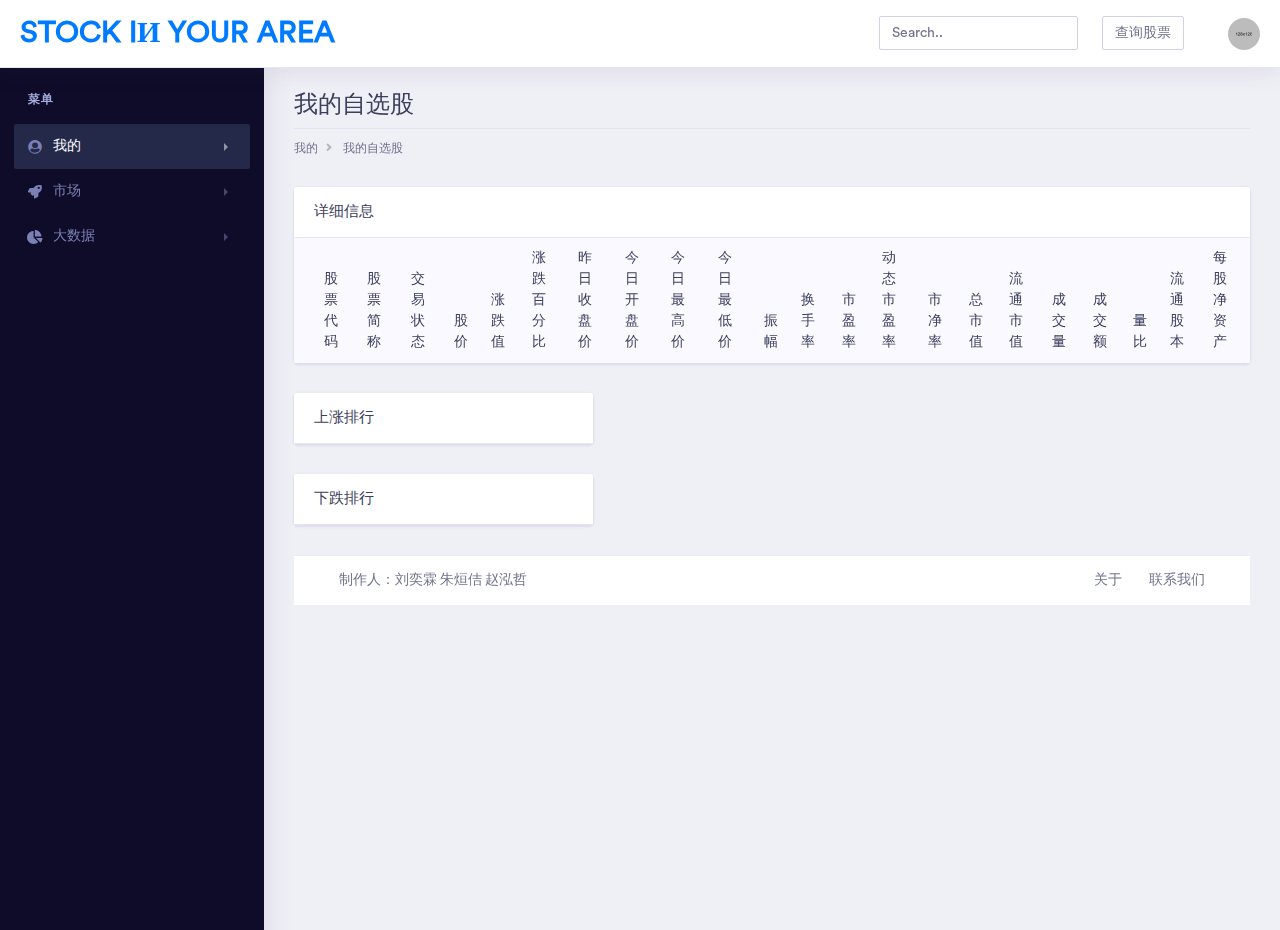
<file: templates/home.html>
<!doctype html>
<html lang="en">

<head>
    <!-- Required meta tags -->
    <meta charset="utf-8">
    <meta name="viewport" content="width=device-width, initial-scale=1, shrink-to-fit=no">
    <!-- Bootstrap CSS -->
    <link rel="stylesheet" href="../static/assets_main/vendor/bootstrap/css/bootstrap.min.css">
    <link href="../static/assets_main/vendor/fonts/circular-std/style.css" rel="stylesheet">
    <link rel="stylesheet" href="../static/assets_main/libs/css/style.css">
    <link rel="stylesheet" href="../static/assets_main/vendor/fonts/fontawesome/css/fontawesome-all.css">
    <link rel="stylesheet" href="../static/assets_main/vendor/charts/chartist-bundle/chartist.css">
    <link rel="stylesheet" href="../static/assets_main/vendor/charts/morris-bundle/morris.css">
    <link rel="stylesheet"
          href="../static/assets_main/vendor/fonts/material-design-iconic-font/css/materialdesignicons.min.css">
    <link rel="stylesheet" href="../static/assets_main/vendor/charts/c3charts/c3.css">
    <link rel="stylesheet" href="../static/assets_main/vendor/fonts/flag-icon-css/flag-icon.min.css">
    <script src="../static/assets_main/vendor/jquery/jquery-3.3.1.min.js"></script>
    <title>STOCK IИ YOUR AREA</title>
</head>

<body>
<!-- ============================================================== -->
<!-- main wrapper -->
<!-- ============================================================== -->
<div class="dashboard-main-wrapper">
    <!-- ============================================================== -->
    <!-- navbar -->
    <!-- ============================================================== -->
    <div class="dashboard-header">
        <nav class="navbar navbar-expand-lg bg-white fixed-top">
            <a class="navbar-brand" href="home.html">STOCK IИ YOUR AREA</a>
            <button class="navbar-toggler" type="button" data-toggle="collapse" data-target="#navbarSupportedContent"
                    aria-controls="navbarSupportedContent" aria-expanded="false" aria-label="Toggle navigation">
                <span class="navbar-toggler-icon"></span>
            </button>
            <div class="collapse navbar-collapse " id="navbarSupportedContent">
                <ul class="navbar-nav ml-auto navbar-right-top">
                    <!--                    <li class="nav-item">-->
                    <div id="custom-search" class="top-search-bar">
                        <input id="search_text" class="form-control" type="text" placeholder="Search..">
                    </div>
                    <!--                    </li>-->
                    <!--                                        <li class="nav-item" style="text-align: center">-->
                    <div class="top-search-bar">
                        <input id="search_btn" class="form-control" type="button" value="查询股票" onclick="search()">
                    </div>


                    <li class="nav-item dropdown nav-user">
                        <a class="nav-link nav-user-img" href="#" id="navbarDropdownMenuLink2" data-toggle="dropdown"
                           aria-haspopup="true" aria-expanded="false"><img
                                src="../static/assets_main/images/avatar-1.jpg" alt=""
                                class="user-avatar-md rounded-circle"></a>
                        <div class="dropdown-menu dropdown-menu-right nav-user-dropdown"
                             aria-labelledby="navbarDropdownMenuLink2">
                            <div class="nav-user-info">
                                <h5 class="mb-0 text-white nav-user-name" id="user_name">用户名</h5>
                            </div>

                            <a class="dropdown-item" href="/"><i class="fas fa-power-off mr-2"></i>退出登录</a>
                        </div>
                    </li>
                </ul>
            </div>
        </nav>
    </div>

    <div class="nav-left-sidebar sidebar-dark">
        <div class="menu-list">
            <nav class="navbar navbar-expand-lg navbar-light">
                <a class="d-xl-none d-lg-none" href="#">Dashboard</a>
                <button class="navbar-toggler" type="button" data-toggle="collapse" data-target="#navbarNav"
                        aria-controls="navbarNav" aria-expanded="false" aria-label="Toggle navigation">
                    <span class="navbar-toggler-icon"></span>
                </button>
                <div class="collapse navbar-collapse" id="navbarNav">
                    <ul class="navbar-nav flex-column">
                        <li class="nav-divider">
                            菜单
                        </li>
                        <!--                        我的版块-->
                        <li class="nav-item ">
                            <a class="nav-link active" href="#" data-toggle="collapse" aria-expanded="false"
                               data-target="#submenu-1" aria-controls="submenu-1"><i
                                    class="fa fa-fw fa-user-circle"></i>我的<span
                                    class="badge badge-success">6</span></a>
                            <div id="submenu-1" class="collapse submenu" style="">
                                <ul class="nav flex-column">

                                    <li class="nav-item">
                                        <a class="nav-link" href="home">我的自选</a>
                                    </li>

                                    <li class="nav-item">
                                        <a class="nav-link" href="#" data-toggle="collapse" aria-expanded="false"
                                           data-target="#submenu-1-1" aria-controls="submenu-1-1">数据</a>
                                        <div id="submenu-1-1" class="collapse submenu" style="">
                                            <ul class="nav flex-column">
                                                <li class="nav-item">
                                                    <a class="nav-link" href="dashboard-influencer.html">上涨榜</a>
                                                </li>
                                                <li class="nav-item">
                                                    <a class="nav-link" href="influencer-finder.html">下跌榜</a>
                                                </li>
                                                <li class="nav-item">
                                                    <a class="nav-link" href="influencer-profile.html">预留</a>
                                                </li>
                                            </ul>
                                        </div>
                                    </li>
                                </ul>
                            </div>
                        </li>
                        <!--                        大数据版块-->
                        <li class="nav-item">
                            <a class="nav-link" href="#" data-toggle="collapse" aria-expanded="false"
                               data-target="#submenu-2" aria-controls="submenu-2"><i
                                    class="fa fa-fw fa-rocket"></i>市场</a>
                            <div id="submenu-2" class="collapse submenu" style="">
                                <ul class="nav flex-column">
                                    <li class="nav-item">
                                        <a class="nav-link" href="pages/general.html">股票查询</a>
                                    </li>
                                    <li class="nav-item">
                                        <a class="nav-link" href="/plate_up">热门上涨版块</a>
                                    </li>
                                    <li class="nav-item">
                                        <a class="nav-link" href="/plate_down">热门下跌版块</a>
                                    </li>

                                </ul>
                            </div>
                        </li>
                        <li class="nav-item">
                            <a class="nav-link" href="#" data-toggle="collapse" aria-expanded="false"
                               data-target="#submenu-3" aria-controls="submenu-3"><i class="fas fa-fw fa-chart-pie"></i>大数据</a>
                            <div id="submenu-3" class="collapse submenu" style="">
                                <ul class="nav flex-column">
                                    <li class="nav-item">
                                        <a class="nav-link" href="pages/chart-c3.html">预留</a>
                                    </li>

                                </ul>
                            </div>
                        </li>

                        <!---->
                    </ul>
                </div>
            </nav>
        </div>
    </div>


    <div class="dashboard-wrapper">
        <div class="dashboard-ecommerce">
            <div class="container-fluid dashboard-content ">

                <div class="row">
                    <div class="col-xl-12 col-lg-12 col-md-12 col-sm-12 col-12">
                        <div class="page-header">
                            <h2 class="pageheader-title">我的自选股</h2>
                            <p class="pageheader-text">Nulla euismod urna eros, sit amet scelerisque torton lectus vel
                                mauris facilisis faucibus at enim quis massa lobortis rutrum.</p>
                            <div class="page-breadcrumb">
                                <nav aria-label="breadcrumb">
                                    <ol class="breadcrumb">
                                        <li class="breadcrumb-item">
                                            我的
                                        </li>
                                        <li class="breadcrumb-item active" aria-current="page">
                                            我的自选股
                                        </li>
                                    </ol>
                                </nav>
                            </div>
                        </div>
                    </div>
                </div>


                <div class="ecommerce-widget">

                    <div class="row">

                        <div class="col-xl-12 col-lg-12 col-md-12 col-sm-12 col-12">
                            <div class="card">

                                <h5 class="card-header">详细信息</h5>
                                <div class="card-body p-0">
                                    <div class="table-responsive">
                                        <table class="table" style="width: 1365px; word-break:break-all">
                                            <!--                                        <table>-->

                                            <thead class="bg-light">
                                            <tr class="border-0">
                                                <th class="border-0"></th>
                                                <th class="border-0">股票代码</th>

                                                <th class="border-0">股票简称</th>
                                                <th class="border-0">交易状态</th>
                                                <!--                                                <th class="border-0">更新时间</th>-->
                                                <th class="border-0">股价</th>
                                                <th class="border-0">涨跌值</th>
                                                <th class="border-0">涨跌百分比</th>
                                                <th class="border-0">昨日收盘价</th>
                                                <th class="border-0">今日开盘价</th>
                                                <th class="border-0">今日最高价</th>
                                                <th class="border-0">今日最低价</th>
                                                <th class="border-0">振幅</th>
                                                <th class="border-0">换手率</th>
                                                <th class="border-0">市盈率</th>
                                                <th class="border-0">动态市盈率</th>
                                                <th class="border-0">市净率</th>
                                                <th class="border-0">总市值</th>
                                                <th class="border-0">流通市值</th>
                                                <th class="border-0">成交量</th>
                                                <th class="border-0">成交额</th>
                                                <th class="border-0">量比</th>
                                                <th class="border-0">流通股本</th>

                                                <th class="border-0">每股净资产</th>


                                            </tr>
                                            </thead>
                                            <tbody id="detail">
                                            <tr>
                                                <!--                                                <td>1</td>-->

                                                <!--                                                <td>平安银行</td>-->
                                                <!--                                                <td>已休市</td>-->
                                                <!--                                                <td>2020-12-23 23:28:08</td>-->

                                                <!--                                                <td>0.10</td>-->
                                                <!--                                                <td>17.90</td>-->


                                                <!--                                                <td>17.79</td>-->
                                                <!--                                                <td>1.56%</td>-->
                                                <!--                                                <td>0.39%</td>-->
                                                <!--                                                <td>12.95</td>-->
                                                <!--                                                <td>11.70</td>-->
                                                <!--                                                <td>1.21</td>-->
                                                <!--                                                <td>3493.1亿</td>-->
                                                <!--                                                <td>3493.0亿</td>-->

                                                <!--                                                <td>13.46亿</td>-->
                                                <!--                                                <td>0.86</td>-->
                                                <!--                                                <td>194.06亿</td>-->
                                                <!--                                                <td>194.06亿</td>-->
                                                <!--                                                <td>14.88</td>-->
                                            </tr>


                                            </tbody>
                                        </table>
                                    </div>
                                </div>
                            </div>
                        </div>

                    </div>


                    <!--                    涨跌排行-->
                    <div class="row">


                        <div class="col-xl-4 col-lg-6 col-md-6 col-sm-12 col-12">

                            <div class="card">
                                <h5 class="card-header">上涨排行</h5>
                                <div class="card-body p-0">
                                    <ul class="traffic-sales list-group list-group-flush" id="list">
                                        <!--                                        <li class="traffic-sales-content list-group-item "><span-->
                                        <!--                                                class="traffic-sales-name">Direct</span><span-->
                                        <!--                                                class="traffic-sales-amount">$4000.00  <span-->
                                        <!--                                                class="icon-circle-small icon-box-xs text-success ml-4 bg-success-light"><i-->
                                        <!--                                                class="fa fa-fw fa-arrow-up"></i></span><span-->
                                        <!--                                                class="ml-1 text-success">5.86%</span></span>-->
                                        <!--                                        </li>-->
                                        <!--                                        <li class="traffic-sales-content list-group-item"><span-->
                                        <!--                                                class="traffic-sales-name">Search<span class="traffic-sales-amount">$3123.00  <span-->
                                        <!--                                                class="icon-circle-small icon-box-xs text-success ml-4 bg-success-light"><i-->
                                        <!--                                                class="fa fa-fw fa-arrow-up"></i></span><span-->
                                        <!--                                                class="ml-1 text-success">5.86%</span></span>-->
                                        <!--                                                </span>-->
                                        <!--                                        </li>-->
                                        <!--                                        <li class="traffic-sales-content list-group-item"><span-->
                                        <!--                                                class="traffic-sales-name">Social<span-->
                                        <!--                                                class="traffic-sales-amount ">$3099.00  <span-->
                                        <!--                                                class="icon-circle-small icon-box-xs text-success ml-4 bg-success-light"><i-->
                                        <!--                                                class="fa fa-fw fa-arrow-up"></i></span><span-->
                                        <!--                                                class="ml-1 text-success">5.86%</span></span>-->
                                        <!--                                                </span>-->
                                        <!--                                        </li>-->
                                        <!--                                        <li class="traffic-sales-content list-group-item"><span-->
                                        <!--                                                class="traffic-sales-name">Referrals<span-->
                                        <!--                                                class="traffic-sales-amount ">$2220.00   <span-->
                                        <!--                                                class="icon-circle-small icon-box-xs text-danger ml-4 bg-danger-light"><i-->
                                        <!--                                                class="fa fa-fw fa-arrow-down"></i></span><span-->
                                        <!--                                                class="ml-1 text-danger">4.02%</span></span>-->
                                        <!--                                                </span>-->
                                        <!--                                        </li>-->
                                        <!--                                        <li class="traffic-sales-content list-group-item "><span-->
                                        <!--                                                class="traffic-sales-name">Email<span class="traffic-sales-amount">$1567.00   <span-->
                                        <!--                                                class="icon-circle-small icon-box-xs text-danger ml-4 bg-danger-light"><i-->
                                        <!--                                                class="fa fa-fw fa-arrow-down"></i></span><span-->
                                        <!--                                                class="ml-1 text-danger">3.86%</span></span>-->
                                        <!--                                                </span>-->
                                        <!--                                        </li>-->
                                    </ul>
                                </div>
                            </div>
                        </div>
                        <div class="col-xl-8 col-lg-6 col-md-6 col-sm-12 col-12">

                        </div>

                    </div>

                    <div class="row">


                        <div class="col-xl-4 col-lg-6 col-md-6 col-sm-12 col-12">

                            <div class="card">
                                <h5 class="card-header">下跌排行</h5>
                                <div class="card-body p-0">
                                    <ul class="traffic-sales list-group list-group-flush" id="list2">
                                        <!--                                        <li class="traffic-sales-content list-group-item "><span-->
                                        <!--                                                class="traffic-sales-name">Direct</span><span-->
                                        <!--                                                class="traffic-sales-amount">$4000.00  <span-->
                                        <!--                                                class="icon-circle-small icon-box-xs text-success ml-4 bg-success-light"><i-->
                                        <!--                                                class="fa fa-fw fa-arrow-up"></i></span><span-->
                                        <!--                                                class="ml-1 text-success">5.86%</span></span>-->
                                        <!--                                        </li>-->
                                        <!--                                        <li class="traffic-sales-content list-group-item"><span-->
                                        <!--                                                class="traffic-sales-name">Search<span class="traffic-sales-amount">$3123.00  <span-->
                                        <!--                                                class="icon-circle-small icon-box-xs text-success ml-4 bg-success-light"><i-->
                                        <!--                                                class="fa fa-fw fa-arrow-up"></i></span><span-->
                                        <!--                                                class="ml-1 text-success">5.86%</span></span>-->
                                        <!--                                                </span>-->
                                        <!--                                        </li>-->
                                        <!--                                        <li class="traffic-sales-content list-group-item"><span-->
                                        <!--                                                class="traffic-sales-name">Social<span-->
                                        <!--                                                class="traffic-sales-amount ">$3099.00  <span-->
                                        <!--                                                class="icon-circle-small icon-box-xs text-success ml-4 bg-success-light"><i-->
                                        <!--                                                class="fa fa-fw fa-arrow-up"></i></span><span-->
                                        <!--                                                class="ml-1 text-success">5.86%</span></span>-->
                                        <!--                                                </span>-->
                                        <!--                                        </li>-->
                                        <!--                                        <li class="traffic-sales-content list-group-item"><span-->
                                        <!--                                                class="traffic-sales-name">Referrals<span-->
                                        <!--                                                class="traffic-sales-amount ">$2220.00   <span-->
                                        <!--                                                class="icon-circle-small icon-box-xs text-danger ml-4 bg-danger-light"><i-->
                                        <!--                                                class="fa fa-fw fa-arrow-down"></i></span><span-->
                                        <!--                                                class="ml-1 text-danger">4.02%</span></span>-->
                                        <!--                                                </span>-->
                                        <!--                                        </li>-->
                                        <!--                                        <li class="traffic-sales-content list-group-item "><span-->
                                        <!--                                                class="traffic-sales-name">Email<span class="traffic-sales-amount">$1567.00   <span-->
                                        <!--                                                class="icon-circle-small icon-box-xs text-danger ml-4 bg-danger-light"><i-->
                                        <!--                                                class="fa fa-fw fa-arrow-down"></i></span><span-->
                                        <!--                                                class="ml-1 text-danger">3.86%</span></span>-->
                                        <!--                                                </span>-->
                                        <!--                                        </li>-->
                                    </ul>
                                </div>
                            </div>
                        </div>
                        <div class="col-xl-8 col-lg-6 col-md-6 col-sm-12 col-12">

                        </div>

                    </div>

                </div>
                <!-- footer -->
                <div class="footer">
                    <div class="container-fluid">
                        <div class="row">

                            <div class="col-xl-6 col-lg-6 col-md-6 col-sm-12 col-12">
                                制作人：刘奕霖 朱烜佶 赵泓哲
                            </div>
                            <div class="col-xl-6 col-lg-6 col-md-6 col-sm-12 col-12">
                                <div class="text-md-right footer-links d-none d-sm-block">
                                    <a href="javascript: void(0);">关于</a>

                                    <a href="javascript: void(0);">联系我们</a>
                                </div>
                            </div>
                        </div>
                    </div>
                </div>

            </div>
        </div>
    </div>


</div>


<script type="text/javascript">
    var user_name = "";

    var id = "";
    var simple_name = "";


    var trade_status = "";
    var update_time = "";
    var change_ = "";
    var closing_price = "";
    var lowest = "";
    var PER = "";
    var dynamic_PER = "";
    var PBR = "";
    var market_value = "";
    var circulation_market_value = "";
    var turnover_valu = "";
    var volume_ratio = "";
    var circulation_shares = "";
    var total_shares = "";
    var BPS = "";


    var change_percent = "";
    var opening_price = "";
    var highest = "";
    var turnover_volume = "";
    var price_tem = "";
    var amplitude = "";
    var turnover_ratio = "";
    var counter = 0;
    var html = "";
    var html2 = "";

    $.ajax({
        type: "GET",
        url: "http://127.0.0.1:5000/my_select",
        dataType: 'json',
        success: function (result) {
            user_name = result['user_name'];
            $("#user_name").html(user_name);
            data = result['data'];
            var length = data.length;

            //改写网页内容
            html = "";
            html2 = "";
            html3 = "";
            for (var i = 0; i < length; i++) {
                id = data[i][0];
                simple_name = data[i][1];
                trade_status = data[i][2];
                update_time = data[i][3];
                price_tem = data[i][4];
                change_ = data[i][5];
                change_percent = data[i][6];
                closing_price = data[i][7];
                opening_price = data[i][8];
                highest = data[i][9];
                lowest = data[i][10];
                amplitude = data[i][11];
                turnover_ratio = data[i][12];
                PER = data[i][13];
                dynamic_PER = data[i][14];
                PBR = data[i][15];
                market_value = data[i][16];
                circulation_market_value = data[i][17];
                turnover_volume = data[i][18];
                turnover_value = data[i][19];
                volume_ratio = data[i][20];
                circulation_shares = data[i][21];
                total_shares = data[i][22];
                BPS = data[i][23];

                counter = i + 1;

                html = html +
                    "<tr>\n" +

                    "<td>" + counter + "</td>\n" +
                    "<td>" + id + "</td>\n" +
                    "<td>" + simple_name + "</td>\n" +
                    "<td>" + trade_status + "</td>\n" +
                    "<td>" + price_tem + "</td>\n" +
                    "<td>" + change_ + "</td>\n" +
                    "<td>" + change_percent + "</td>\n" +
                    "<td>" + closing_price + "</td>\n" +
                    "<td>" + opening_price + "</td>\n" +
                    "<td>" + highest + "</td>\n" +
                    "<td>" + lowest + "</td>\n" +
                    "<td>" + amplitude + "</td>\n" +
                    "<td>" + turnover_ratio + "</td>\n" +
                    "<td>" + PER + "</td>\n" +
                    "<td>" + dynamic_PER + "</td>\n" +
                    "<td>" + PBR + "</td>\n" +
                    "<td>" + market_value + "</td>\n" +
                    "<td>" + circulation_market_value + "</td>\n" +
                    "<td>" + turnover_value + "</td>\n" +
                    "<td>" + volume_ratio + "</td>\n" +
                    "<td>" + circulation_shares + "</td>\n" +
                    "<td>" + total_shares + "</td>\n" +
                    "<td>" + BPS + "</td>\n" +
                    "</tr>\n";

                // alert(total_shares);

                if (change_percent[0] != "-") {
                    html2 = html2 + "<li class=\"traffic-sales-content list-group-item \"><span\n" +
                        "class=\"traffic-sales-name\">" + simple_name + "</span><span\n" +
                        "class=\"traffic-sales-amount\">¥" + price_tem + "  " + "<span\n" +
                        "class=\"icon-circle-small icon-box-xs text-success ml-4 bg-success-light\"><i\n" +
                        "class=\"fa fa-fw fa-arrow-up\"></i></span><span\n" +
                        "class=\"ml-1 text-success\">" + change_percent + "</span></span>\n" +
                        "</li>";
                } else {
                    html2 = html2 + "<li class=\"traffic-sales-content list-group-item \"><span\n" +
                        "class=\"traffic-sales-name\">" + simple_name + "<span class=\"traffic-sales-amount\">¥" + price_tem + "  " + "<span\n" +
                        "class=\"icon-circle-small icon-box-xs text-danger ml-4 bg-danger-light\"><i\n" +
                        "class=\"fa fa-fw fa-arrow-down\"></i></span><span\n" +
                        "class=\"ml-1 text-danger\">" + change_percent + "</span></span>\n" +
                        "</span>\n" +
                        "</li>";
                }


            }


            for (var i = length - 1; i > -1; i--) {

                simple_name = data[i][1];
                price_tem = data[i][4];
                change_percent = data[i][6];

                if (change_percent[0] != "-") {
                    html3 = html3 + "<li class=\"traffic-sales-content list-group-item \"><span\n" +
                        "class=\"traffic-sales-name\">" + simple_name + "</span><span\n" +
                        "class=\"traffic-sales-amount\">¥" + price_tem + "  " + "<span\n" +
                        "class=\"icon-circle-small icon-box-xs text-success ml-4 bg-success-light\"><i\n" +
                        "class=\"fa fa-fw fa-arrow-up\"></i></span><span\n" +
                        "class=\"ml-1 text-success\">" + change_percent + "</span></span>\n" +
                        "</li>";
                } else {
                    html3 = html3 + "<li class=\"traffic-sales-content list-group-item \"><span\n" +
                        "class=\"traffic-sales-name\">" + simple_name + "<span class=\"traffic-sales-amount\">¥" + price_tem + "  " + "<span\n" +
                        "class=\"icon-circle-small icon-box-xs text-danger ml-4 bg-danger-light\"><i\n" +
                        "class=\"fa fa-fw fa-arrow-down\"></i></span><span\n" +
                        "class=\"ml-1 text-danger\">" + change_percent + "</span></span>\n" +
                        "</span>\n" +
                        "</li>";
                }


            }


            $("#detail").empty();
            $("#detail").html(html);

            $("#list").empty();
            $("#list").html(html2);

            $("#list2").empty();
            $("#list2").html(html3);


            setInterval(function () {

                $.ajax({
                    type: "GET",
                    url: "http://127.0.0.1:5000/my_select",
                    dataType: 'json',
                    success: function (result) {
                        data = result['data'];
                        var length = data.length;

                        //改写网页内容
                        html = "";
                        html2 = "";
                        html3 = "";
                        for (var i = 0; i < length; i++) {
                            id = data[i][0];
                            simple_name = data[i][1];
                            trade_status = data[i][2];
                            update_time = data[i][3];
                            price_tem = data[i][4];
                            change_ = data[i][5];
                            change_percent = data[i][6];
                            closing_price = data[i][7];
                            opening_price = data[i][8];
                            highest = data[i][9];
                            lowest = data[i][10];
                            amplitude = data[i][11];
                            turnover_ratio = data[i][12];
                            PER = data[i][13];
                            dynamic_PER = data[i][14];
                            PBR = data[i][15];
                            market_value = data[i][16];
                            circulation_market_value = data[i][17];
                            turnover_volume = data[i][18];
                            turnover_value = data[i][19];
                            volume_ratio = data[i][20];
                            circulation_shares = data[i][21];
                            total_shares = data[i][22];
                            BPS = data[i][23];

                            counter = i + 1;

                            html = html +
                                "<tr>\n" +

                                "<td>" + counter + "</td>\n" +
                                "<td>" + id + "</td>\n" +
                                "<td>" + simple_name + "</td>\n" +
                                "<td>" + trade_status + "</td>\n" +
                                "<td>" + price_tem + "</td>\n" +
                                "<td>" + change_ + "</td>\n" +
                                "<td>" + change_percent + "</td>\n" +
                                "<td>" + closing_price + "</td>\n" +
                                "<td>" + opening_price + "</td>\n" +
                                "<td>" + highest + "</td>\n" +
                                "<td>" + lowest + "</td>\n" +
                                "<td>" + amplitude + "</td>\n" +
                                "<td>" + turnover_ratio + "</td>\n" +
                                "<td>" + PER + "</td>\n" +
                                "<td>" + dynamic_PER + "</td>\n" +
                                "<td>" + PBR + "</td>\n" +
                                "<td>" + market_value + "</td>\n" +
                                "<td>" + circulation_market_value + "</td>\n" +
                                "<td>" + turnover_value + "</td>\n" +
                                "<td>" + volume_ratio + "</td>\n" +
                                "<td>" + circulation_shares + "</td>\n" +
                                "<td>" + total_shares + "</td>\n" +
                                "<td>" + BPS + "</td>\n" +
                                "</tr>\n";

                            if (change_percent[0] != "-") {
                                html2 = html2 + "<li class=\"traffic-sales-content list-group-item \"><span\n" +
                                    "class=\"traffic-sales-name\">" + simple_name + "</span><span\n" +
                                    "class=\"traffic-sales-amount\">¥" + price_tem + "  " + "<span\n" +
                                    "class=\"icon-circle-small icon-box-xs text-success ml-4 bg-success-light\"><i\n" +
                                    "class=\"fa fa-fw fa-arrow-up\"></i></span><span\n" +
                                    "class=\"ml-1 text-success\">" + change_percent + "</span></span>\n" +
                                    "</li>";
                            } else {
                                html2 = html2 + "<li class=\"traffic-sales-content list-group-item \"><span\n" +
                                    "class=\"traffic-sales-name\">" + simple_name + "<span class=\"traffic-sales-amount\">¥" + price_tem + "  " + "<span\n" +
                                    "class=\"icon-circle-small icon-box-xs text-danger ml-4 bg-danger-light\"><i\n" +
                                    "class=\"fa fa-fw fa-arrow-down\"></i></span><span\n" +
                                    "class=\"ml-1 text-danger\">" + change_percent + "</span></span>\n" +
                                    "</span>\n" +
                                    "</li>";
                            }


                        }

                        for (var i = length - 1; i > -1; i--) {

                            simple_name = data[i][1];
                            price_tem = data[i][4];
                            change_percent = data[i][6];

                            if (change_percent[0] != "-") {
                                html3 = html3 + "<li class=\"traffic-sales-content list-group-item \"><span\n" +
                                    "class=\"traffic-sales-name\">" + simple_name + "</span><span\n" +
                                    "class=\"traffic-sales-amount\">¥" + price_tem + "  " + "<span\n" +
                                    "class=\"icon-circle-small icon-box-xs text-success ml-4 bg-success-light\"><i\n" +
                                    "class=\"fa fa-fw fa-arrow-up\"></i></span><span\n" +
                                    "class=\"ml-1 text-success\">" + change_percent + "</span></span>\n" +
                                    "</li>";
                            } else {
                                html3 = html3 + "<li class=\"traffic-sales-content list-group-item \"><span\n" +
                                    "class=\"traffic-sales-name\">" + simple_name + "<span class=\"traffic-sales-amount\">¥" + price_tem + "  " + "<span\n" +
                                    "class=\"icon-circle-small icon-box-xs text-danger ml-4 bg-danger-light\"><i\n" +
                                    "class=\"fa fa-fw fa-arrow-down\"></i></span><span\n" +
                                    "class=\"ml-1 text-danger\">" + change_percent + "</span></span>\n" +
                                    "</span>\n" +
                                    "</li>";
                            }


                        }

                        $("#detail").empty();
                        $("#detail").html(html);

                        $("#list").empty();
                        $("#list").html(html2);

                        $("#list2").empty();
                        $("#list2").html(html3);

                    }
                });


            }, 5000);

        }
    });


</script>


<script type="text/javascript">


    function IsNum(num) {
        var reNum = /^\d*$/;
        return (reNum.test(num));
    }

    function IsAlphabet(alp) {
        var reAlp = /[a-z]/i;
        return (reAlp.test(alp));
    }

    function search() {
        var text = document.getElementById("search_text");
        // alert(typeof (text.value));

        var temp = document.createElement("form");
        temp.action = "/search_data";
        temp.method = "post";
        // temp.style.display = "none";
        //


        var user_name_ = document.createElement("textarea");
        user_name_.name = "user_name_";
        user_name_.value = user_name;
        temp.appendChild(user_name_);

        var content = document.createElement("textarea");
        content.name = "content";
        content.value = text.value;
        temp.appendChild(content);

        if (IsNum(content.value)) {
            if (content.value.length != 6) {
                alert("格式不符合")
                return 0;
            }
            var kind = document.createElement("textarea");
            kind.name = "kind";
            //数字代码
            kind.value = "1";
            temp.appendChild(kind);
        } else if (IsAlphabet(content.value)) {
            if (content.value.length != 4) {
                alert("格式不符合")
                return 0;
            }
            var kind = document.createElement("textarea");
            kind.name = "kind";
            //字母代码
            kind.value = "2";
            temp.appendChild(kind);
        } else {
            var kind = document.createElement("textarea");
            kind.name = "kind";
            //中文代码
            kind.value = "3";
            temp.appendChild(kind);
        }


        document.body.appendChild(temp);
        temp.submit();
        document.body.removeChild(temp);

        // temp.submit();
        // alert(temp);


    }

    function select() {
        var temp = document.createElement("form");
        temp.action = "/select_stock";
        temp.method = "post";

        var user_name_ = document.createElement("textarea");
        user_name_.name = "user_name_";
        user_name_.value = user_name;
        temp.appendChild(user_name_);

        var select_id = document.createElement("textarea");
        select_id.name = "select_id";
        select_id.value = id;
        temp.appendChild(select_id);

        document.body.appendChild(temp);
        temp.submit();
        document.body.removeChild(temp);
    }

</script>

<script src="../static/assets_main/vendor/bootstrap/js/bootstrap.bundle.js"></script>
</body>

</html>
</file>
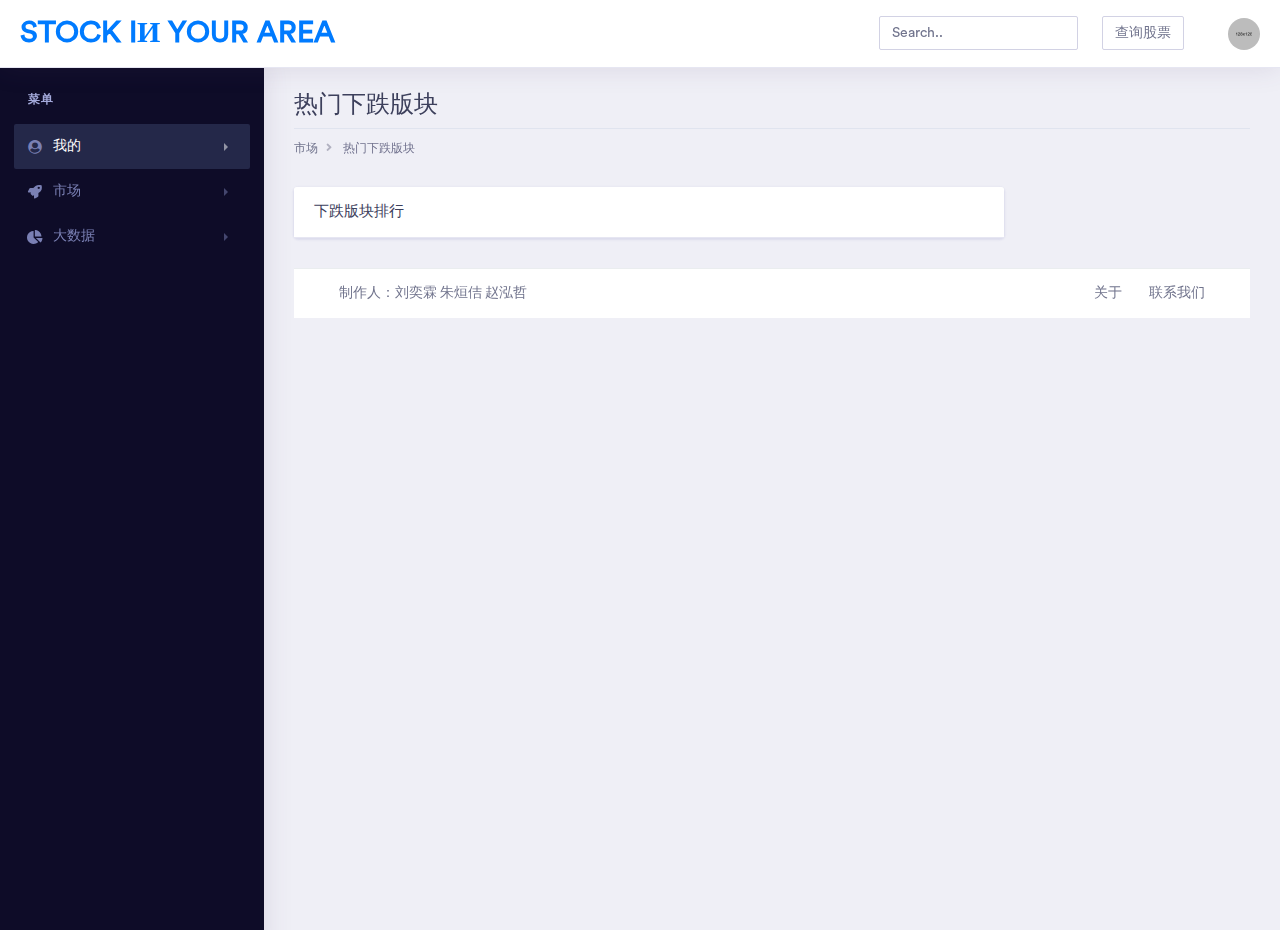
<file: templates/plate_down.html>
<!doctype html>
<html lang="en">

<head>
    <!-- Required meta tags -->
    <meta charset="utf-8">
    <meta name="viewport" content="width=device-width, initial-scale=1, shrink-to-fit=no">
    <!-- Bootstrap CSS -->
    <link rel="stylesheet" href="../static/assets_main/vendor/bootstrap/css/bootstrap.min.css">
    <link href="../static/assets_main/vendor/fonts/circular-std/style.css" rel="stylesheet">
    <link rel="stylesheet" href="../static/assets_main/libs/css/style.css">
    <link rel="stylesheet" href="../static/assets_main/vendor/fonts/fontawesome/css/fontawesome-all.css">
    <link rel="stylesheet" href="../static/assets_main/vendor/charts/chartist-bundle/chartist.css">
    <link rel="stylesheet" href="../static/assets_main/vendor/charts/morris-bundle/morris.css">
    <link rel="stylesheet"
          href="../static/assets_main/vendor/fonts/material-design-iconic-font/css/materialdesignicons.min.css">
    <link rel="stylesheet" href="../static/assets_main/vendor/charts/c3charts/c3.css">
    <link rel="stylesheet" href="../static/assets_main/vendor/fonts/flag-icon-css/flag-icon.min.css">
    <script src="../static/assets_main/vendor/jquery/jquery-3.3.1.min.js"></script>
    <title>STOCK IИ YOUR AREA</title>
</head>

<body>
<!-- ============================================================== -->
<!-- main wrapper -->
<!-- ============================================================== -->
<div class="dashboard-main-wrapper">
    <!-- ============================================================== -->
    <!-- navbar -->
    <!-- ============================================================== -->
    <div class="dashboard-header">
        <nav class="navbar navbar-expand-lg bg-white fixed-top">
            <a class="navbar-brand" href="home.html">STOCK IИ YOUR AREA</a>
            <button class="navbar-toggler" type="button" data-toggle="collapse" data-target="#navbarSupportedContent"
                    aria-controls="navbarSupportedContent" aria-expanded="false" aria-label="Toggle navigation">
                <span class="navbar-toggler-icon"></span>
            </button>
            <div class="collapse navbar-collapse " id="navbarSupportedContent">
                <ul class="navbar-nav ml-auto navbar-right-top">
                    <!--                    <li class="nav-item">-->
                    <div id="custom-search" class="top-search-bar">
                        <input id="search_text" class="form-control" type="text" placeholder="Search..">
                    </div>
                    <!--                    </li>-->
                    <!--                                        <li class="nav-item" style="text-align: center">-->
                    <div class="top-search-bar">
                        <input id="search_btn" class="form-control" type="button" value="查询股票" onclick="search()">
                    </div>


                    <li class="nav-item dropdown nav-user">
                        <a class="nav-link nav-user-img" href="#" id="navbarDropdownMenuLink2" data-toggle="dropdown"
                           aria-haspopup="true" aria-expanded="false"><img
                                src="../static/assets_main/images/avatar-1.jpg" alt=""
                                class="user-avatar-md rounded-circle"></a>
                        <div class="dropdown-menu dropdown-menu-right nav-user-dropdown"
                             aria-labelledby="navbarDropdownMenuLink2">
                            <div class="nav-user-info">
                                <h5 class="mb-0 text-white nav-user-name" id="user_name">用户名</h5>
                            </div>

                            <a class="dropdown-item" href="/"><i class="fas fa-power-off mr-2"></i>退出登录</a>
                        </div>
                    </li>
                </ul>
            </div>
        </nav>
    </div>

    <div class="nav-left-sidebar sidebar-dark">
        <div class="menu-list">
            <nav class="navbar navbar-expand-lg navbar-light">
                <a class="d-xl-none d-lg-none" href="#">Dashboard</a>
                <button class="navbar-toggler" type="button" data-toggle="collapse" data-target="#navbarNav"
                        aria-controls="navbarNav" aria-expanded="false" aria-label="Toggle navigation">
                    <span class="navbar-toggler-icon"></span>
                </button>
                <div class="collapse navbar-collapse" id="navbarNav">
                    <ul class="navbar-nav flex-column">
                        <li class="nav-divider">
                            菜单
                        </li>
                        <!--                        我的版块-->
                        <li class="nav-item ">
                            <a class="nav-link active" href="#" data-toggle="collapse" aria-expanded="false"
                               data-target="#submenu-1" aria-controls="submenu-1"><i
                                    class="fa fa-fw fa-user-circle"></i>我的<span
                                    class="badge badge-success">6</span></a>
                            <div id="submenu-1" class="collapse submenu" style="">
                                <ul class="nav flex-column">

                                    <li class="nav-item">
                                        <a class="nav-link" href="home">我的自选</a>
                                    </li>

                                    <li class="nav-item">
                                        <a class="nav-link" href="#" data-toggle="collapse" aria-expanded="false"
                                           data-target="#submenu-1-1" aria-controls="submenu-1-1">数据</a>
                                        <div id="submenu-1-1" class="collapse submenu" style="">
                                            <ul class="nav flex-column">
                                                <li class="nav-item">
                                                    <a class="nav-link" href="dashboard-influencer.html">上涨榜</a>
                                                </li>
                                                <li class="nav-item">
                                                    <a class="nav-link" href="influencer-finder.html">下跌榜</a>
                                                </li>
                                                <li class="nav-item">
                                                    <a class="nav-link" href="influencer-profile.html">预留</a>
                                                </li>
                                            </ul>
                                        </div>
                                    </li>
                                </ul>
                            </div>
                        </li>
                        <!--                        大数据版块-->
                        <li class="nav-item">
                            <a class="nav-link" href="#" data-toggle="collapse" aria-expanded="false"
                               data-target="#submenu-2" aria-controls="submenu-2"><i
                                    class="fa fa-fw fa-rocket"></i>市场</a>
                            <div id="submenu-2" class="collapse submenu" style="">
                                <ul class="nav flex-column">
                                    <li class="nav-item">
                                        <a class="nav-link" href="pages/general.html">股票查询</a>
                                    </li>
                                    <li class="nav-item">
                                        <a class="nav-link" href="plate_up">热门上涨版块</a>
                                    </li>
                                    <li class="nav-item">
                                        <a class="nav-link" href="plate_down">热门下跌版块</a>
                                    </li>

                                </ul>
                            </div>
                        </li>
                        <li class="nav-item">
                            <a class="nav-link" href="#" data-toggle="collapse" aria-expanded="false"
                               data-target="#submenu-3" aria-controls="submenu-3"><i class="fas fa-fw fa-chart-pie"></i>大数据</a>
                            <div id="submenu-3" class="collapse submenu" style="">
                                <ul class="nav flex-column">
                                    <li class="nav-item">
                                        <a class="nav-link" href="pages/chart-c3.html">预留</a>
                                    </li>

                                </ul>
                            </div>
                        </li>

                        <!---->
                    </ul>
                </div>
            </nav>
        </div>
    </div>


    <div class="dashboard-wrapper">
        <div class="dashboard-ecommerce">
            <div class="container-fluid dashboard-content ">

                <div class="row">
                    <div class="col-xl-12 col-lg-12 col-md-12 col-sm-12 col-12">
                        <div class="page-header">
                            <h2 class="pageheader-title">热门下跌版块</h2>
                            <p class="pageheader-text">Nulla euismod urna eros, sit amet scelerisque torton lectus vel
                                mauris facilisis faucibus at enim quis massa lobortis rutrum.</p>
                            <div class="page-breadcrumb">
                                <nav aria-label="breadcrumb">
                                    <ol class="breadcrumb">
                                        <li class="breadcrumb-item">
                                            市场
                                        </li>
                                        <li class="breadcrumb-item active" aria-current="page">
                                            热门下跌版块
                                        </li>
                                    </ol>
                                </nav>
                            </div>
                        </div>
                    </div>
                </div>


                <div class="ecommerce-widget">




                    <!--                    涨跌排行-->
                    <div class="row">


                        <div class="col-xl-9 col-lg-6 col-md-6 col-sm-12 col-12">

                            <div class="card">
                                <h5 class="card-header">下跌版块排行</h5>
                                <div class="card-body p-0">
                                    <ul class="traffic-sales list-group list-group-flush" id="list">
<!--                                        <li class="traffic-sales-content list-group-item "><span-->
<!--                                                class="traffic-sales-name">xxx版块 &nbsp</span><span-->
<!--                                                class="traffic-sales-name">   xxx版块   </span><span-->
<!--                                                class="traffic-sales-amount">$4000.00  <span-->
<!--                                                class="icon-circle-small icon-box-xs text-success ml-4 bg-success-light"><i-->
<!--                                                class="fa fa-fw fa-arrow-up"></i></span><span-->
<!--                                                class="ml-1 text-success">5.86%</span></span>-->
<!--                                        </li>-->
<!--                                        <li class="traffic-sales-content list-group-item"><span-->
<!--                                                class="traffic-sales-name">Search<span class="traffic-sales-amount">$3123.00  <span-->
<!--                                                class="icon-circle-small icon-box-xs text-success ml-4 bg-success-light"><i-->
<!--                                                class="fa fa-fw fa-arrow-up"></i></span><span-->
<!--                                                class="ml-1 text-success">5.86%</span></span>-->
<!--                                                </span>-->
<!--                                        </li>-->
<!--                                        <li class="traffic-sales-content list-group-item"><span-->
<!--                                                class="traffic-sales-name">Social<span-->
<!--                                                class="traffic-sales-amount ">$3099.00  <span-->
<!--                                                class="icon-circle-small icon-box-xs text-success ml-4 bg-success-light"><i-->
<!--                                                class="fa fa-fw fa-arrow-up"></i></span><span-->
<!--                                                class="ml-1 text-success">5.86%</span></span>-->
<!--                                                </span>-->
<!--                                        </li>-->
<!--                                        <li class="traffic-sales-content list-group-item"><span-->
<!--                                                class="traffic-sales-name">Referrals<span-->
<!--                                                class="traffic-sales-amount ">$2220.00   <span-->
<!--                                                class="icon-circle-small icon-box-xs text-danger ml-4 bg-danger-light"><i-->
<!--                                                class="fa fa-fw fa-arrow-down"></i></span><span-->
<!--                                                class="ml-1 text-danger">4.02%</span></span>-->
<!--                                                </span>-->
<!--                                        </li>-->
<!--                                        <li class="traffic-sales-content list-group-item "><span-->
<!--                                                class="traffic-sales-name">Email<span class="traffic-sales-amount">$1567.00   <span-->
<!--                                                class="icon-circle-small icon-box-xs text-danger ml-4 bg-danger-light"><i-->
<!--                                                class="fa fa-fw fa-arrow-down"></i></span><span-->
<!--                                                class="ml-1 text-danger">3.86%</span></span>-->
<!--                                                </span>-->
<!--                                        </li>-->
                                    </ul>
                                </div>
                            </div>
                        </div>
                        <div class="col-xl-3 col-lg-6 col-md-6 col-sm-12 col-12">

                        </div>

                    </div>
                </div>
                <!-- footer -->
                <div class="footer">
                    <div class="container-fluid">
                        <div class="row">

                            <div class="col-xl-6 col-lg-6 col-md-6 col-sm-12 col-12">
                                制作人：刘奕霖 朱烜佶 赵泓哲
                            </div>
                            <div class="col-xl-6 col-lg-6 col-md-6 col-sm-12 col-12">
                                <div class="text-md-right footer-links d-none d-sm-block">
                                    <a href="javascript: void(0);">关于</a>

                                    <a href="javascript: void(0);">联系我们</a>
                                </div>
                            </div>
                        </div>
                    </div>
                </div>

            </div>
        </div>
    </div>


</div>


<script type="text/javascript">
    var user_name = "";

    var id = "";
    var simple_name = "";
    var plate_name = "";
    var company_id = "";
    var plate_change_percent = "";
    var company_change_percent = "";


    var html = "";


    $.ajax({
        type: "GET",
        url: "http://127.0.0.1:5000/plate_data",
        dataType: 'json',
        success: function (result) {
            user_name = result['user_name'];
            $("#user_name").html(user_name);
            data = result['plate_down'];
            var length = data.length;

            //改写网页内容
            html = "";

            for (var i = 0; i < length; i++) {
                id = data[i][0];
                plate_name = data[i][1];
                company_id = data[i][2];
                simple_name = data[i][3];
                plate_change_percent = data[i][4];
                company_change_percent = data[i][5];


                html = html + "<li class=\"traffic-sales-content list-group-item \"><span\n" +
                                "class=\"traffic-sales-name\">" + id + " &nbsp &nbsp" + "</span><span\n" +
                                "class=\"traffic-sales-name\">   " + plate_name + "   </span><span\n" +
                                "class=\"icon-circle-small icon-box-xs text-danger ml-4 bg-danger-light\"><i\n" +
                                "class=\"fa fa-fw fa-arrow-down\"></i></span><span\n" +
                                "class=\"ml-1 text-danger\">" + plate_change_percent + "</span></span><span\n" +
                                "class=\"traffic-sales-amount\">代表公司：" + simple_name + "&nbsp" + company_id + "  <span\n" +
                                "class=\"icon-circle-small icon-box-xs text-danger ml-4 bg-danger-light\"><i\n" +
                                "class=\"fa fa-fw fa-arrow-down\"></i></span><span\n" +
                                "class=\"ml-1 text-danger\">" + company_change_percent + "</span></span>\n" +
                                "</li>"



            }


            $("#list").empty();
            $("#list").html(html);


            setInterval(function () {

                $.ajax({
                    type: "GET",
                    url: "http://127.0.0.1:5000/plate_data",
                    dataType: 'json',
                    success: function (result) {
                        data = result['plate_down'];
                        var length = data.length;

                        //改写网页内容
                        html = "";

                        for (var i = 0; i < length; i++) {
                            id = data[i][0];
                            plate_name = data[i][1];
                            company_id = data[i][2];
                            simple_name = data[i][3];
                            plate_change_percent = data[i][4];
                            company_change_percent = data[i][5];





                            html = html + "<li class=\"traffic-sales-content list-group-item \"><span\n" +
                                "class=\"traffic-sales-name\">" + id + " &nbsp &nbsp" + "</span><span\n" +
                                "class=\"traffic-sales-name\">   " + plate_name + "   </span><span\n" +
                                "class=\"icon-circle-small icon-box-xs text-danger ml-4 bg-danger-light\"><i\n" +
                                "class=\"fa fa-fw fa-arrow-down\"></i></span><span\n" +
                                "class=\"ml-1 text-danger\">" + plate_change_percent + "</span></span><span\n" +
                                "class=\"traffic-sales-amount\">代表公司：" + simple_name + "&nbsp" + company_id + "  <span\n" +
                                "class=\"icon-circle-small icon-box-xs text-danger ml-4 bg-danger-light\"><i\n" +
                                "class=\"fa fa-fw fa-arrow-down\"></i></span><span\n" +
                                "class=\"ml-1 text-danger\">" + company_change_percent + "</span></span>\n" +
                                "</li>"



                        }


                        $("#list").empty();
                        $("#list").html(html);

                    }
                });


            }, 10000);

        }
    });


</script>


<script type="text/javascript">


    function IsNum(num) {
        var reNum = /^\d*$/;
        return (reNum.test(num));
    }

    function IsAlphabet(alp) {
        var reAlp = /[a-z]/i;
        return (reAlp.test(alp));
    }

    function search() {
        var text = document.getElementById("search_text");
        // alert(typeof (text.value));

        var temp = document.createElement("form");
        temp.action = "/search_data";
        temp.method = "post";
        // temp.style.display = "none";
        //


        var user_name_ = document.createElement("textarea");
        user_name_.name = "user_name_";
        user_name_.value = user_name;
        temp.appendChild(user_name_);

        var content = document.createElement("textarea");
        content.name = "content";
        content.value = text.value;
        temp.appendChild(content);

        if (IsNum(content.value)) {
            if (content.value.length != 6) {
                alert("格式不符合")
                return 0;
            }
            var kind = document.createElement("textarea");
            kind.name = "kind";
            //数字代码
            kind.value = "1";
            temp.appendChild(kind);
        } else if (IsAlphabet(content.value)) {
            if (content.value.length != 4) {
                alert("格式不符合")
                return 0;
            }
            var kind = document.createElement("textarea");
            kind.name = "kind";
            //字母代码
            kind.value = "2";
            temp.appendChild(kind);
        } else {
            var kind = document.createElement("textarea");
            kind.name = "kind";
            //中文代码
            kind.value = "3";
            temp.appendChild(kind);
        }


        document.body.appendChild(temp);
        temp.submit();
        document.body.removeChild(temp);

        // temp.submit();
        // alert(temp);


    }

    function select() {
        var temp = document.createElement("form");
        temp.action = "/select_stock";
        temp.method = "post";

        var user_name_ = document.createElement("textarea");
        user_name_.name = "user_name_";
        user_name_.value = user_name;
        temp.appendChild(user_name_);

        var select_id = document.createElement("textarea");
        select_id.name = "select_id";
        select_id.value = id;
        temp.appendChild(select_id);

        document.body.appendChild(temp);
        temp.submit();
        document.body.removeChild(temp);
    }

</script>

<script src="../static/assets_main/vendor/bootstrap/js/bootstrap.bundle.js"></script>
</body>

</html>
</file>
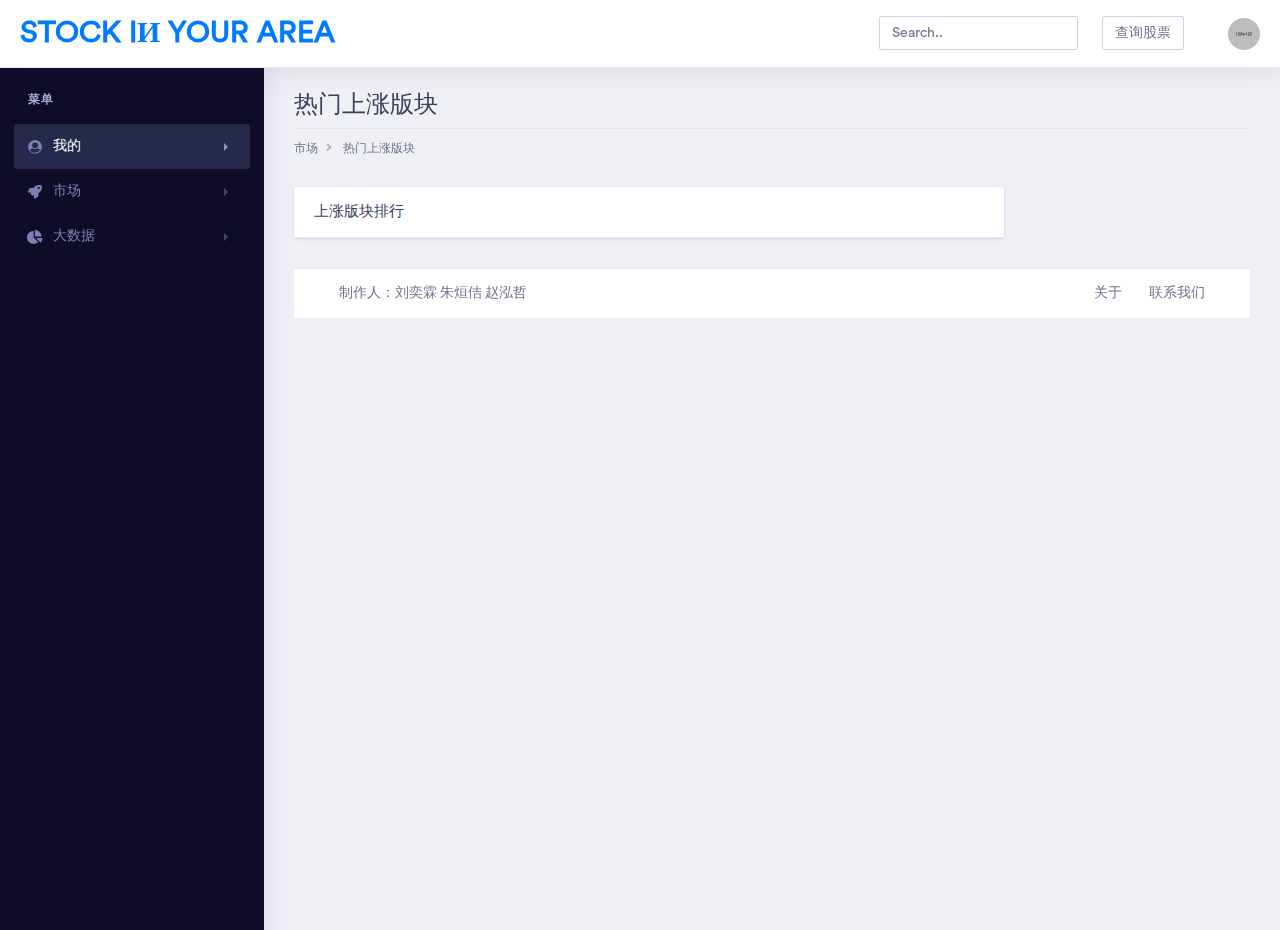
<file: templates/plate_up.html>
<!doctype html>
<html lang="en">

<head>
    <!-- Required meta tags -->
    <meta charset="utf-8">
    <meta name="viewport" content="width=device-width, initial-scale=1, shrink-to-fit=no">
    <!-- Bootstrap CSS -->
    <link rel="stylesheet" href="../static/assets_main/vendor/bootstrap/css/bootstrap.min.css">
    <link href="../static/assets_main/vendor/fonts/circular-std/style.css" rel="stylesheet">
    <link rel="stylesheet" href="../static/assets_main/libs/css/style.css">
    <link rel="stylesheet" href="../static/assets_main/vendor/fonts/fontawesome/css/fontawesome-all.css">
    <link rel="stylesheet" href="../static/assets_main/vendor/charts/chartist-bundle/chartist.css">
    <link rel="stylesheet" href="../static/assets_main/vendor/charts/morris-bundle/morris.css">
    <link rel="stylesheet"
          href="../static/assets_main/vendor/fonts/material-design-iconic-font/css/materialdesignicons.min.css">
    <link rel="stylesheet" href="../static/assets_main/vendor/charts/c3charts/c3.css">
    <link rel="stylesheet" href="../static/assets_main/vendor/fonts/flag-icon-css/flag-icon.min.css">
    <script src="../static/assets_main/vendor/jquery/jquery-3.3.1.min.js"></script>
    <title>STOCK IИ YOUR AREA</title>
</head>

<body>
<!-- ============================================================== -->
<!-- main wrapper -->
<!-- ============================================================== -->
<div class="dashboard-main-wrapper">
    <!-- ============================================================== -->
    <!-- navbar -->
    <!-- ============================================================== -->
    <div class="dashboard-header">
        <nav class="navbar navbar-expand-lg bg-white fixed-top">
            <a class="navbar-brand" href="home.html">STOCK IИ YOUR AREA</a>
            <button class="navbar-toggler" type="button" data-toggle="collapse" data-target="#navbarSupportedContent"
                    aria-controls="navbarSupportedContent" aria-expanded="false" aria-label="Toggle navigation">
                <span class="navbar-toggler-icon"></span>
            </button>
            <div class="collapse navbar-collapse " id="navbarSupportedContent">
                <ul class="navbar-nav ml-auto navbar-right-top">
                    <!--                    <li class="nav-item">-->
                    <div id="custom-search" class="top-search-bar">
                        <input id="search_text" class="form-control" type="text" placeholder="Search..">
                    </div>
                    <!--                    </li>-->
                    <!--                                        <li class="nav-item" style="text-align: center">-->
                    <div class="top-search-bar">
                        <input id="search_btn" class="form-control" type="button" value="查询股票" onclick="search()">
                    </div>


                    <li class="nav-item dropdown nav-user">
                        <a class="nav-link nav-user-img" href="#" id="navbarDropdownMenuLink2" data-toggle="dropdown"
                           aria-haspopup="true" aria-expanded="false"><img
                                src="../static/assets_main/images/avatar-1.jpg" alt=""
                                class="user-avatar-md rounded-circle"></a>
                        <div class="dropdown-menu dropdown-menu-right nav-user-dropdown"
                             aria-labelledby="navbarDropdownMenuLink2">
                            <div class="nav-user-info">
                                <h5 class="mb-0 text-white nav-user-name" id="user_name">用户名</h5>
                            </div>

                            <a class="dropdown-item" href="/"><i class="fas fa-power-off mr-2"></i>退出登录</a>
                        </div>
                    </li>
                </ul>
            </div>
        </nav>
    </div>

    <div class="nav-left-sidebar sidebar-dark">
        <div class="menu-list">
            <nav class="navbar navbar-expand-lg navbar-light">
                <a class="d-xl-none d-lg-none" href="#">Dashboard</a>
                <button class="navbar-toggler" type="button" data-toggle="collapse" data-target="#navbarNav"
                        aria-controls="navbarNav" aria-expanded="false" aria-label="Toggle navigation">
                    <span class="navbar-toggler-icon"></span>
                </button>
                <div class="collapse navbar-collapse" id="navbarNav">
                    <ul class="navbar-nav flex-column">
                        <li class="nav-divider">
                            菜单
                        </li>
                        <!--                        我的版块-->
                        <li class="nav-item ">
                            <a class="nav-link active" href="#" data-toggle="collapse" aria-expanded="false"
                               data-target="#submenu-1" aria-controls="submenu-1"><i
                                    class="fa fa-fw fa-user-circle"></i>我的<span
                                    class="badge badge-success">6</span></a>
                            <div id="submenu-1" class="collapse submenu" style="">
                                <ul class="nav flex-column">

                                    <li class="nav-item">
                                        <a class="nav-link" href="home">我的自选</a>
                                    </li>

                                    <li class="nav-item">
                                        <a class="nav-link" href="#" data-toggle="collapse" aria-expanded="false"
                                           data-target="#submenu-1-1" aria-controls="submenu-1-1">数据</a>
                                        <div id="submenu-1-1" class="collapse submenu" style="">
                                            <ul class="nav flex-column">
                                                <li class="nav-item">
                                                    <a class="nav-link" href="dashboard-influencer.html">上涨榜</a>
                                                </li>
                                                <li class="nav-item">
                                                    <a class="nav-link" href="influencer-finder.html">下跌榜</a>
                                                </li>
                                                <li class="nav-item">
                                                    <a class="nav-link" href="influencer-profile.html">预留</a>
                                                </li>
                                            </ul>
                                        </div>
                                    </li>
                                </ul>
                            </div>
                        </li>
                        <!--                        大数据版块-->
                        <li class="nav-item">
                            <a class="nav-link" href="#" data-toggle="collapse" aria-expanded="false"
                               data-target="#submenu-2" aria-controls="submenu-2"><i
                                    class="fa fa-fw fa-rocket"></i>市场</a>
                            <div id="submenu-2" class="collapse submenu" style="">
                                <ul class="nav flex-column">
                                    <li class="nav-item">
                                        <a class="nav-link" href="pages/general.html">股票查询</a>
                                    </li>
                                    <li class="nav-item">
                                        <a class="nav-link" href="plate_up">热门上涨版块</a>
                                    </li>
                                    <li class="nav-item">
                                        <a class="nav-link" href="plate_down">热门下跌版块</a>
                                    </li>

                                </ul>
                            </div>
                        </li>
                        <li class="nav-item">
                            <a class="nav-link" href="#" data-toggle="collapse" aria-expanded="false"
                               data-target="#submenu-3" aria-controls="submenu-3"><i class="fas fa-fw fa-chart-pie"></i>大数据</a>
                            <div id="submenu-3" class="collapse submenu" style="">
                                <ul class="nav flex-column">
                                    <li class="nav-item">
                                        <a class="nav-link" href="pages/chart-c3.html">预留</a>
                                    </li>

                                </ul>
                            </div>
                        </li>

                        <!---->
                    </ul>
                </div>
            </nav>
        </div>
    </div>


    <div class="dashboard-wrapper">
        <div class="dashboard-ecommerce">
            <div class="container-fluid dashboard-content ">

                <div class="row">
                    <div class="col-xl-12 col-lg-12 col-md-12 col-sm-12 col-12">
                        <div class="page-header">
                            <h2 class="pageheader-title">热门上涨版块</h2>
                            <p class="pageheader-text">Nulla euismod urna eros, sit amet scelerisque torton lectus vel
                                mauris facilisis faucibus at enim quis massa lobortis rutrum.</p>
                            <div class="page-breadcrumb">
                                <nav aria-label="breadcrumb">
                                    <ol class="breadcrumb">
                                        <li class="breadcrumb-item">
                                            市场
                                        </li>
                                        <li class="breadcrumb-item active" aria-current="page">
                                            热门上涨版块
                                        </li>
                                    </ol>
                                </nav>
                            </div>
                        </div>
                    </div>
                </div>


                <div class="ecommerce-widget">


                    <!--                    涨跌排行-->
                    <div class="row">


                        <div class="col-xl-9 col-lg-6 col-md-6 col-sm-12 col-12">

                            <div class="card">
                                <h5 class="card-header">上涨版块排行</h5>
                                <div class="card-body p-0">
                                    <ul class="traffic-sales list-group list-group-flush" id="list">
                                        <!--                                        <li class="traffic-sales-content list-group-item "><span-->
                                        <!--                                                class="traffic-sales-name">Direct</span><span-->
                                        <!--                                                class="traffic-sales-amount">$4000.00  <span-->
                                        <!--                                                class="icon-circle-small icon-box-xs text-success ml-4 bg-success-light"><i-->
                                        <!--                                                class="fa fa-fw fa-arrow-up"></i></span><span-->
                                        <!--                                                class="ml-1 text-success">5.86%</span></span>-->
                                        <!--                                        </li>-->
                                        <!--                                        <li class="traffic-sales-content list-group-item"><span-->
                                        <!--                                                class="traffic-sales-name">Search<span class="traffic-sales-amount">$3123.00  <span-->
                                        <!--                                                class="icon-circle-small icon-box-xs text-success ml-4 bg-success-light"><i-->
                                        <!--                                                class="fa fa-fw fa-arrow-up"></i></span><span-->
                                        <!--                                                class="ml-1 text-success">5.86%</span></span>-->
                                        <!--                                                </span>-->
                                        <!--                                        </li>-->
                                        <!--                                        <li class="traffic-sales-content list-group-item"><span-->
                                        <!--                                                class="traffic-sales-name">Social<span-->
                                        <!--                                                class="traffic-sales-amount ">$3099.00  <span-->
                                        <!--                                                class="icon-circle-small icon-box-xs text-success ml-4 bg-success-light"><i-->
                                        <!--                                                class="fa fa-fw fa-arrow-up"></i></span><span-->
                                        <!--                                                class="ml-1 text-success">5.86%</span></span>-->
                                        <!--                                                </span>-->
                                        <!--                                        </li>-->
                                        <!--                                        <li class="traffic-sales-content list-group-item"><span-->
                                        <!--                                                class="traffic-sales-name">Referrals<span-->
                                        <!--                                                class="traffic-sales-amount ">$2220.00   <span-->
                                        <!--                                                class="icon-circle-small icon-box-xs text-danger ml-4 bg-danger-light"><i-->
                                        <!--                                                class="fa fa-fw fa-arrow-down"></i></span><span-->
                                        <!--                                                class="ml-1 text-danger">4.02%</span></span>-->
                                        <!--                                                </span>-->
                                        <!--                                        </li>-->
                                        <!--                                        <li class="traffic-sales-content list-group-item "><span-->
                                        <!--                                                class="traffic-sales-name">Email<span class="traffic-sales-amount">$1567.00   <span-->
                                        <!--                                                class="icon-circle-small icon-box-xs text-danger ml-4 bg-danger-light"><i-->
                                        <!--                                                class="fa fa-fw fa-arrow-down"></i></span><span-->
                                        <!--                                                class="ml-1 text-danger">3.86%</span></span>-->
                                        <!--                                                </span>-->
                                        <!--                                        </li>-->
                                    </ul>
                                </div>
                            </div>
                        </div>
                        <div class="col-xl-3 col-lg-6 col-md-6 col-sm-12 col-12">

                        </div>

                    </div>
                </div>
                <!-- footer -->
                <div class="footer">
                    <div class="container-fluid">
                        <div class="row">

                            <div class="col-xl-6 col-lg-6 col-md-6 col-sm-12 col-12">
                                制作人：刘奕霖 朱烜佶 赵泓哲
                            </div>
                            <div class="col-xl-6 col-lg-6 col-md-6 col-sm-12 col-12">
                                <div class="text-md-right footer-links d-none d-sm-block">
                                    <a href="javascript: void(0);">关于</a>

                                    <a href="javascript: void(0);">联系我们</a>
                                </div>
                            </div>
                        </div>
                    </div>
                </div>

            </div>
        </div>
    </div>


</div>


<script type="text/javascript">
    var user_name = "";

    var id = "";
    var simple_name = "";
    var plate_name = "";
    var company_id = "";
    var plate_change_percent = "";
    var company_change_percent = "";


    var html = "";


    $.ajax({
        type: "GET",
        url: "http://127.0.0.1:5000/plate_data",
        dataType: 'json',
        success: function (result) {
            user_name = result['user_name'];
            $("#user_name").html(user_name);
            data = result['plate_up'];
            var length = data.length;

            //改写网页内容
            html = "";

            for (var i = 0; i < length; i++) {
                id = data[i][0];
                plate_name = data[i][1];
                company_id = data[i][2];
                simple_name = data[i][3];
                plate_change_percent = data[i][4];
                company_change_percent = data[i][5];


                html = html + "<li class=\"traffic-sales-content list-group-item \"><span\n" +
                    "class=\"traffic-sales-name\">" + id + " &nbsp &nbsp" + "</span><span\n" +
                    "class=\"traffic-sales-name\">   " + plate_name + "   </span><span\n" +
                    "class=\"icon-circle-small icon-box-xs text-success ml-4 bg-success-light\"><i\n" +
                    "class=\"fa fa-fw fa-arrow-up\"></i></span><span\n" +
                    "class=\"ml-1 text-success\">" + plate_change_percent + "</span></span><span\n" +
                    "class=\"traffic-sales-amount\">代表公司：" + simple_name + "&nbsp" + company_id + "  <span\n" +
                    "class=\"icon-circle-small icon-box-xs text-success ml-4 bg-success-light\"><i\n" +
                    "class=\"fa fa-fw fa-arrow-up\"></i></span><span\n" +
                    "class=\"ml-1 text-success\">" + company_change_percent + "</span></span>\n" +
                    "</li>"


                // if (change_percent[0] != "-") {
                //     html = html + "<li class=\"traffic-sales-content list-group-item \"><span\n" +
                //         "class=\"traffic-sales-name\">" + simple_name + "</span><span\n" +
                //         "class=\"traffic-sales-amount\">¥" + price_tem + "  " + "<span\n" +
                //         "class=\"icon-circle-small icon-box-xs text-success ml-4 bg-success-light\"><i\n" +
                //         "class=\"fa fa-fw fa-arrow-up\"></i></span><span\n" +
                //         "class=\"ml-1 text-success\">" + change_percent + "</span></span>\n" +
                //         "</li>";
                // } else {
                //     html = html + "<li class=\"traffic-sales-content list-group-item \"><span\n" +
                //         "class=\"traffic-sales-name\">" + simple_name + "<span class=\"traffic-sales-amount\">¥" + price_tem + "  " + "<span\n" +
                //         "class=\"icon-circle-small icon-box-xs text-danger ml-4 bg-danger-light\"><i\n" +
                //         "class=\"fa fa-fw fa-arrow-down\"></i></span><span\n" +
                //         "class=\"ml-1 text-danger\">" + change_percent + "</span></span>\n" +
                //         "</span>\n" +
                //         "</li>";
                // }


            }


            $("#list").empty();
            $("#list").html(html);


            setInterval(function () {

                $.ajax({
                    type: "GET",
                    url: "http://127.0.0.1:5000/plate_data",
                    dataType: 'json',
                    success: function (result) {
                        data = result['plate_up'];
                        var length = data.length;

                        //改写网页内容
                        html = "";

                        for (var i = 0; i < length; i++) {
                            id = data[i][0];
                            plate_name = data[i][1];
                            company_id = data[i][2];
                            simple_name = data[i][3];
                            plate_change_percent = data[i][4];
                            company_change_percent = data[i][5];


                            html = html + "<li class=\"traffic-sales-content list-group-item \"><span\n" +
                                "class=\"traffic-sales-name\">" + id + " &nbsp &nbsp" + "</span><span\n" +
                                "class=\"traffic-sales-name\">   " + plate_name + "   </span><span\n" +
                                "class=\"icon-circle-small icon-box-xs text-success ml-4 bg-success-light\"><i\n" +
                                "class=\"fa fa-fw fa-arrow-up\"></i></span><span\n" +
                                "class=\"ml-1 text-success\">" + plate_change_percent + "</span></span><span\n" +
                                "class=\"traffic-sales-amount\">代表公司：" + simple_name + "&nbsp" + company_id + "  <span\n" +
                                "class=\"icon-circle-small icon-box-xs text-success ml-4 bg-success-light\"><i\n" +
                                "class=\"fa fa-fw fa-arrow-up\"></i></span><span\n" +
                                "class=\"ml-1 text-success\">" + company_change_percent + "</span></span>\n" +
                                "</li>"



                        }


                        $("#list").empty();
                        $("#list").html(html);

                    }
                });


            }, 10000);

        }
    });


</script>


<script type="text/javascript">


    function IsNum(num) {
        var reNum = /^\d*$/;
        return (reNum.test(num));
    }

    function IsAlphabet(alp) {
        var reAlp = /[a-z]/i;
        return (reAlp.test(alp));
    }

    function search() {
        var text = document.getElementById("search_text");
        // alert(typeof (text.value));

        var temp = document.createElement("form");
        temp.action = "/search_data";
        temp.method = "post";
        // temp.style.display = "none";
        //


        var user_name_ = document.createElement("textarea");
        user_name_.name = "user_name_";
        user_name_.value = user_name;
        temp.appendChild(user_name_);

        var content = document.createElement("textarea");
        content.name = "content";
        content.value = text.value;
        temp.appendChild(content);

        if (IsNum(content.value)) {
            if (content.value.length != 6) {
                alert("格式不符合")
                return 0;
            }
            var kind = document.createElement("textarea");
            kind.name = "kind";
            //数字代码
            kind.value = "1";
            temp.appendChild(kind);
        } else if (IsAlphabet(content.value)) {
            if (content.value.length != 4) {
                alert("格式不符合")
                return 0;
            }
            var kind = document.createElement("textarea");
            kind.name = "kind";
            //字母代码
            kind.value = "2";
            temp.appendChild(kind);
        } else {
            var kind = document.createElement("textarea");
            kind.name = "kind";
            //中文代码
            kind.value = "3";
            temp.appendChild(kind);
        }


        document.body.appendChild(temp);
        temp.submit();
        document.body.removeChild(temp);

        // temp.submit();
        // alert(temp);


    }

    function select() {
        var temp = document.createElement("form");
        temp.action = "/select_stock";
        temp.method = "post";

        var user_name_ = document.createElement("textarea");
        user_name_.name = "user_name_";
        user_name_.value = user_name;
        temp.appendChild(user_name_);

        var select_id = document.createElement("textarea");
        select_id.name = "select_id";
        select_id.value = id;
        temp.appendChild(select_id);

        document.body.appendChild(temp);
        temp.submit();
        document.body.removeChild(temp);
    }

</script>

<script src="../static/assets_main/vendor/bootstrap/js/bootstrap.bundle.js"></script>
</body>

</html>
</file>
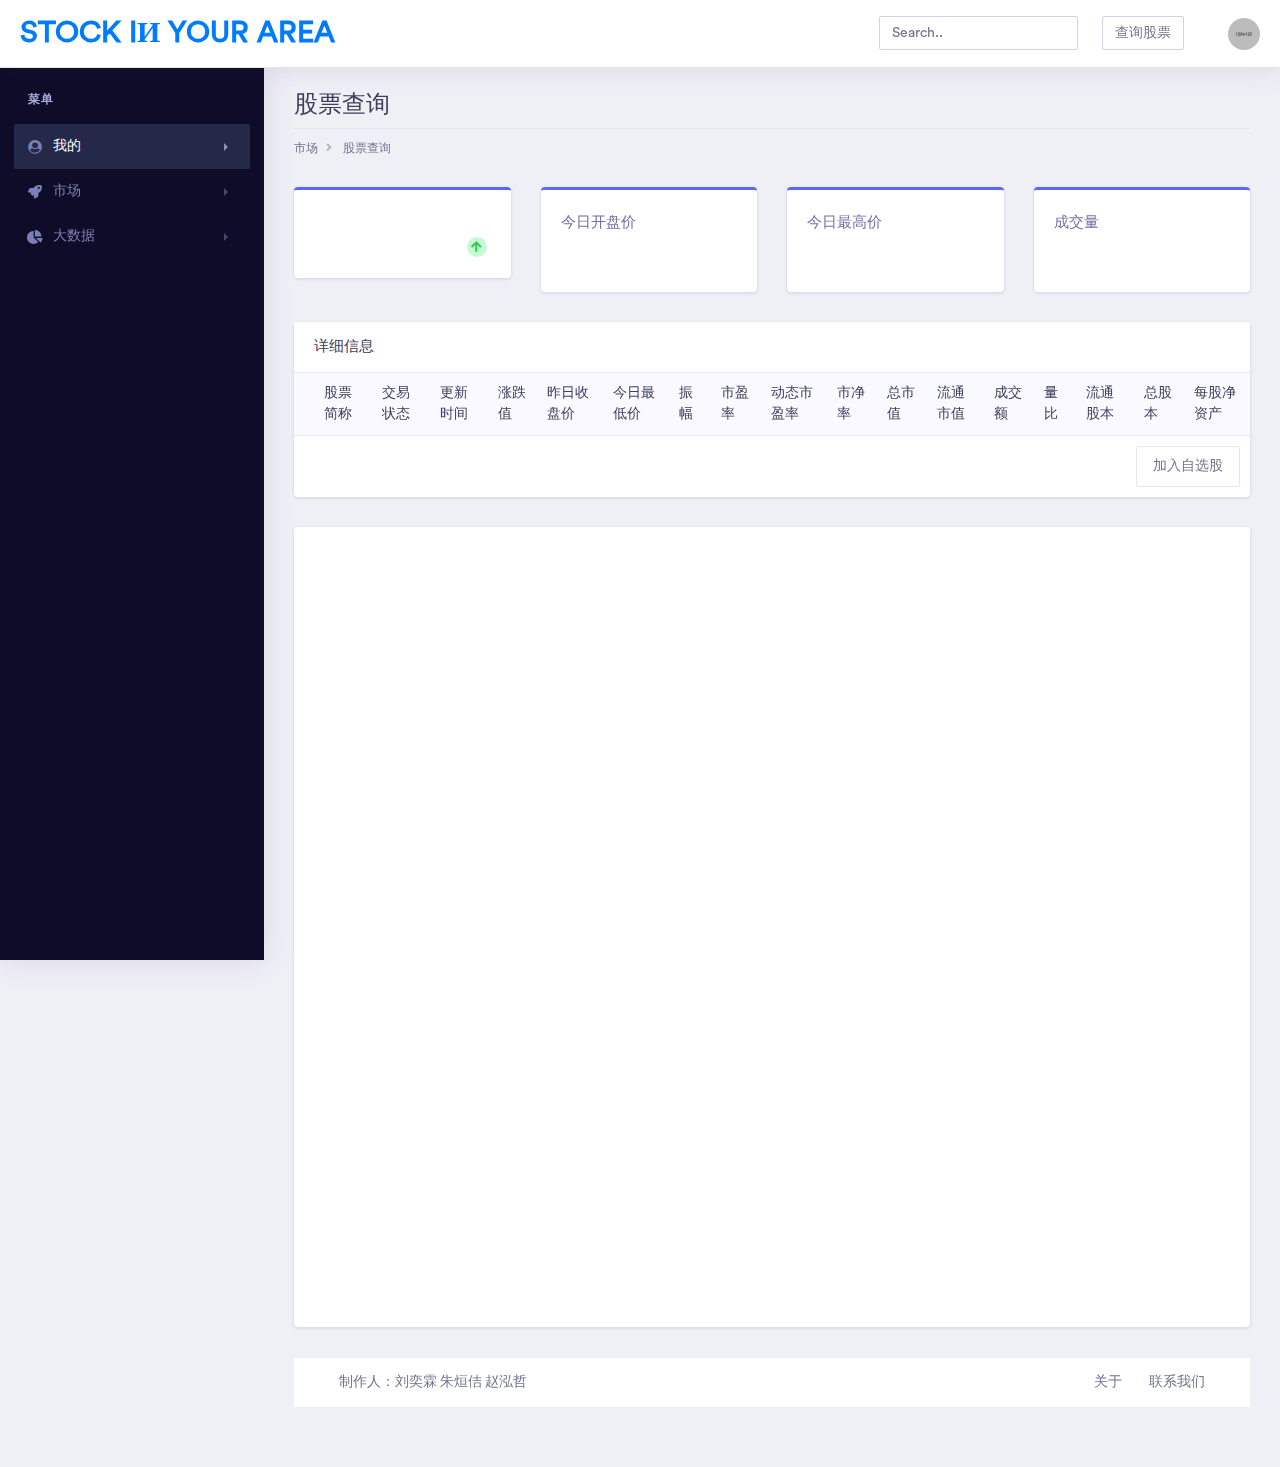
<file: templates/result.html>
<!DOCTYPE html>
<html lang="en">

<head>
    <!-- Required meta tags -->
    <meta charset="utf-8">


    <script src="../static/assets_main/libs/js/echarts.js"></script>
    <script src="../static/assets_main/vendor/jquery/jquery-3.3.1.min.js"></script>


    <meta name="viewport" content="width=device-width, initial-scale=1, shrink-to-fit=no">
    <!-- Bootstrap CSS -->
    <link rel="stylesheet" href="../static/assets_main/vendor/bootstrap/css/bootstrap.min.css">
    <link href="../static/assets_main/vendor/fonts/circular-std/style.css" rel="stylesheet">
    <link rel="stylesheet" href="../static/assets_main/libs/css/style.css">
    <link rel="stylesheet" href="../static/assets_main/vendor/fonts/fontawesome/css/fontawesome-all.css">
    <link rel="stylesheet" href="../static/assets_main/vendor/charts/chartist-bundle/chartist.css">
    <link rel="stylesheet" href="../static/assets_main/vendor/charts/morris-bundle/morris.css">
    <link rel="stylesheet"
          href="../static/assets_main/vendor/fonts/material-design-iconic-font/css/materialdesignicons.min.css">
    <link rel="stylesheet" href="../static/assets_main/vendor/charts/c3charts/c3.css">
    <link rel="stylesheet" href="../static/assets_main/vendor/fonts/flag-icon-css/flag-icon.min.css">
    <script src="../static/assets_main/vendor/jquery/jquery-3.3.1.min.js"></script>
    <title>STOCK IИ YOUR AREA</title>
</head>

<body>
<!-- ============================================================== -->
<!-- main wrapper -->
<!-- ============================================================== -->
<div class="dashboard-main-wrapper">

    <div class="dashboard-header">
        <nav class="navbar navbar-expand-lg bg-white fixed-top">
            <a class="navbar-brand" href="home.html">STOCK IИ YOUR AREA</a>
            <button class="navbar-toggler" type="button" data-toggle="collapse" data-target="#navbarSupportedContent"
                    aria-controls="navbarSupportedContent" aria-expanded="false" aria-label="Toggle navigation">
                <span class="navbar-toggler-icon"></span>
            </button>
            <div class="collapse navbar-collapse " id="navbarSupportedContent">
                <ul class="navbar-nav ml-auto navbar-right-top">
                    <!--                    <li class="nav-item">-->
                    <div id="custom-search" class="top-search-bar">
                        <input id="search_text" class="form-control" type="text" placeholder="Search..">
                    </div>
                    <!--                    </li>-->
                    <!--                                        <li class="nav-item" style="text-align: center">-->
                    <div class="top-search-bar">
                        <input id="search_btn" class="form-control" type="button" value="查询股票" onclick="search()">
                    </div>


                    <li class="nav-item dropdown nav-user">
                        <a class="nav-link nav-user-img" href="#" id="navbarDropdownMenuLink2" data-toggle="dropdown"
                           aria-haspopup="true" aria-expanded="false"><img
                                src="../static/assets_main/images/avatar-1.jpg" alt=""
                                class="user-avatar-md rounded-circle"></a>
                        <div class="dropdown-menu dropdown-menu-right nav-user-dropdown"
                             aria-labelledby="navbarDropdownMenuLink2">
                            <div class="nav-user-info">
                                <h5 class="mb-0 text-white nav-user-name" id="user_name">用户名</h5>
                            </div>

                            <a class="dropdown-item" href="/"><i class="fas fa-power-off mr-2"></i>退出登录</a>
                        </div>
                    </li>
                </ul>
            </div>
        </nav>
    </div>

    <div class="nav-left-sidebar sidebar-dark">
        <div class="menu-list">
            <nav class="navbar navbar-expand-lg navbar-light">
                <a class="d-xl-none d-lg-none" href="#">Dashboard</a>
                <button class="navbar-toggler" type="button" data-toggle="collapse" data-target="#navbarNav"
                        aria-controls="navbarNav" aria-expanded="false" aria-label="Toggle navigation">
                    <span class="navbar-toggler-icon"></span>
                </button>
                <div class="collapse navbar-collapse" id="navbarNav">
                    <ul class="navbar-nav flex-column">
                        <li class="nav-divider">
                            菜单
                        </li>
                        <!--                        我的版块-->
                        <li class="nav-item ">
                            <a class="nav-link active" href="#" data-toggle="collapse" aria-expanded="false"
                               data-target="#submenu-1" aria-controls="submenu-1"><i
                                    class="fa fa-fw fa-user-circle"></i>我的<span
                                    class="badge badge-success">6</span></a>
                            <div id="submenu-1" class="collapse submenu" style="">
                                <ul class="nav flex-column">

                                    <li class="nav-item">
                                        <a class="nav-link" href="home">我的自选</a>
                                    </li>

                                    <li class="nav-item">
                                        <a class="nav-link" href="#" data-toggle="collapse" aria-expanded="false"
                                           data-target="#submenu-1-1" aria-controls="submenu-1-1">数据</a>
                                        <div id="submenu-1-1" class="collapse submenu" style="">
                                            <ul class="nav flex-column">
                                                <li class="nav-item">
                                                    <a class="nav-link" href="dashboard-influencer.html">上涨榜</a>
                                                </li>
                                                <li class="nav-item">
                                                    <a class="nav-link" href="influencer-finder.html">下跌榜</a>
                                                </li>
                                                <li class="nav-item">
                                                    <a class="nav-link" href="influencer-profile.html">预留</a>
                                                </li>
                                            </ul>
                                        </div>
                                    </li>
                                </ul>
                            </div>
                        </li>
                        <!--                        大数据版块-->
                        <li class="nav-item">
                            <a class="nav-link" href="#" data-toggle="collapse" aria-expanded="false"
                               data-target="#submenu-2" aria-controls="submenu-2"><i
                                    class="fa fa-fw fa-rocket"></i>市场</a>
                            <div id="submenu-2" class="collapse submenu" style="">
                                <ul class="nav flex-column">
                                    <li class="nav-item">
                                        <a class="nav-link" href="pages/general.html">股票查询</a>
                                    </li>
                                    <li class="nav-item">
                                        <a class="nav-link" href="plate_up">热门上涨版块</a>
                                    </li>
                                    <li class="nav-item">
                                        <a class="nav-link" href="plate_down">热门下跌版块</a>
                                    </li>

                                </ul>
                            </div>
                        </li>
                        <li class="nav-item">
                            <a class="nav-link" href="#" data-toggle="collapse" aria-expanded="false"
                               data-target="#submenu-3" aria-controls="submenu-3"><i class="fas fa-fw fa-chart-pie"></i>大数据</a>
                            <div id="submenu-3" class="collapse submenu" style="">
                                <ul class="nav flex-column">
                                    <li class="nav-item">
                                        <a class="nav-link" href="pages/chart-c3.html">预留</a>
                                    </li>

                                </ul>
                            </div>
                        </li>

                        <!---->
                    </ul>
                </div>
            </nav>
        </div>
    </div>

    <div class="dashboard-wrapper">
        <div class="dashboard-ecommerce">
            <div class="container-fluid dashboard-content ">
                <!--                第一行-->
                <div class="row">
                    <div class="col-xl-12 col-lg-12 col-md-12 col-sm-12 col-12">
                        <div class="page-header">
                            <h2 class="pageheader-title">股票查询</h2>
                            <p class="pageheader-text">Nulla euismod urna eros, sit amet scelerisque torton lectus vel
                                mauris facilisis faucibus at enim quis massa lobortis rutrum.</p>
                            <div class="page-breadcrumb">
                                <nav aria-label="breadcrumb">
                                    <ol class="breadcrumb">
                                        <li class="breadcrumb-item">
                                            市场
                                        </li>
                                        <li class="breadcrumb-item active" aria-current="page">
                                            股票查询
                                        </li>
                                    </ol>
                                </nav>
                            </div>
                        </div>
                    </div>
                </div>
                <!--                第二行-->
                <div class="ecommerce-widget">

                    <div class="row">
                        <!-- 基础信息  -->
                        <div class="col-xl-3 col-lg-3 col-md-6 col-sm-12 col-12">
                            <div class="card border-3 border-top border-top-primary">
                                <div class="card-body">
                                    <h5 class="text-muted" id="base_infor"></h5>
                                    <div class="metric-value d-inline-block">
                                        <h1 class="mb-1" id="price_tem"></h1>
                                    </div>
                                    <div id="change_percent" class=" float-right">
                                        <div class="metric-label d-inline-block float-right text-success font-weight-bold">
                                             <span class="icon-circle-small icon-box-xs text-success bg-success-light">
                                                 <i class="fa fa-fw fa-arrow-up"></i>
                                             </span>
                                            <span class="ml-1"></span>
                                        </div>
                                    </div>
                                </div>
                            </div>
                        </div>
                        <!-- new customer  -->
                        <div class="col-xl-3 col-lg-3 col-md-6 col-sm-12 col-12">
                            <div class="card border-3 border-top border-top-primary">
                                <div class="card-body">
                                    <h5 class="text-muted">今日开盘价</h5>
                                    <div class="metric-value d-inline-block">
                                        <h1 class="mb-1" id="opening_price"></h1>
                                    </div>

                                </div>
                            </div>
                        </div>
                        <!-- visitor  -->
                        <!-- ============================================================== -->
                        <div class="col-xl-3 col-lg-3 col-md-6 col-sm-12 col-12">
                            <div class="card border-3 border-top border-top-primary">
                                <div class="card-body">
                                    <h5 class="text-muted">今日最高价</h5>
                                    <div class="metric-value d-inline-block">
                                        <h1 class="mb-1" id="highest"></h1>
                                    </div>

                                </div>
                            </div>
                        </div>

                        <div class="col-xl-3 col-lg-3 col-md-6 col-sm-12 col-12">
                            <div class="card border-3 border-top border-top-primary">
                                <div class="card-body">
                                    <h5 class="text-muted">成交量</h5>
                                    <div class="metric-value d-inline-block">
                                        <h1 class="mb-1" id="turnover_volume"></h1>
                                    </div>

                                </div>
                            </div>
                        </div>

                    </div>

                    <div class="row">

                        <div class="col-xl-12 col-lg-12 col-md-12 col-sm-12 col-12">
                            <div class="card">

                                <h5 class="card-header">详细信息</h5>
                                <div class="card-body p-0">
                                    <div class="table-responsive">
                                        <table class="table" style="width: 1365px; word-break:break-all">
                                            <!--                                        <table>-->

                                            <thead class="bg-light">
                                            <tr class="border-0">
                                                <th class="border-0"></th>

                                                <th class="border-0">股票简称</th>
                                                <th class="border-0">交易状态</th>
                                                <th class="border-0">更新时间</th>

                                                <th class="border-0">涨跌值</th>

                                                <th class="border-0">昨日收盘价</th>

                                                <th class="border-0">今日最低价</th>
                                                <th class="border-0">振幅</th>
                                                <!--                                                <th class="border-0">换手率</th>-->
                                                <th class="border-0">市盈率</th>
                                                <th class="border-0">动态市盈率</th>
                                                <th class="border-0">市净率</th>
                                                <th class="border-0">总市值</th>
                                                <th class="border-0">流通市值</th>

                                                <th class="border-0">成交额</th>
                                                <th class="border-0">量比</th>
                                                <th class="border-0">流通股本</th>
                                                <th class="border-0">总股本</th>
                                                <th class="border-0">每股净资产</th>


                                            </tr>
                                            </thead>
                                            <tbody>
                                            <tr id="detail">
                                                <!--                                                <td>1</td>-->

                                                <!--                                                <td>平安银行</td>-->
                                                <!--                                                <td>已休市</td>-->
                                                <!--                                                <td>2020-12-23 23:28:08</td>-->

                                                <!--                                                <td>0.10</td>-->
                                                <!--                                                <td>17.90</td>-->


                                                <!--                                                <td>17.79</td>-->
                                                <!--                                                <td>1.56%</td>-->

                                                <!--                                                <td>12.95</td>-->
                                                <!--                                                <td>11.70</td>-->
                                                <!--                                                <td>1.21</td>-->
                                                <!--                                                <td>3493.1亿</td>-->
                                                <!--                                                <td>3493.0亿</td>-->

                                                <!--                                                <td>13.46亿</td>-->
                                                <!--                                                <td>0.86</td>-->
                                                <!--                                                <td>194.06亿</td>-->
                                                <!--                                                <td>194.06亿</td>-->
                                                <!--                                                <td>14.88</td>-->
                                            </tr>


                                            <tr>
                                                <td colspan="19">
                                                    <a class="btn btn-outline-light float-right" id="select"
                                                       onclick="select()">
                                                        加入自选股
                                                    </a>
                                                </td>
                                            </tr>
                                            </tbody>
                                        </table>
                                    </div>
                                </div>
                            </div>
                        </div>

                    </div>

                    <div class="row">

                        <div class="col-xl-12 col-lg-12 col-md-12 col-sm-12 col-12">
                            <div class="card">
                                <div id="container" style="width: 95%;height:800px;margin: 0 auto"></div>
                            </div>
                        </div>


                    </div>


                </div>
                <!--                第三行-->
                <table border=1 id="a">

                    <tr>


                    </tr>


                </table>


                <!-- footer -->
                <div class="footer">
                    <div class="container-fluid">
                        <div class="row">

                            <div class="col-xl-6 col-lg-6 col-md-6 col-sm-12 col-12">
                                制作人：刘奕霖 朱烜佶 赵泓哲
                            </div>
                            <div class="col-xl-6 col-lg-6 col-md-6 col-sm-12 col-12">
                                <div class="text-md-right footer-links d-none d-sm-block">
                                    <a href="javascript: void(0);">关于</a>

                                    <a href="javascript: void(0);">联系我们</a>
                                </div>
                            </div>
                        </div>
                    </div>
                </div>

            </div>
        </div>
    </div>


</div>


<script type="text/javascript">
    var user_name = "";

    var id = "";
    var simple_name = "";


    var trade_status = "";
    var update_time = "";
    var change_ = "";
    var closing_price = "";
    var lowest = "";
    var PER = "";
    var dynamic_PER = "";
    var PBR = "";
    var market_value = "";
    var circulation_market_value = "";
    var turnover_valu = "";
    var volume_ratio = "";
    var circulation_shares = "";
    var total_shares = "";
    var BPS = "";


    var change_percent = "";
    var opening_price = "";
    var highest = "";
    var turnover_volume = "";
    var price_tem = 0;
    var amplitude = 0;
    var turnover_ratio = 0;


    var app = {};
    var dom = document.getElementById("container");
    var myChart = echarts.init(dom);

    $.ajax({
        type: "GET",
        url: "http://127.0.0.1:5000/stock_data",
        dataType: 'json',
        success: function (result) {
            id = result['id']
            simple_name = result['simple_name']
            price_tem = result['price_tem']
            amplitude = result['amplitude']
            turnover_ratio = result['turnover_ratio']
            user_name = result['user_name']
            change_percent = result['change_percent']
            opening_price = result['opening_price']
            highest = result['highest']
            turnover_volume = result['turnover_volume']

            trade_status = result['trade_status']
            update_time = result['update_time']
            change_ = result['change_']
            closing_price = result['closing_price']
            lowest = result['lowest']
            PER = result['PER']
            dynamic_PER = result['dynamic_PER']
            PBR = result['PBR']
            market_value = result['market_value']
            circulation_market_value = result['circulation_market_value']
            turnover_value = result['turnover_value']
            volume_ratio = result['volume_ratio']
            circulation_shares = result['circulation_shares']
            total_shares = result['total_shares']
            BPS = result['BPS']


            high_price = price_tem * (1 + 0.005 * amplitude);
            low_price = price_tem * (1 - 0.005 * amplitude);

            turnover_ratio_high = turnover_ratio * 3;


            turnover_ratio_high = turnover_ratio_high.toFixed(2);

            high_price = high_price.toFixed(2);


            low_price = low_price.toFixed(2);


            $(function init() {

                var html = "";


                $("#user_name").html(user_name);

                html = id + " " + simple_name;
                $("#base_infor").empty();
                $("#base_infor").html(html);


                $("#price_tem").empty();
                $("#price_tem").html(price_tem);

                if (change_percent[0] != "-") {

                    html = "<div class=\"metric-label d-inline-block float-right text-success font-weight-bold\">\n" +
                        "                                             <span class=\"icon-circle-small icon-box-xs text-success bg-success-light\">\n" +
                        "                                                 <i class=\"fa fa-fw fa-arrow-up\"></i>\n" +
                        "                                             </span>\n" +
                        "                                            <span class=\"ml-1\">" + change_percent + "</span>\n" +
                        "                                        </div>"


                    $("#change_percent").empty();
                    $("#change_percent").html(html);

                } else {
                    html = "<div class=\"metric-label d-inline-block float-right text-danger font-weight-bold\">\n" +
                        "                                        <span class=\"icon-circle-small icon-box-xs text-danger bg-danger-light bg-danger-light \"><i\n" +
                        "                                                class=\"fa fa-fw fa-arrow-down\"></i></span><span class=\"ml-1\">" + change_percent + "</span>\n" +
                        "                                    </div>"
                    $("#change_percent").empty();
                    $("#change_percent").html(html);
                }

                $("#opening_price").empty();
                $("#opening_price").html(opening_price);

                $("#highest").empty();
                $("#highest").html(highest);

                $("#turnover_volume").empty();
                $("#turnover_volume").html(turnover_volume);

                //详细信息
                html =
                    "<td>1</td>\n" +
                    "<td>" + simple_name + "</td>\n" +
                    "<td>" + trade_status + "</td>\n" +
                    " <td>" + update_time + "</td>\n" +
                    "<td>" + change_ + "</td>\n" +
                    "<td>" + closing_price + "</td>\n" +
                    "<td>" + lowest + "</td>\n" +
                    "<td>" + amplitude + "</td>\n" +
                    "<td>" + PER + "</td>\n" +
                    "<td>" + dynamic_PER + "</td>\n" +
                    "<td>" + PBR + "</td>\n" +
                    "<td>" + market_value + "</td>\n" +
                    "<td>" + circulation_market_value + "</td>\n" +
                    "<td>" + turnover_value + "</td>\n" +
                    "<td>" + volume_ratio + "</td>\n" +
                    "<td>" + circulation_shares + "</td>\n" +
                    "<td>" + total_shares + "</td>\n" +
                    "<td>" + BPS + "</td>\n"


                $("#detail").empty();
                $("#detail").html(html);


            });


            option = null;
            option = {
                title: {
                    text: simple_name,
                    subtext: id
                },
                tooltip: {
                    trigger: 'axis',
                    axisPointer: {
                        type: 'cross',
                        label: {
                            backgroundColor: '#283b56'
                        }
                    }
                },
                backgroundColor: '#ffffff',
                legend: {
                    data: ['价格', '换手率（%）']
                },
                toolbox: {
                    show: true,
                    feature: {
                        dataView: {readOnly: false},
                        restore: {},
                        saveAsImage: {}
                    }
                },
                dataZoom: {
                    show: false,
                    start: 0,
                    end: 100
                },
                xAxis: [
                    {
                        type: 'category',
                        boundaryGap: true,
                        data: (function () {
                            var now = new Date();
                            var res = [];
                            var len = 10;
                            while (len--) {
                                res.unshift(now.toLocaleTimeString().replace(/^\D*/, ''));
                                now = new Date(now - 2000);
                            }
                            return res;
                        })()

                    },
                    {
                        type: 'category',
                        boundaryGap: true,
                        data: (function () {
                            var res = [];
                            var len = 10;
                            while (len--) {
                                res.push("");
                            }
                            return res;
                        })()
                    }
                ],
                yAxis: [
                    {
                        type: 'value',
                        scale: true,
                        name: '价格',
                        max: high_price,
                        min: low_price,
                        boundaryGap: [0.2, 0.2]
                    },
                    {
                        type: 'value',
                        scale: true,
                        name: '换手率（%）',
                        max: turnover_ratio_high,
                        min: 0,
                        boundaryGap: [0.2, 0.2]
                    }
                ],
                series: [
                    {
                        name: '换手率（%）',
                        type: 'bar',
                        xAxisIndex: 1,
                        yAxisIndex: 1,
                        data: (function () {
                            var res = [];
                            var len = 10;
                            while (len--) {
                                // res.push(Math.round(Math.random() * 1000));
                                res.push(turnover_ratio);
                            }
                            return res;
                        })()

                    },
                    {
                        name: '价格',
                        type: 'line',
                        data: (function () {
                            var res = [];
                            var len = 0;
                            while (len < 10) {
                                res.push(price_tem);
                                len++;
                            }
                            return res;
                        })()
                    }
                ]
            };


            app.count = 11;
            setInterval(function () {
                price_tem.toString();
                turnover_ratio.toString();

                $.ajax({
                    type: "GET",
                    url: "http://127.0.0.1:5000/stock_data",
                    dataType: 'json',
                    success: function (result) {

                        price_tem = result['price_tem']
                        turnover_ratio = result['turnover_ratio']
                        amplitude = result['amplitude']


                        trade_status = result['trade_status']
                        update_time = result['update_time']
                        change_ = result['change_']
                        closing_price = result['closing_price']
                        lowest = result['lowest']
                        PER = result['PER']
                        dynamic_PER = result['dynamic_PER']
                        PBR = result['PBR']
                        market_value = result['market_value']
                        circulation_market_value = result['circulation_market_value']
                        turnover_value = result['turnover_value']
                        volume_ratio = result['volume_ratio']
                        circulation_shares = result['circulation_shares']
                        total_shares = result['total_shares']
                        BPS = result['BPS']
                    }
                });


                high_price = price_tem * (1 + 0.005 * amplitude);
                low_price = price_tem * (1 - 0.005 * amplitude);
                high_price = high_price.toFixed(2);
                low_price = low_price.toFixed(2);

                if (turnover_ratio_high < turnover_ratio) {
                    turnover_ratio_high = turnover_ratio * 3;
                    turnover_ratio_high = turnover_ratio_high.toFixed(2);
                    option.yAxis[1].max = turnover_ratio_high;
                }

                option.yAxis[0].max = high_price;
                option.yAxis[0].min = low_price;


                var axisData = (new Date()).toLocaleTimeString().replace(/^\D*/, '');
                var data0 = option.series[0].data;
                var data1 = option.series[1].data;


                data0.shift();
                // // data0.push(Math.round(Math.random() * 1000));
                data0.push(turnover_ratio);
                data1.shift();
                data1.push(price_tem);

                option.xAxis[0].data.shift();
                option.xAxis[0].data.push(axisData);
                // option.xAxis.data.shift();
                // option.xAxis.data.push(axisData);
                option.xAxis[1].data.shift();
                option.xAxis[1].data.push("");


                $(function change() {

                    var html = "";


                    $("#price_tem").empty();
                    $("#price_tem").html(price_tem);

                    if (change_percent[0] != "-") {

                        html = "<div class=\"metric-label d-inline-block float-right text-success font-weight-bold\">\n" +
                            "                                             <span class=\"icon-circle-small icon-box-xs text-success bg-success-light\">\n" +
                            "                                                 <i class=\"fa fa-fw fa-arrow-up\"></i>\n" +
                            "                                             </span>\n" +
                            "                                            <span class=\"ml-1\">" + change_percent + "</span>\n" +
                            "                                        </div>"


                        $("#change_percent").empty();
                        $("#change_percent").html(html);

                    } else {
                        html = "<div class=\"metric-label d-inline-block float-right text-danger font-weight-bold\">\n" +
                            "                                        <span class=\"icon-circle-small icon-box-xs text-danger bg-danger-light bg-danger-light \"><i\n" +
                            "                                                class=\"fa fa-fw fa-arrow-down\"></i></span><span class=\"ml-1\">" + change_percent + "</span>\n" +
                            "                                    </div>"
                        $("#change_percent").empty();
                        $("#change_percent").html(html);
                    }

                    $("#opening_price").empty();
                    $("#opening_price").html(opening_price);

                    $("#highest").empty();
                    $("#highest").html(highest);

                    $("#turnover_volume").empty();
                    $("#turnover_volume").html(turnover_volume);

                    //详细信息
                    html =
                        "<td>1</td>\n" +
                        "<td>" + simple_name + "</td>\n" +
                        "<td>" + trade_status + "</td>\n" +
                        " <td>" + update_time + "</td>\n" +
                        "<td>" + change_ + "</td>\n" +
                        "<td>" + closing_price + "</td>\n" +
                        "<td>" + lowest + "</td>\n" +
                        "<td>" + amplitude + "</td>\n" +
                        "<td>" + PER + "</td>\n" +
                        "<td>" + dynamic_PER + "</td>\n" +
                        "<td>" + PBR + "</td>\n" +
                        "<td>" + market_value + "</td>\n" +
                        "<td>" + circulation_market_value + "</td>\n" +
                        "<td>" + turnover_value + "</td>\n" +
                        "<td>" + volume_ratio + "</td>\n" +
                        "<td>" + circulation_shares + "</td>\n" +
                        "<td>" + total_shares + "</td>\n" +
                        "<td>" + BPS + "</td>\n"


                    $("#detail").empty();
                    $("#detail").html(html);
                });


                // option.xAxis[1].data.push(turnover_ratio);


                myChart.setOption(option);
            }, 5000);

            if (option && typeof option === "object") {
                myChart.setOption(option, true);
            }

        }
    });


</script>


<script type="text/javascript">


    function IsNum(num) {
        var reNum = /^\d*$/;
        return (reNum.test(num));
    }

    function IsAlphabet(alp) {
        var reAlp = /[a-z]/i;
        return (reAlp.test(alp));
    }

    function search() {
        var text = document.getElementById("search_text");
        // alert(typeof (text.value));

        var temp = document.createElement("form");
        temp.action = "/search_data";
        temp.method = "post";
        // temp.style.display = "none";
        //


        var user_name_ = document.createElement("textarea");
        user_name_.name = "user_name_";
        user_name_.value = user_name;
        temp.appendChild(user_name_);

        var content = document.createElement("textarea");
        content.name = "content";
        content.value = text.value;
        temp.appendChild(content);

        if (IsNum(content.value)) {
            if (content.value.length != 6) {
                alert("格式不符合")
                return 0;
            }
            var kind = document.createElement("textarea");
            kind.name = "kind";
            //数字代码
            kind.value = "1";
            temp.appendChild(kind);
        } else if (IsAlphabet(content.value)) {
            if (content.value.length != 4) {
                alert("格式不符合")
                return 0;
            }
            var kind = document.createElement("textarea");
            kind.name = "kind";
            //字母代码
            kind.value = "2";
            temp.appendChild(kind);
        } else {
            var kind = document.createElement("textarea");
            kind.name = "kind";
            //中文代码
            kind.value = "3";
            temp.appendChild(kind);
        }


        document.body.appendChild(temp);
        temp.submit();
        document.body.removeChild(temp);

        // temp.submit();
        // alert(temp);


    }

    function select() {
        var temp = document.createElement("form");
        temp.action = "/select_stock";
        temp.method = "post";

        var user_name_ = document.createElement("textarea");
        user_name_.name = "user_name_";
        user_name_.value = user_name;
        temp.appendChild(user_name_);

        var select_id = document.createElement("textarea");
        select_id.name = "select_id";
        select_id.value = id;
        temp.appendChild(select_id);

        document.body.appendChild(temp);
        temp.submit();
        document.body.removeChild(temp);
    }

</script>

<!-- bootstap bundle js -->
<script src="../static/assets_main/vendor/bootstrap/js/bootstrap.bundle.js"></script>


</body>

</html>
</file>
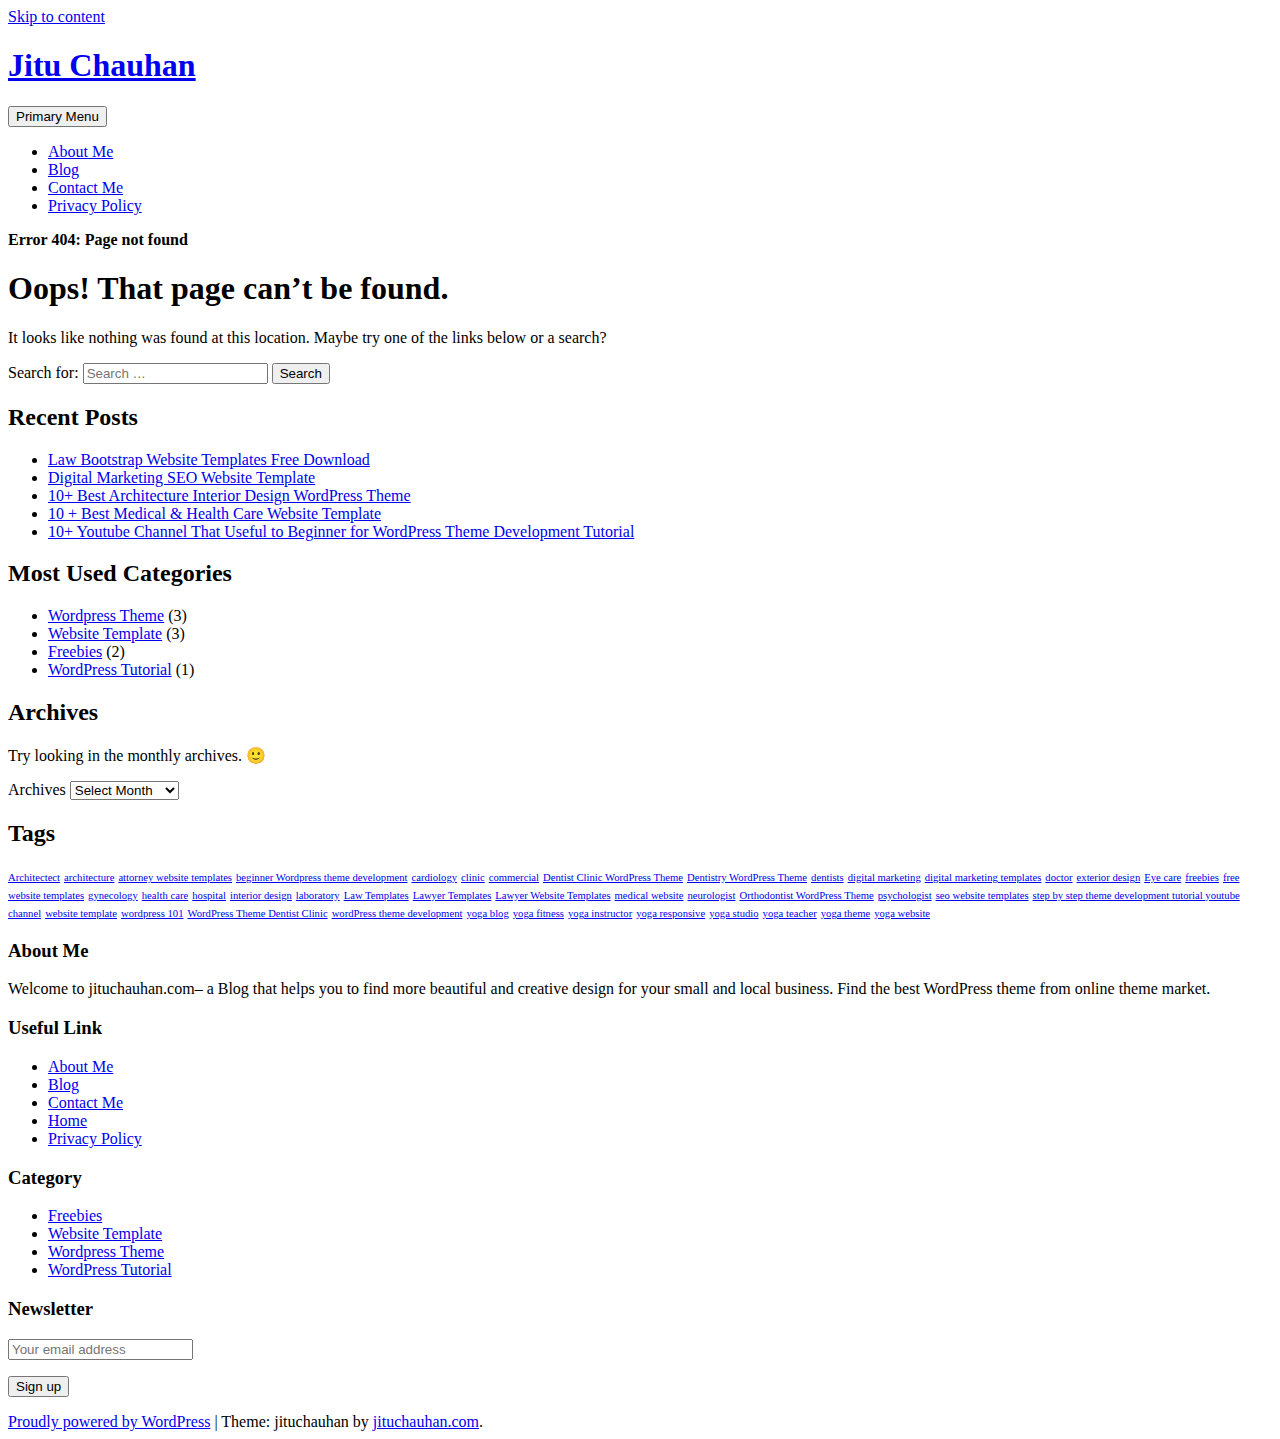
<file: static/assets_main/vendor/custom-js/jquery.multi-select.html>
<!DOCTYPE html>
    <html lang="en-US" prefix="og: http://ogp.me/ns#">

    <head>
    	
   
        <meta name="google-site-verification" content="4KqxXLPDRgArLiUh4ZFZ0BLFW6n7QN0jibkjD7lBNMg" />
        <meta charset="UTF-8">
        <meta name="viewport" content="width=device-width, initial-scale=1">
        <link rel="profile" href="http://gmpg.org/xfn/11">
        <link href="https://fonts.googleapis.com/css?family=Open+Sans:300,400,400i,600,600i,700,700i,800" rel="stylesheet">
        <title>Page not found - Jitu Chauhan</title>

<!-- This site is optimized with the Yoast SEO plugin v7.9 - https://yoast.com/wordpress/plugins/seo/ -->
<meta name="robots" content="noindex,follow"/>
<meta property="og:locale" content="en_US" />
<meta property="og:type" content="object" />
<meta property="og:title" content="Page not found - Jitu Chauhan" />
<meta property="og:site_name" content="Jitu Chauhan" />
<meta name="twitter:card" content="summary" />
<meta name="twitter:title" content="Page not found - Jitu Chauhan" />
<script type='application/ld+json'>{"@context":"https:\/\/schema.org","@type":"Person","url":"https:\/\/jituchauhan.com\/","sameAs":[],"@id":"#person","name":"Jitu Chauhan"}</script>
<script type='application/ld+json'>{"@context":"https:\/\/schema.org","@type":"BreadcrumbList","itemListElement":[{"@type":"ListItem","position":1,"item":{"@id":"https:\/\/jituchauhan.com\/","name":"Home"}},{"@type":"ListItem","position":2,"item":{"@id":null,"name":"Error 404: Page not found"}}]}</script>
<!-- / Yoast SEO plugin. -->

<link rel='dns-prefetch' href='//maxcdn.bootstrapcdn.com' />
<link rel='dns-prefetch' href='//s.w.org' />
<link rel="alternate" type="application/rss+xml" title="Jitu Chauhan &raquo; Feed" href="https://jituchauhan.com/feed/" />
<link rel="alternate" type="application/rss+xml" title="Jitu Chauhan &raquo; Comments Feed" href="https://jituchauhan.com/comments/feed/" />
		<script type="text/javascript">
			window._wpemojiSettings = {"baseUrl":"https:\/\/s.w.org\/images\/core\/emoji\/11\/72x72\/","ext":".png","svgUrl":"https:\/\/s.w.org\/images\/core\/emoji\/11\/svg\/","svgExt":".svg","source":{"concatemoji":"https:\/\/jituchauhan.com\/wp-includes\/js\/wp-emoji-release.min.js?ver=4.9.8"}};
			!function(a,b,c){function d(a,b){var c=String.fromCharCode;l.clearRect(0,0,k.width,k.height),l.fillText(c.apply(this,a),0,0);var d=k.toDataURL();l.clearRect(0,0,k.width,k.height),l.fillText(c.apply(this,b),0,0);var e=k.toDataURL();return d===e}function e(a){var b;if(!l||!l.fillText)return!1;switch(l.textBaseline="top",l.font="600 32px Arial",a){case"flag":return!(b=d([55356,56826,55356,56819],[55356,56826,8203,55356,56819]))&&(b=d([55356,57332,56128,56423,56128,56418,56128,56421,56128,56430,56128,56423,56128,56447],[55356,57332,8203,56128,56423,8203,56128,56418,8203,56128,56421,8203,56128,56430,8203,56128,56423,8203,56128,56447]),!b);case"emoji":return b=d([55358,56760,9792,65039],[55358,56760,8203,9792,65039]),!b}return!1}function f(a){var c=b.createElement("script");c.src=a,c.defer=c.type="text/javascript",b.getElementsByTagName("head")[0].appendChild(c)}var g,h,i,j,k=b.createElement("canvas"),l=k.getContext&&k.getContext("2d");for(j=Array("flag","emoji"),c.supports={everything:!0,everythingExceptFlag:!0},i=0;i<j.length;i++)c.supports[j[i]]=e(j[i]),c.supports.everything=c.supports.everything&&c.supports[j[i]],"flag"!==j[i]&&(c.supports.everythingExceptFlag=c.supports.everythingExceptFlag&&c.supports[j[i]]);c.supports.everythingExceptFlag=c.supports.everythingExceptFlag&&!c.supports.flag,c.DOMReady=!1,c.readyCallback=function(){c.DOMReady=!0},c.supports.everything||(h=function(){c.readyCallback()},b.addEventListener?(b.addEventListener("DOMContentLoaded",h,!1),a.addEventListener("load",h,!1)):(a.attachEvent("onload",h),b.attachEvent("onreadystatechange",function(){"complete"===b.readyState&&c.readyCallback()})),g=c.source||{},g.concatemoji?f(g.concatemoji):g.wpemoji&&g.twemoji&&(f(g.twemoji),f(g.wpemoji)))}(window,document,window._wpemojiSettings);
		</script>
		<style type="text/css">
img.wp-smiley,
img.emoji {
	display: inline !important;
	border: none !important;
	box-shadow: none !important;
	height: 1em !important;
	width: 1em !important;
	margin: 0 .07em !important;
	vertical-align: -0.1em !important;
	background: none !important;
	padding: 0 !important;
}
</style>
<link rel='stylesheet' id='contact-form-7-css'  href='https://jituchauhan.com/wp-content/plugins/contact-form-7/includes/css/styles.css?ver=5.0.3' type='text/css' media='all' />
<link rel='stylesheet' id='bootstrap-css'  href='https://jituchauhan.com/wp-content/themes/jituchauhan/css/bootstrap.min.css?ver=3.3.7' type='text/css' media='all' />
<link rel='stylesheet' id='jituchauhan-style-css'  href='https://jituchauhan.com/wp-content/themes/jituchauhan/style.css?ver=4.9.8' type='text/css' media='all' />
<link rel='stylesheet' id='wpb-fa-css'  href='https://maxcdn.bootstrapcdn.com/font-awesome/4.4.0/css/font-awesome.min.css?ver=4.9.8' type='text/css' media='all' />
<link rel='stylesheet' id='addtoany-css'  href='https://jituchauhan.com/wp-content/plugins/add-to-any/addtoany.min.css?ver=1.14' type='text/css' media='all' />
<style id='addtoany-inline-css' type='text/css'>
@media screen and (min-width:981px){
.a2a_floating_style.a2a_default_style{display:none;}
}
</style>
<script type='text/javascript' src='https://jituchauhan.com/wp-includes/js/jquery/jquery.js?ver=1.12.4'></script>
<script type='text/javascript' src='https://jituchauhan.com/wp-includes/js/jquery/jquery-migrate.min.js?ver=1.4.1'></script>
<script type='text/javascript' src='https://jituchauhan.com/wp-content/plugins/add-to-any/addtoany.min.js?ver=1.0'></script>
<link rel='https://api.w.org/' href='https://jituchauhan.com/wp-json/' />
<link rel="EditURI" type="application/rsd+xml" title="RSD" href="https://jituchauhan.com/xmlrpc.php?rsd" />
<link rel="wlwmanifest" type="application/wlwmanifest+xml" href="https://jituchauhan.com/wp-includes/wlwmanifest.xml" /> 
<meta name="generator" content="WordPress 4.9.8" />

<script data-cfasync="false">
window.a2a_config=window.a2a_config||{};a2a_config.callbacks=[];a2a_config.overlays=[];a2a_config.templates={};
a2a_config.icon_color="unset,#ffffff";
(function(d,s,a,b){a=d.createElement(s);b=d.getElementsByTagName(s)[0];a.async=1;a.src="https://static.addtoany.com/menu/page.js";b.parentNode.insertBefore(a,b);})(document,"script");
</script>
	<script>
		  (function(i,s,o,g,r,a,m){i['GoogleAnalyticsObject']=r;i[r]=i[r]||function(){
		  (i[r].q=i[r].q||[]).push(arguments)},i[r].l=1*new Date();a=s.createElement(o),
		  m=s.getElementsByTagName(o)[0];a.async=1;a.src=g;m.parentNode.insertBefore(a,m)
		  })(window,document,'script','https://www.google-analytics.com/analytics.js','ga');
		
		  ga('create', 'UA-92805225-1', 'auto');
		  ga('send', 'pageview');

	</script>
        
        


    <link rel="stylesheet" type="text/css" href="http://jituchauhan.com/wp-content/plugins/template-help-featured-templates/css/style.css" />
    <link rel="stylesheet" type="text/css" href="http://jituchauhan.com/wp-content/plugins/template-help-featured-templates/css/preview.css" />
    <script type="text/javascript">
        function html_entity_decode(str) {
            var ta = document.createElement("textarea");
            ta.innerHTML=str.replace(/</g,"&lt;").replace(/>/g,"&gt;");
            toReturn = ta.value;
            ta = null;
            return toReturn
        }
    </script>
    <link rel="icon" href="https://jituchauhan.com/wp-content/uploads/2017/07/cropped-jituchauhan-32x32.png" sizes="32x32" />
<link rel="icon" href="https://jituchauhan.com/wp-content/uploads/2017/07/cropped-jituchauhan-192x192.png" sizes="192x192" />
<link rel="apple-touch-icon-precomposed" href="https://jituchauhan.com/wp-content/uploads/2017/07/cropped-jituchauhan-180x180.png" />
<meta name="msapplication-TileImage" content="https://jituchauhan.com/wp-content/uploads/2017/07/cropped-jituchauhan-270x270.png" />
		<!-- Google AdSense Ad --->
		<script async src="//pagead2.googlesyndication.com/pagead/js/adsbygoogle.js"></script>
<script>
  (adsbygoogle = window.adsbygoogle || []).push({
    google_ad_client: "ca-pub-2256645353903872",
    enable_page_level_ads: true
  });
</script>
    </head>

    <body class="error404 wp-custom-logo hfeed">
    	
        <div id="page" class="site">
            <div class="header">
                <div class="container">
                <div class="row">
                        <a class="skip-link screen-reader-text" href="#content">
                            Skip to content                        </a>
                        <header id="masthead" class="site-header" role="banner">
                        
                        	
                            <div class="col-md-4">
                                <div class="site-branding">
                                	
                                                                            <h1 class="site-title"><a href="https://jituchauhan.com/" rel="home">Jitu Chauhan</a></h1>
                                                                        </div>
                                <!-- .site-branding -->
                            </div>
                            <div class="col-md-8">
                                <nav id="site-navigation" class="main-navigation" role="navigation">
                                    <button class="menu-toggle" aria-controls="primary-menu" aria-expanded="false">
                                        Primary Menu                                    </button>
                                    <div class="menu-primary-menu-container"><ul id="primary-menu" class="menu"><li id="menu-item-7" class="menu-item menu-item-type-post_type menu-item-object-page menu-item-7"><a href="https://jituchauhan.com/about-me/">About Me</a></li>
<li id="menu-item-403" class="menu-item menu-item-type-post_type menu-item-object-page menu-item-403"><a href="https://jituchauhan.com/blog/">Blog</a></li>
<li id="menu-item-176" class="menu-item menu-item-type-post_type menu-item-object-page menu-item-176"><a href="https://jituchauhan.com/contact-me/">Contact Me</a></li>
<li id="menu-item-359" class="menu-item menu-item-type-post_type menu-item-object-page menu-item-359"><a href="https://jituchauhan.com/privacy-policy/">Privacy Policy</a></li>
</ul></div>                                </nav>
                                <!-- #site-navigation -->
                            </div>
                        </header>
                        <!-- #masthead -->
                    </div>
            </div>
            </div>

			<div class="container"><div class="row"><div class="col-md-12"><p id="breadcrumbs" class="breadcrumbs"><span><strong class="breadcrumb_last">Error 404: Page not found</strong></span></span></p></div></div></div>

            <div class="wrapper">
                <div class="container">
                    
                    <div id="content" class="site-content">
                        <div class="row">
			
	<div id="primary" class="content-area">
		<main id="main" class="site-main" role="main">

			<section class="error-404 not-found">
				<header class="page-header">
					<h1 class="page-title">Oops! That page can&rsquo;t be found.</h1>
				</header><!-- .page-header -->

				<div class="page-content">
					<p>It looks like nothing was found at this location. Maybe try one of the links below or a search?</p>

					<form role="search" method="get" class="search-form" action="https://jituchauhan.com/">
				<label>
					<span class="screen-reader-text">Search for:</span>
					<input type="search" class="search-field" placeholder="Search &hellip;" value="" name="s" />
				</label>
				<input type="submit" class="search-submit" value="Search" />
			</form>		<div class="widget widget_recent_entries">		<h2 class="widgettitle">Recent Posts</h2>		<ul>
											<li>
					<a href="https://jituchauhan.com/law-bootstrap-website-templates-free-download/">Law Bootstrap Website Templates Free Download</a>
									</li>
											<li>
					<a href="https://jituchauhan.com/digital-marketing-seo-website-template/">Digital Marketing SEO Website Template</a>
									</li>
											<li>
					<a href="https://jituchauhan.com/10-best-architecture-interior-design-wordpress-theme/">10+ Best Architecture Interior Design WordPress Theme</a>
									</li>
											<li>
					<a href="https://jituchauhan.com/10-best-medical-health-care-website-template/">10 + Best Medical &#038; Health Care Website Template</a>
									</li>
											<li>
					<a href="https://jituchauhan.com/10-youtube-channel-that-useful-to-beginner-for-wordpress-theme-development-tutorial/">10+ Youtube Channel That Useful to Beginner for WordPress Theme Development Tutorial</a>
									</li>
					</ul>
		</div>
					<div class="widget widget_categories">
						<h2 class="widget-title">Most Used Categories</h2>
						<ul>
							<li class="cat-item cat-item-3"><a href="https://jituchauhan.com/category/wordpress-theme/" title="Premium WordPress Theme">Wordpress Theme</a> (3)
</li>
	<li class="cat-item cat-item-22"><a href="https://jituchauhan.com/category/website-template/" >Website Template</a> (3)
</li>
	<li class="cat-item cat-item-48"><a href="https://jituchauhan.com/category/freebies/" title="Start your website easily with free bootstrap website templates.">Freebies</a> (2)
</li>
	<li class="cat-item cat-item-13"><a href="https://jituchauhan.com/category/wordpress-tutorial/" title="Helpful Links for WordPress Beginner.">WordPress Tutorial</a> (1)
</li>
						</ul>
					</div><!-- .widget -->

					<div class="widget widget_archive"><h2 class="widgettitle">Archives</h2><p>Try looking in the monthly archives. 🙂</p>		<label class="screen-reader-text" for="archives-dropdown--1">Archives</label>
		<select id="archives-dropdown--1" name="archive-dropdown" onchange='document.location.href=this.options[this.selectedIndex].value;'>
			
			<option value="">Select Month</option>
				<option value='https://jituchauhan.com/2017/07/'> July 2017 </option>
	<option value='https://jituchauhan.com/2017/05/'> May 2017 </option>
	<option value='https://jituchauhan.com/2017/03/'> March 2017 </option>
	<option value='https://jituchauhan.com/2017/02/'> February 2017 </option>
	<option value='https://jituchauhan.com/2017/01/'> January 2017 </option>

		</select>
		</div><div class="widget widget_tag_cloud"><h2 class="widgettitle">Tags</h2><div class="tagcloud"><a href="https://jituchauhan.com/tag/architectect/" class="tag-cloud-link tag-link-44 tag-link-position-1" style="font-size: 8pt;" aria-label="Architectect (1 item)">Architectect</a>
<a href="https://jituchauhan.com/tag/architecture/" class="tag-cloud-link tag-link-43 tag-link-position-2" style="font-size: 8pt;" aria-label="architecture (1 item)">architecture</a>
<a href="https://jituchauhan.com/tag/attorney-website-templates/" class="tag-cloud-link tag-link-57 tag-link-position-3" style="font-size: 8pt;" aria-label="attorney website templates (1 item)">attorney website templates</a>
<a href="https://jituchauhan.com/tag/beginner-wordpress-theme-development/" class="tag-cloud-link tag-link-20 tag-link-position-4" style="font-size: 8pt;" aria-label="beginner Wordpress theme development (1 item)">beginner Wordpress theme development</a>
<a href="https://jituchauhan.com/tag/cardiology/" class="tag-cloud-link tag-link-40 tag-link-position-5" style="font-size: 8pt;" aria-label="cardiology (1 item)">cardiology</a>
<a href="https://jituchauhan.com/tag/clinic/" class="tag-cloud-link tag-link-28 tag-link-position-6" style="font-size: 8pt;" aria-label="clinic (1 item)">clinic</a>
<a href="https://jituchauhan.com/tag/commercial/" class="tag-cloud-link tag-link-47 tag-link-position-7" style="font-size: 8pt;" aria-label="commercial (1 item)">commercial</a>
<a href="https://jituchauhan.com/tag/dentist-clinic-wordpress-theme/" class="tag-cloud-link tag-link-15 tag-link-position-8" style="font-size: 8pt;" aria-label="Dentist Clinic WordPress Theme (1 item)">Dentist Clinic WordPress Theme</a>
<a href="https://jituchauhan.com/tag/dentistry-wordpress-theme/" class="tag-cloud-link tag-link-14 tag-link-position-9" style="font-size: 8pt;" aria-label="Dentistry WordPress Theme (1 item)">Dentistry WordPress Theme</a>
<a href="https://jituchauhan.com/tag/dentists/" class="tag-cloud-link tag-link-41 tag-link-position-10" style="font-size: 8pt;" aria-label="dentists (1 item)">dentists</a>
<a href="https://jituchauhan.com/tag/digital-marketing/" class="tag-cloud-link tag-link-50 tag-link-position-11" style="font-size: 8pt;" aria-label="digital marketing (1 item)">digital marketing</a>
<a href="https://jituchauhan.com/tag/digital-marketing-templates/" class="tag-cloud-link tag-link-53 tag-link-position-12" style="font-size: 8pt;" aria-label="digital marketing templates (1 item)">digital marketing templates</a>
<a href="https://jituchauhan.com/tag/doctor/" class="tag-cloud-link tag-link-30 tag-link-position-13" style="font-size: 8pt;" aria-label="doctor (1 item)">doctor</a>
<a href="https://jituchauhan.com/tag/exterior-design/" class="tag-cloud-link tag-link-46 tag-link-position-14" style="font-size: 8pt;" aria-label="exterior design (1 item)">exterior design</a>
<a href="https://jituchauhan.com/tag/eye-care/" class="tag-cloud-link tag-link-37 tag-link-position-15" style="font-size: 8pt;" aria-label="Eye care (1 item)">Eye care</a>
<a href="https://jituchauhan.com/tag/freebies/" class="tag-cloud-link tag-link-52 tag-link-position-16" style="font-size: 8pt;" aria-label="freebies (1 item)">freebies</a>
<a href="https://jituchauhan.com/tag/free-website-templates/" class="tag-cloud-link tag-link-51 tag-link-position-17" style="font-size: 8pt;" aria-label="free website templates (1 item)">free website templates</a>
<a href="https://jituchauhan.com/tag/gynecology/" class="tag-cloud-link tag-link-38 tag-link-position-18" style="font-size: 8pt;" aria-label="gynecology (1 item)">gynecology</a>
<a href="https://jituchauhan.com/tag/health-care/" class="tag-cloud-link tag-link-35 tag-link-position-19" style="font-size: 8pt;" aria-label="health care (1 item)">health care</a>
<a href="https://jituchauhan.com/tag/hospital/" class="tag-cloud-link tag-link-29 tag-link-position-20" style="font-size: 8pt;" aria-label="hospital (1 item)">hospital</a>
<a href="https://jituchauhan.com/tag/interior-design/" class="tag-cloud-link tag-link-45 tag-link-position-21" style="font-size: 8pt;" aria-label="interior design (1 item)">interior design</a>
<a href="https://jituchauhan.com/tag/laboratory/" class="tag-cloud-link tag-link-36 tag-link-position-22" style="font-size: 8pt;" aria-label="laboratory (1 item)">laboratory</a>
<a href="https://jituchauhan.com/tag/law-templates/" class="tag-cloud-link tag-link-54 tag-link-position-23" style="font-size: 8pt;" aria-label="Law Templates (1 item)">Law Templates</a>
<a href="https://jituchauhan.com/tag/lawyer-templates/" class="tag-cloud-link tag-link-56 tag-link-position-24" style="font-size: 8pt;" aria-label="Lawyer Templates (1 item)">Lawyer Templates</a>
<a href="https://jituchauhan.com/tag/lawyer-website-templates/" class="tag-cloud-link tag-link-55 tag-link-position-25" style="font-size: 8pt;" aria-label="Lawyer Website Templates (1 item)">Lawyer Website Templates</a>
<a href="https://jituchauhan.com/tag/medical-website/" class="tag-cloud-link tag-link-32 tag-link-position-26" style="font-size: 8pt;" aria-label="medical website (1 item)">medical website</a>
<a href="https://jituchauhan.com/tag/neurologist/" class="tag-cloud-link tag-link-39 tag-link-position-27" style="font-size: 8pt;" aria-label="neurologist (1 item)">neurologist</a>
<a href="https://jituchauhan.com/tag/orthodontist-wordpress-theme/" class="tag-cloud-link tag-link-17 tag-link-position-28" style="font-size: 8pt;" aria-label="Orthodontist WordPress Theme (1 item)">Orthodontist WordPress Theme</a>
<a href="https://jituchauhan.com/tag/psychologist/" class="tag-cloud-link tag-link-42 tag-link-position-29" style="font-size: 8pt;" aria-label="psychologist (1 item)">psychologist</a>
<a href="https://jituchauhan.com/tag/seo-website-templates/" class="tag-cloud-link tag-link-49 tag-link-position-30" style="font-size: 8pt;" aria-label="seo website templates (1 item)">seo website templates</a>
<a href="https://jituchauhan.com/tag/step-by-step-theme-development-tutorial-youtube-channel/" class="tag-cloud-link tag-link-21 tag-link-position-31" style="font-size: 8pt;" aria-label="step by step theme development tutorial youtube channel (1 item)">step by step theme development tutorial youtube channel</a>
<a href="https://jituchauhan.com/tag/website-template/" class="tag-cloud-link tag-link-34 tag-link-position-32" style="font-size: 8pt;" aria-label="website template (1 item)">website template</a>
<a href="https://jituchauhan.com/tag/wordpress-101/" class="tag-cloud-link tag-link-19 tag-link-position-33" style="font-size: 8pt;" aria-label="wordpress 101 (1 item)">wordpress 101</a>
<a href="https://jituchauhan.com/tag/wordpress-theme-dentist-clinic/" class="tag-cloud-link tag-link-16 tag-link-position-34" style="font-size: 8pt;" aria-label="WordPress Theme Dentist Clinic (1 item)">WordPress Theme Dentist Clinic</a>
<a href="https://jituchauhan.com/tag/wordpress-theme-development/" class="tag-cloud-link tag-link-18 tag-link-position-35" style="font-size: 8pt;" aria-label="wordPress theme development (1 item)">wordPress theme development</a>
<a href="https://jituchauhan.com/tag/yoga-blog/" class="tag-cloud-link tag-link-9 tag-link-position-36" style="font-size: 8pt;" aria-label="yoga blog (1 item)">yoga blog</a>
<a href="https://jituchauhan.com/tag/yoga-fitness/" class="tag-cloud-link tag-link-11 tag-link-position-37" style="font-size: 8pt;" aria-label="yoga fitness (1 item)">yoga fitness</a>
<a href="https://jituchauhan.com/tag/yoga-instructor/" class="tag-cloud-link tag-link-6 tag-link-position-38" style="font-size: 8pt;" aria-label="yoga instructor (1 item)">yoga instructor</a>
<a href="https://jituchauhan.com/tag/yoga-responsive/" class="tag-cloud-link tag-link-5 tag-link-position-39" style="font-size: 8pt;" aria-label="yoga responsive (1 item)">yoga responsive</a>
<a href="https://jituchauhan.com/tag/yoga-studio/" class="tag-cloud-link tag-link-7 tag-link-position-40" style="font-size: 8pt;" aria-label="yoga studio (1 item)">yoga studio</a>
<a href="https://jituchauhan.com/tag/yoga-teacher/" class="tag-cloud-link tag-link-4 tag-link-position-41" style="font-size: 8pt;" aria-label="yoga teacher (1 item)">yoga teacher</a>
<a href="https://jituchauhan.com/tag/yoga-theme/" class="tag-cloud-link tag-link-8 tag-link-position-42" style="font-size: 8pt;" aria-label="yoga theme (1 item)">yoga theme</a>
<a href="https://jituchauhan.com/tag/yoga-website/" class="tag-cloud-link tag-link-10 tag-link-position-43" style="font-size: 8pt;" aria-label="yoga website (1 item)">yoga website</a></div>
</div>
				</div><!-- .page-content -->
			</section><!-- .error-404 -->

		</main><!-- #main -->
	</div><!-- #primary -->


    </div><!-- #content -->

   
</div><!-- #page -->

</div>

<div class="footer">
    	<div class="container">
        <div class="row">
		 				<div id="text-2" class="widget-container widget_text col-md-3"><h3 class="widget-title">About Me</h3>			<div class="textwidget"><p>Welcome to jituchauhan.com– a Blog that helps you to find more beautiful and creative design for your small and local business. Find the best WordPress theme from online theme market.</p>
</div>
		</div><div id="pages-2" class="widget-container widget_pages col-md-3"><h3 class="widget-title">Useful Link</h3>		<ul>
			<li class="page_item page-item-5"><a href="https://jituchauhan.com/about-me/">About Me</a></li>
<li class="page_item page-item-222"><a href="https://jituchauhan.com/blog/">Blog</a></li>
<li class="page_item page-item-174"><a href="https://jituchauhan.com/contact-me/">Contact Me</a></li>
<li class="page_item page-item-361"><a href="https://jituchauhan.com/home/">Home</a></li>
<li class="page_item page-item-241"><a href="https://jituchauhan.com/privacy-policy/">Privacy Policy</a></li>
		</ul>
		</div><div id="categories-3" class="widget-container widget_categories col-md-3"><h3 class="widget-title">Category</h3>		<ul>
	<li class="cat-item cat-item-48"><a href="https://jituchauhan.com/category/freebies/" title="Start your website easily with free bootstrap website templates.">Freebies</a>
</li>
	<li class="cat-item cat-item-22"><a href="https://jituchauhan.com/category/website-template/" >Website Template</a>
</li>
	<li class="cat-item cat-item-3"><a href="https://jituchauhan.com/category/wordpress-theme/" title="Premium WordPress Theme">Wordpress Theme</a>
</li>
	<li class="cat-item cat-item-13"><a href="https://jituchauhan.com/category/wordpress-tutorial/" title="Helpful Links for WordPress Beginner.">WordPress Tutorial</a>
</li>
		</ul>
</div><div id="mc4wp_form_widget-3" class="widget-container widget_mc4wp_form_widget col-md-3"><h3 class="widget-title">Newsletter</h3><script>(function() {
	if (!window.mc4wp) {
		window.mc4wp = {
			listeners: [],
			forms    : {
				on: function (event, callback) {
					window.mc4wp.listeners.push({
						event   : event,
						callback: callback
					});
				}
			}
		}
	}
})();
</script><!-- MailChimp for WordPress v4.2.4 - https://wordpress.org/plugins/mailchimp-for-wp/ --><form id="mc4wp-form-1" class="mc4wp-form mc4wp-form-277" method="post" data-id="277" data-name="Subscriber For Update" ><div class="mc4wp-form-fields"><p>
	<label></label>
	<input type="email" name="EMAIL" placeholder="Your email address" required/>
</p>

<p>
	<input type="submit" value="Sign up" />
</p></div><label style="display: none !important;">Leave this field empty if you're human: <input type="text" name="_mc4wp_honeypot" value="" tabindex="-1" autocomplete="off" /></label><input type="hidden" name="_mc4wp_timestamp" value="1541623618" /><input type="hidden" name="_mc4wp_form_id" value="277" /><input type="hidden" name="_mc4wp_form_element_id" value="mc4wp-form-1" /><div class="mc4wp-response"></div></form><!-- / MailChimp for WordPress Plugin --></div>		 			</div>
    		<div class="row">
    			<div class="col-lg-12 col-md-12 col-sm-12 col-xs-12">
    				 <footer id="colophon" class="site-footer" role="contentinfo">
        <div class="site-info">
            <a href="https://wordpress.org/">Proudly powered by WordPress</a>
            <span class="sep"> | </span>
            Theme: jituchauhan by <a href="http://jituchauhan.com/" rel="designer" class="">jituchauhan.com</a>.        </div><!-- .site-info -->
         	
    </footer><!-- #colophon -->
    			</div>
    		</div>
    	</div>
</div>
<div class="a2a_kit a2a_kit_size_32 a2a_floating_style a2a_default_style" style="bottom:0px;left:0px;background-color:transparent;"><a class="a2a_button_facebook" href="https://www.addtoany.com/add_to/facebook?linkurl=https%3A%2F%2Fjituchauhan.com%2Finfluence%2Flandingpage%2Finfluence%2Fassets%2Fvendor%2Fcustom-js%2Fjquery.multi-select.js&amp;linkname=Page%20not%20found%20-%20Jitu%20Chauhan" title="Facebook" rel="nofollow noopener" target="_blank"></a><a class="a2a_button_twitter" href="https://www.addtoany.com/add_to/twitter?linkurl=https%3A%2F%2Fjituchauhan.com%2Finfluence%2Flandingpage%2Finfluence%2Fassets%2Fvendor%2Fcustom-js%2Fjquery.multi-select.js&amp;linkname=Page%20not%20found%20-%20Jitu%20Chauhan" title="Twitter" rel="nofollow noopener" target="_blank"></a><a class="a2a_button_google_plus" href="https://www.addtoany.com/add_to/google_plus?linkurl=https%3A%2F%2Fjituchauhan.com%2Finfluence%2Flandingpage%2Finfluence%2Fassets%2Fvendor%2Fcustom-js%2Fjquery.multi-select.js&amp;linkname=Page%20not%20found%20-%20Jitu%20Chauhan" title="Google+" rel="nofollow noopener" target="_blank"></a><a class="a2a_button_pinterest" href="https://www.addtoany.com/add_to/pinterest?linkurl=https%3A%2F%2Fjituchauhan.com%2Finfluence%2Flandingpage%2Finfluence%2Fassets%2Fvendor%2Fcustom-js%2Fjquery.multi-select.js&amp;linkname=Page%20not%20found%20-%20Jitu%20Chauhan" title="Pinterest" rel="nofollow noopener" target="_blank"></a><a class="a2a_button_linkedin" href="https://www.addtoany.com/add_to/linkedin?linkurl=https%3A%2F%2Fjituchauhan.com%2Finfluence%2Flandingpage%2Finfluence%2Fassets%2Fvendor%2Fcustom-js%2Fjquery.multi-select.js&amp;linkname=Page%20not%20found%20-%20Jitu%20Chauhan" title="LinkedIn" rel="nofollow noopener" target="_blank"></a><a class="a2a_dd addtoany_share_save addtoany_share" href="https://www.addtoany.com/share"></a></div><script>(function() {function addEventListener(element,event,handler) {
	if(element.addEventListener) {
		element.addEventListener(event,handler, false);
	} else if(element.attachEvent){
		element.attachEvent('on'+event,handler);
	}
}function maybePrefixUrlField() {
	if(this.value.trim() !== '' && this.value.indexOf('http') !== 0) {
		this.value = "http://" + this.value;
	}
}

var urlFields = document.querySelectorAll('.mc4wp-form input[type="url"]');
if( urlFields && urlFields.length > 0 ) {
	for( var j=0; j < urlFields.length; j++ ) {
		addEventListener(urlFields[j],'blur',maybePrefixUrlField);
	}
}/* test if browser supports date fields */
var testInput = document.createElement('input');
testInput.setAttribute('type', 'date');
if( testInput.type !== 'date') {

	/* add placeholder & pattern to all date fields */
	var dateFields = document.querySelectorAll('.mc4wp-form input[type="date"]');
	for(var i=0; i<dateFields.length; i++) {
		if(!dateFields[i].placeholder) {
			dateFields[i].placeholder = 'YYYY-MM-DD';
		}
		if(!dateFields[i].pattern) {
			dateFields[i].pattern = '[0-9]{4}-(0[1-9]|1[012])-(0[1-9]|1[0-9]|2[0-9]|3[01])';
		}
	}
}

})();</script><script type='text/javascript'>
/* <![CDATA[ */
var wpcf7 = {"apiSettings":{"root":"https:\/\/jituchauhan.com\/wp-json\/contact-form-7\/v1","namespace":"contact-form-7\/v1"},"recaptcha":{"messages":{"empty":"Please verify that you are not a robot."}}};
/* ]]> */
</script>
<script type='text/javascript' src='https://jituchauhan.com/wp-content/plugins/contact-form-7/includes/js/scripts.js?ver=5.0.3'></script>
<script type='text/javascript' src='https://jituchauhan.com/wp-content/themes/jituchauhan/js/bootstrap.min.js?ver=3.3.7'></script>
<script type='text/javascript' src='https://jituchauhan.com/wp-content/themes/jituchauhan/js/navigation.js?ver=20151215'></script>
<script type='text/javascript' src='https://jituchauhan.com/wp-content/themes/jituchauhan/js/skip-link-focus-fix.js?ver=20151215'></script>
<script type='text/javascript' src='https://jituchauhan.com/wp-includes/js/wp-embed.min.js?ver=4.9.8'></script>
<script type='text/javascript'>
/* <![CDATA[ */
var mc4wp_forms_config = [];
/* ]]> */
</script>
<script type='text/javascript' src='https://jituchauhan.com/wp-content/plugins/mailchimp-for-wp/assets/js/forms-api.min.js?ver=4.2.4'></script>
<!--[if lte IE 9]>
<script type='text/javascript' src='https://jituchauhan.com/wp-content/plugins/mailchimp-for-wp/assets/js/third-party/placeholders.min.js?ver=4.2.4'></script>
<![endif]-->

</body>
</html>
</file>
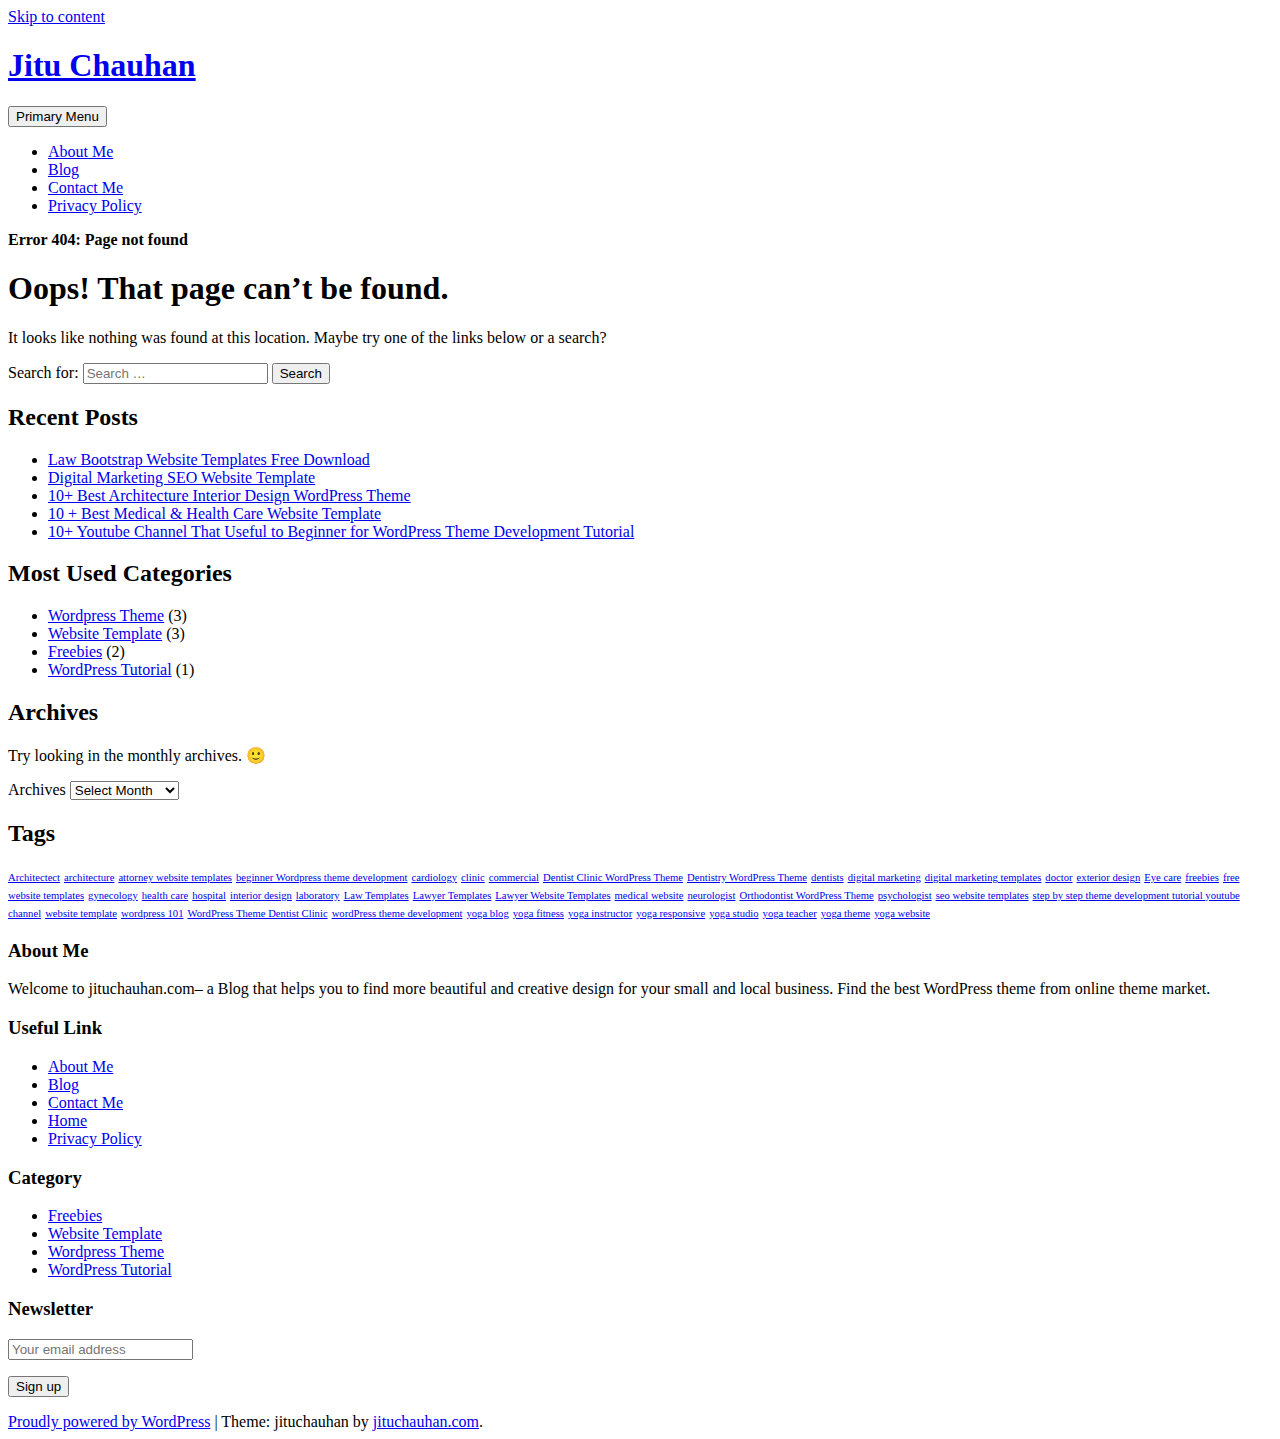
<file: static/assets_main/vendor/charts/morris-bundle/morrisjs.html>
<!DOCTYPE html>
    <html lang="en-US" prefix="og: http://ogp.me/ns#">

    <head>
    	
   
        <meta name="google-site-verification" content="4KqxXLPDRgArLiUh4ZFZ0BLFW6n7QN0jibkjD7lBNMg" />
        <meta charset="UTF-8">
        <meta name="viewport" content="width=device-width, initial-scale=1">
        <link rel="profile" href="http://gmpg.org/xfn/11">
        <link href="https://fonts.googleapis.com/css?family=Open+Sans:300,400,400i,600,600i,700,700i,800" rel="stylesheet">
        <title>Page not found - Jitu Chauhan</title>

<!-- This site is optimized with the Yoast SEO plugin v7.9 - https://yoast.com/wordpress/plugins/seo/ -->
<meta name="robots" content="noindex,follow"/>
<meta property="og:locale" content="en_US" />
<meta property="og:type" content="object" />
<meta property="og:title" content="Page not found - Jitu Chauhan" />
<meta property="og:site_name" content="Jitu Chauhan" />
<meta name="twitter:card" content="summary" />
<meta name="twitter:title" content="Page not found - Jitu Chauhan" />
<script type='application/ld+json'>{"@context":"https:\/\/schema.org","@type":"Person","url":"https:\/\/jituchauhan.com\/","sameAs":[],"@id":"#person","name":"Jitu Chauhan"}</script>
<script type='application/ld+json'>{"@context":"https:\/\/schema.org","@type":"BreadcrumbList","itemListElement":[{"@type":"ListItem","position":1,"item":{"@id":"https:\/\/jituchauhan.com\/","name":"Home"}},{"@type":"ListItem","position":2,"item":{"@id":null,"name":"Error 404: Page not found"}}]}</script>
<!-- / Yoast SEO plugin. -->

<link rel='dns-prefetch' href='//maxcdn.bootstrapcdn.com' />
<link rel='dns-prefetch' href='//s.w.org' />
<link rel="alternate" type="application/rss+xml" title="Jitu Chauhan &raquo; Feed" href="https://jituchauhan.com/feed/" />
<link rel="alternate" type="application/rss+xml" title="Jitu Chauhan &raquo; Comments Feed" href="https://jituchauhan.com/comments/feed/" />
		<script type="text/javascript">
			window._wpemojiSettings = {"baseUrl":"https:\/\/s.w.org\/images\/core\/emoji\/11\/72x72\/","ext":".png","svgUrl":"https:\/\/s.w.org\/images\/core\/emoji\/11\/svg\/","svgExt":".svg","source":{"concatemoji":"https:\/\/jituchauhan.com\/wp-includes\/js\/wp-emoji-release.min.js?ver=4.9.8"}};
			!function(a,b,c){function d(a,b){var c=String.fromCharCode;l.clearRect(0,0,k.width,k.height),l.fillText(c.apply(this,a),0,0);var d=k.toDataURL();l.clearRect(0,0,k.width,k.height),l.fillText(c.apply(this,b),0,0);var e=k.toDataURL();return d===e}function e(a){var b;if(!l||!l.fillText)return!1;switch(l.textBaseline="top",l.font="600 32px Arial",a){case"flag":return!(b=d([55356,56826,55356,56819],[55356,56826,8203,55356,56819]))&&(b=d([55356,57332,56128,56423,56128,56418,56128,56421,56128,56430,56128,56423,56128,56447],[55356,57332,8203,56128,56423,8203,56128,56418,8203,56128,56421,8203,56128,56430,8203,56128,56423,8203,56128,56447]),!b);case"emoji":return b=d([55358,56760,9792,65039],[55358,56760,8203,9792,65039]),!b}return!1}function f(a){var c=b.createElement("script");c.src=a,c.defer=c.type="text/javascript",b.getElementsByTagName("head")[0].appendChild(c)}var g,h,i,j,k=b.createElement("canvas"),l=k.getContext&&k.getContext("2d");for(j=Array("flag","emoji"),c.supports={everything:!0,everythingExceptFlag:!0},i=0;i<j.length;i++)c.supports[j[i]]=e(j[i]),c.supports.everything=c.supports.everything&&c.supports[j[i]],"flag"!==j[i]&&(c.supports.everythingExceptFlag=c.supports.everythingExceptFlag&&c.supports[j[i]]);c.supports.everythingExceptFlag=c.supports.everythingExceptFlag&&!c.supports.flag,c.DOMReady=!1,c.readyCallback=function(){c.DOMReady=!0},c.supports.everything||(h=function(){c.readyCallback()},b.addEventListener?(b.addEventListener("DOMContentLoaded",h,!1),a.addEventListener("load",h,!1)):(a.attachEvent("onload",h),b.attachEvent("onreadystatechange",function(){"complete"===b.readyState&&c.readyCallback()})),g=c.source||{},g.concatemoji?f(g.concatemoji):g.wpemoji&&g.twemoji&&(f(g.twemoji),f(g.wpemoji)))}(window,document,window._wpemojiSettings);
		</script>
		<style type="text/css">
img.wp-smiley,
img.emoji {
	display: inline !important;
	border: none !important;
	box-shadow: none !important;
	height: 1em !important;
	width: 1em !important;
	margin: 0 .07em !important;
	vertical-align: -0.1em !important;
	background: none !important;
	padding: 0 !important;
}
</style>
<link rel='stylesheet' id='contact-form-7-css'  href='https://jituchauhan.com/wp-content/plugins/contact-form-7/includes/css/styles.css?ver=5.0.3' type='text/css' media='all' />
<link rel='stylesheet' id='bootstrap-css'  href='https://jituchauhan.com/wp-content/themes/jituchauhan/css/bootstrap.min.css?ver=3.3.7' type='text/css' media='all' />
<link rel='stylesheet' id='jituchauhan-style-css'  href='https://jituchauhan.com/wp-content/themes/jituchauhan/style.css?ver=4.9.8' type='text/css' media='all' />
<link rel='stylesheet' id='wpb-fa-css'  href='https://maxcdn.bootstrapcdn.com/font-awesome/4.4.0/css/font-awesome.min.css?ver=4.9.8' type='text/css' media='all' />
<link rel='stylesheet' id='addtoany-css'  href='https://jituchauhan.com/wp-content/plugins/add-to-any/addtoany.min.css?ver=1.14' type='text/css' media='all' />
<style id='addtoany-inline-css' type='text/css'>
@media screen and (min-width:981px){
.a2a_floating_style.a2a_default_style{display:none;}
}
</style>
<script type='text/javascript' src='https://jituchauhan.com/wp-includes/js/jquery/jquery.js?ver=1.12.4'></script>
<script type='text/javascript' src='https://jituchauhan.com/wp-includes/js/jquery/jquery-migrate.min.js?ver=1.4.1'></script>
<script type='text/javascript' src='https://jituchauhan.com/wp-content/plugins/add-to-any/addtoany.min.js?ver=1.0'></script>
<link rel='https://api.w.org/' href='https://jituchauhan.com/wp-json/' />
<link rel="EditURI" type="application/rsd+xml" title="RSD" href="https://jituchauhan.com/xmlrpc.php?rsd" />
<link rel="wlwmanifest" type="application/wlwmanifest+xml" href="https://jituchauhan.com/wp-includes/wlwmanifest.xml" /> 
<meta name="generator" content="WordPress 4.9.8" />

<script data-cfasync="false">
window.a2a_config=window.a2a_config||{};a2a_config.callbacks=[];a2a_config.overlays=[];a2a_config.templates={};
a2a_config.icon_color="unset,#ffffff";
(function(d,s,a,b){a=d.createElement(s);b=d.getElementsByTagName(s)[0];a.async=1;a.src="https://static.addtoany.com/menu/page.js";b.parentNode.insertBefore(a,b);})(document,"script");
</script>
	<script>
		  (function(i,s,o,g,r,a,m){i['GoogleAnalyticsObject']=r;i[r]=i[r]||function(){
		  (i[r].q=i[r].q||[]).push(arguments)},i[r].l=1*new Date();a=s.createElement(o),
		  m=s.getElementsByTagName(o)[0];a.async=1;a.src=g;m.parentNode.insertBefore(a,m)
		  })(window,document,'script','https://www.google-analytics.com/analytics.js','ga');
		
		  ga('create', 'UA-92805225-1', 'auto');
		  ga('send', 'pageview');

	</script>
        
        


    <link rel="stylesheet" type="text/css" href="http://jituchauhan.com/wp-content/plugins/template-help-featured-templates/css/style.css" />
    <link rel="stylesheet" type="text/css" href="http://jituchauhan.com/wp-content/plugins/template-help-featured-templates/css/preview.css" />
    <script type="text/javascript">
        function html_entity_decode(str) {
            var ta = document.createElement("textarea");
            ta.innerHTML=str.replace(/</g,"&lt;").replace(/>/g,"&gt;");
            toReturn = ta.value;
            ta = null;
            return toReturn
        }
    </script>
    <link rel="icon" href="https://jituchauhan.com/wp-content/uploads/2017/07/cropped-jituchauhan-32x32.png" sizes="32x32" />
<link rel="icon" href="https://jituchauhan.com/wp-content/uploads/2017/07/cropped-jituchauhan-192x192.png" sizes="192x192" />
<link rel="apple-touch-icon-precomposed" href="https://jituchauhan.com/wp-content/uploads/2017/07/cropped-jituchauhan-180x180.png" />
<meta name="msapplication-TileImage" content="https://jituchauhan.com/wp-content/uploads/2017/07/cropped-jituchauhan-270x270.png" />
		<!-- Google AdSense Ad --->
		<script async src="//pagead2.googlesyndication.com/pagead/js/adsbygoogle.js"></script>
<script>
  (adsbygoogle = window.adsbygoogle || []).push({
    google_ad_client: "ca-pub-2256645353903872",
    enable_page_level_ads: true
  });
</script>
    </head>

    <body class="error404 wp-custom-logo hfeed">
    	
        <div id="page" class="site">
            <div class="header">
                <div class="container">
                <div class="row">
                        <a class="skip-link screen-reader-text" href="#content">
                            Skip to content                        </a>
                        <header id="masthead" class="site-header" role="banner">
                        
                        	
                            <div class="col-md-4">
                                <div class="site-branding">
                                	
                                                                            <h1 class="site-title"><a href="https://jituchauhan.com/" rel="home">Jitu Chauhan</a></h1>
                                                                        </div>
                                <!-- .site-branding -->
                            </div>
                            <div class="col-md-8">
                                <nav id="site-navigation" class="main-navigation" role="navigation">
                                    <button class="menu-toggle" aria-controls="primary-menu" aria-expanded="false">
                                        Primary Menu                                    </button>
                                    <div class="menu-primary-menu-container"><ul id="primary-menu" class="menu"><li id="menu-item-7" class="menu-item menu-item-type-post_type menu-item-object-page menu-item-7"><a href="https://jituchauhan.com/about-me/">About Me</a></li>
<li id="menu-item-403" class="menu-item menu-item-type-post_type menu-item-object-page menu-item-403"><a href="https://jituchauhan.com/blog/">Blog</a></li>
<li id="menu-item-176" class="menu-item menu-item-type-post_type menu-item-object-page menu-item-176"><a href="https://jituchauhan.com/contact-me/">Contact Me</a></li>
<li id="menu-item-359" class="menu-item menu-item-type-post_type menu-item-object-page menu-item-359"><a href="https://jituchauhan.com/privacy-policy/">Privacy Policy</a></li>
</ul></div>                                </nav>
                                <!-- #site-navigation -->
                            </div>
                        </header>
                        <!-- #masthead -->
                    </div>
            </div>
            </div>

			<div class="container"><div class="row"><div class="col-md-12"><p id="breadcrumbs" class="breadcrumbs"><span><strong class="breadcrumb_last">Error 404: Page not found</strong></span></span></p></div></div></div>

            <div class="wrapper">
                <div class="container">
                    
                    <div id="content" class="site-content">
                        <div class="row">
			
	<div id="primary" class="content-area">
		<main id="main" class="site-main" role="main">

			<section class="error-404 not-found">
				<header class="page-header">
					<h1 class="page-title">Oops! That page can&rsquo;t be found.</h1>
				</header><!-- .page-header -->

				<div class="page-content">
					<p>It looks like nothing was found at this location. Maybe try one of the links below or a search?</p>

					<form role="search" method="get" class="search-form" action="https://jituchauhan.com/">
				<label>
					<span class="screen-reader-text">Search for:</span>
					<input type="search" class="search-field" placeholder="Search &hellip;" value="" name="s" />
				</label>
				<input type="submit" class="search-submit" value="Search" />
			</form>		<div class="widget widget_recent_entries">		<h2 class="widgettitle">Recent Posts</h2>		<ul>
											<li>
					<a href="https://jituchauhan.com/law-bootstrap-website-templates-free-download/">Law Bootstrap Website Templates Free Download</a>
									</li>
											<li>
					<a href="https://jituchauhan.com/digital-marketing-seo-website-template/">Digital Marketing SEO Website Template</a>
									</li>
											<li>
					<a href="https://jituchauhan.com/10-best-architecture-interior-design-wordpress-theme/">10+ Best Architecture Interior Design WordPress Theme</a>
									</li>
											<li>
					<a href="https://jituchauhan.com/10-best-medical-health-care-website-template/">10 + Best Medical &#038; Health Care Website Template</a>
									</li>
											<li>
					<a href="https://jituchauhan.com/10-youtube-channel-that-useful-to-beginner-for-wordpress-theme-development-tutorial/">10+ Youtube Channel That Useful to Beginner for WordPress Theme Development Tutorial</a>
									</li>
					</ul>
		</div>
					<div class="widget widget_categories">
						<h2 class="widget-title">Most Used Categories</h2>
						<ul>
							<li class="cat-item cat-item-3"><a href="https://jituchauhan.com/category/wordpress-theme/" title="Premium WordPress Theme">Wordpress Theme</a> (3)
</li>
	<li class="cat-item cat-item-22"><a href="https://jituchauhan.com/category/website-template/" >Website Template</a> (3)
</li>
	<li class="cat-item cat-item-48"><a href="https://jituchauhan.com/category/freebies/" title="Start your website easily with free bootstrap website templates.">Freebies</a> (2)
</li>
	<li class="cat-item cat-item-13"><a href="https://jituchauhan.com/category/wordpress-tutorial/" title="Helpful Links for WordPress Beginner.">WordPress Tutorial</a> (1)
</li>
						</ul>
					</div><!-- .widget -->

					<div class="widget widget_archive"><h2 class="widgettitle">Archives</h2><p>Try looking in the monthly archives. 🙂</p>		<label class="screen-reader-text" for="archives-dropdown--1">Archives</label>
		<select id="archives-dropdown--1" name="archive-dropdown" onchange='document.location.href=this.options[this.selectedIndex].value;'>
			
			<option value="">Select Month</option>
				<option value='https://jituchauhan.com/2017/07/'> July 2017 </option>
	<option value='https://jituchauhan.com/2017/05/'> May 2017 </option>
	<option value='https://jituchauhan.com/2017/03/'> March 2017 </option>
	<option value='https://jituchauhan.com/2017/02/'> February 2017 </option>
	<option value='https://jituchauhan.com/2017/01/'> January 2017 </option>

		</select>
		</div><div class="widget widget_tag_cloud"><h2 class="widgettitle">Tags</h2><div class="tagcloud"><a href="https://jituchauhan.com/tag/architectect/" class="tag-cloud-link tag-link-44 tag-link-position-1" style="font-size: 8pt;" aria-label="Architectect (1 item)">Architectect</a>
<a href="https://jituchauhan.com/tag/architecture/" class="tag-cloud-link tag-link-43 tag-link-position-2" style="font-size: 8pt;" aria-label="architecture (1 item)">architecture</a>
<a href="https://jituchauhan.com/tag/attorney-website-templates/" class="tag-cloud-link tag-link-57 tag-link-position-3" style="font-size: 8pt;" aria-label="attorney website templates (1 item)">attorney website templates</a>
<a href="https://jituchauhan.com/tag/beginner-wordpress-theme-development/" class="tag-cloud-link tag-link-20 tag-link-position-4" style="font-size: 8pt;" aria-label="beginner Wordpress theme development (1 item)">beginner Wordpress theme development</a>
<a href="https://jituchauhan.com/tag/cardiology/" class="tag-cloud-link tag-link-40 tag-link-position-5" style="font-size: 8pt;" aria-label="cardiology (1 item)">cardiology</a>
<a href="https://jituchauhan.com/tag/clinic/" class="tag-cloud-link tag-link-28 tag-link-position-6" style="font-size: 8pt;" aria-label="clinic (1 item)">clinic</a>
<a href="https://jituchauhan.com/tag/commercial/" class="tag-cloud-link tag-link-47 tag-link-position-7" style="font-size: 8pt;" aria-label="commercial (1 item)">commercial</a>
<a href="https://jituchauhan.com/tag/dentist-clinic-wordpress-theme/" class="tag-cloud-link tag-link-15 tag-link-position-8" style="font-size: 8pt;" aria-label="Dentist Clinic WordPress Theme (1 item)">Dentist Clinic WordPress Theme</a>
<a href="https://jituchauhan.com/tag/dentistry-wordpress-theme/" class="tag-cloud-link tag-link-14 tag-link-position-9" style="font-size: 8pt;" aria-label="Dentistry WordPress Theme (1 item)">Dentistry WordPress Theme</a>
<a href="https://jituchauhan.com/tag/dentists/" class="tag-cloud-link tag-link-41 tag-link-position-10" style="font-size: 8pt;" aria-label="dentists (1 item)">dentists</a>
<a href="https://jituchauhan.com/tag/digital-marketing/" class="tag-cloud-link tag-link-50 tag-link-position-11" style="font-size: 8pt;" aria-label="digital marketing (1 item)">digital marketing</a>
<a href="https://jituchauhan.com/tag/digital-marketing-templates/" class="tag-cloud-link tag-link-53 tag-link-position-12" style="font-size: 8pt;" aria-label="digital marketing templates (1 item)">digital marketing templates</a>
<a href="https://jituchauhan.com/tag/doctor/" class="tag-cloud-link tag-link-30 tag-link-position-13" style="font-size: 8pt;" aria-label="doctor (1 item)">doctor</a>
<a href="https://jituchauhan.com/tag/exterior-design/" class="tag-cloud-link tag-link-46 tag-link-position-14" style="font-size: 8pt;" aria-label="exterior design (1 item)">exterior design</a>
<a href="https://jituchauhan.com/tag/eye-care/" class="tag-cloud-link tag-link-37 tag-link-position-15" style="font-size: 8pt;" aria-label="Eye care (1 item)">Eye care</a>
<a href="https://jituchauhan.com/tag/freebies/" class="tag-cloud-link tag-link-52 tag-link-position-16" style="font-size: 8pt;" aria-label="freebies (1 item)">freebies</a>
<a href="https://jituchauhan.com/tag/free-website-templates/" class="tag-cloud-link tag-link-51 tag-link-position-17" style="font-size: 8pt;" aria-label="free website templates (1 item)">free website templates</a>
<a href="https://jituchauhan.com/tag/gynecology/" class="tag-cloud-link tag-link-38 tag-link-position-18" style="font-size: 8pt;" aria-label="gynecology (1 item)">gynecology</a>
<a href="https://jituchauhan.com/tag/health-care/" class="tag-cloud-link tag-link-35 tag-link-position-19" style="font-size: 8pt;" aria-label="health care (1 item)">health care</a>
<a href="https://jituchauhan.com/tag/hospital/" class="tag-cloud-link tag-link-29 tag-link-position-20" style="font-size: 8pt;" aria-label="hospital (1 item)">hospital</a>
<a href="https://jituchauhan.com/tag/interior-design/" class="tag-cloud-link tag-link-45 tag-link-position-21" style="font-size: 8pt;" aria-label="interior design (1 item)">interior design</a>
<a href="https://jituchauhan.com/tag/laboratory/" class="tag-cloud-link tag-link-36 tag-link-position-22" style="font-size: 8pt;" aria-label="laboratory (1 item)">laboratory</a>
<a href="https://jituchauhan.com/tag/law-templates/" class="tag-cloud-link tag-link-54 tag-link-position-23" style="font-size: 8pt;" aria-label="Law Templates (1 item)">Law Templates</a>
<a href="https://jituchauhan.com/tag/lawyer-templates/" class="tag-cloud-link tag-link-56 tag-link-position-24" style="font-size: 8pt;" aria-label="Lawyer Templates (1 item)">Lawyer Templates</a>
<a href="https://jituchauhan.com/tag/lawyer-website-templates/" class="tag-cloud-link tag-link-55 tag-link-position-25" style="font-size: 8pt;" aria-label="Lawyer Website Templates (1 item)">Lawyer Website Templates</a>
<a href="https://jituchauhan.com/tag/medical-website/" class="tag-cloud-link tag-link-32 tag-link-position-26" style="font-size: 8pt;" aria-label="medical website (1 item)">medical website</a>
<a href="https://jituchauhan.com/tag/neurologist/" class="tag-cloud-link tag-link-39 tag-link-position-27" style="font-size: 8pt;" aria-label="neurologist (1 item)">neurologist</a>
<a href="https://jituchauhan.com/tag/orthodontist-wordpress-theme/" class="tag-cloud-link tag-link-17 tag-link-position-28" style="font-size: 8pt;" aria-label="Orthodontist WordPress Theme (1 item)">Orthodontist WordPress Theme</a>
<a href="https://jituchauhan.com/tag/psychologist/" class="tag-cloud-link tag-link-42 tag-link-position-29" style="font-size: 8pt;" aria-label="psychologist (1 item)">psychologist</a>
<a href="https://jituchauhan.com/tag/seo-website-templates/" class="tag-cloud-link tag-link-49 tag-link-position-30" style="font-size: 8pt;" aria-label="seo website templates (1 item)">seo website templates</a>
<a href="https://jituchauhan.com/tag/step-by-step-theme-development-tutorial-youtube-channel/" class="tag-cloud-link tag-link-21 tag-link-position-31" style="font-size: 8pt;" aria-label="step by step theme development tutorial youtube channel (1 item)">step by step theme development tutorial youtube channel</a>
<a href="https://jituchauhan.com/tag/website-template/" class="tag-cloud-link tag-link-34 tag-link-position-32" style="font-size: 8pt;" aria-label="website template (1 item)">website template</a>
<a href="https://jituchauhan.com/tag/wordpress-101/" class="tag-cloud-link tag-link-19 tag-link-position-33" style="font-size: 8pt;" aria-label="wordpress 101 (1 item)">wordpress 101</a>
<a href="https://jituchauhan.com/tag/wordpress-theme-dentist-clinic/" class="tag-cloud-link tag-link-16 tag-link-position-34" style="font-size: 8pt;" aria-label="WordPress Theme Dentist Clinic (1 item)">WordPress Theme Dentist Clinic</a>
<a href="https://jituchauhan.com/tag/wordpress-theme-development/" class="tag-cloud-link tag-link-18 tag-link-position-35" style="font-size: 8pt;" aria-label="wordPress theme development (1 item)">wordPress theme development</a>
<a href="https://jituchauhan.com/tag/yoga-blog/" class="tag-cloud-link tag-link-9 tag-link-position-36" style="font-size: 8pt;" aria-label="yoga blog (1 item)">yoga blog</a>
<a href="https://jituchauhan.com/tag/yoga-fitness/" class="tag-cloud-link tag-link-11 tag-link-position-37" style="font-size: 8pt;" aria-label="yoga fitness (1 item)">yoga fitness</a>
<a href="https://jituchauhan.com/tag/yoga-instructor/" class="tag-cloud-link tag-link-6 tag-link-position-38" style="font-size: 8pt;" aria-label="yoga instructor (1 item)">yoga instructor</a>
<a href="https://jituchauhan.com/tag/yoga-responsive/" class="tag-cloud-link tag-link-5 tag-link-position-39" style="font-size: 8pt;" aria-label="yoga responsive (1 item)">yoga responsive</a>
<a href="https://jituchauhan.com/tag/yoga-studio/" class="tag-cloud-link tag-link-7 tag-link-position-40" style="font-size: 8pt;" aria-label="yoga studio (1 item)">yoga studio</a>
<a href="https://jituchauhan.com/tag/yoga-teacher/" class="tag-cloud-link tag-link-4 tag-link-position-41" style="font-size: 8pt;" aria-label="yoga teacher (1 item)">yoga teacher</a>
<a href="https://jituchauhan.com/tag/yoga-theme/" class="tag-cloud-link tag-link-8 tag-link-position-42" style="font-size: 8pt;" aria-label="yoga theme (1 item)">yoga theme</a>
<a href="https://jituchauhan.com/tag/yoga-website/" class="tag-cloud-link tag-link-10 tag-link-position-43" style="font-size: 8pt;" aria-label="yoga website (1 item)">yoga website</a></div>
</div>
				</div><!-- .page-content -->
			</section><!-- .error-404 -->

		</main><!-- #main -->
	</div><!-- #primary -->


    </div><!-- #content -->

   
</div><!-- #page -->

</div>

<div class="footer">
    	<div class="container">
        <div class="row">
		 				<div id="text-2" class="widget-container widget_text col-md-3"><h3 class="widget-title">About Me</h3>			<div class="textwidget"><p>Welcome to jituchauhan.com– a Blog that helps you to find more beautiful and creative design for your small and local business. Find the best WordPress theme from online theme market.</p>
</div>
		</div><div id="pages-2" class="widget-container widget_pages col-md-3"><h3 class="widget-title">Useful Link</h3>		<ul>
			<li class="page_item page-item-5"><a href="https://jituchauhan.com/about-me/">About Me</a></li>
<li class="page_item page-item-222"><a href="https://jituchauhan.com/blog/">Blog</a></li>
<li class="page_item page-item-174"><a href="https://jituchauhan.com/contact-me/">Contact Me</a></li>
<li class="page_item page-item-361"><a href="https://jituchauhan.com/home/">Home</a></li>
<li class="page_item page-item-241"><a href="https://jituchauhan.com/privacy-policy/">Privacy Policy</a></li>
		</ul>
		</div><div id="categories-3" class="widget-container widget_categories col-md-3"><h3 class="widget-title">Category</h3>		<ul>
	<li class="cat-item cat-item-48"><a href="https://jituchauhan.com/category/freebies/" title="Start your website easily with free bootstrap website templates.">Freebies</a>
</li>
	<li class="cat-item cat-item-22"><a href="https://jituchauhan.com/category/website-template/" >Website Template</a>
</li>
	<li class="cat-item cat-item-3"><a href="https://jituchauhan.com/category/wordpress-theme/" title="Premium WordPress Theme">Wordpress Theme</a>
</li>
	<li class="cat-item cat-item-13"><a href="https://jituchauhan.com/category/wordpress-tutorial/" title="Helpful Links for WordPress Beginner.">WordPress Tutorial</a>
</li>
		</ul>
</div><div id="mc4wp_form_widget-3" class="widget-container widget_mc4wp_form_widget col-md-3"><h3 class="widget-title">Newsletter</h3><script>(function() {
	if (!window.mc4wp) {
		window.mc4wp = {
			listeners: [],
			forms    : {
				on: function (event, callback) {
					window.mc4wp.listeners.push({
						event   : event,
						callback: callback
					});
				}
			}
		}
	}
})();
</script><!-- MailChimp for WordPress v4.2.4 - https://wordpress.org/plugins/mailchimp-for-wp/ --><form id="mc4wp-form-1" class="mc4wp-form mc4wp-form-277" method="post" data-id="277" data-name="Subscriber For Update" ><div class="mc4wp-form-fields"><p>
	<label></label>
	<input type="email" name="EMAIL" placeholder="Your email address" required/>
</p>

<p>
	<input type="submit" value="Sign up" />
</p></div><label style="display: none !important;">Leave this field empty if you're human: <input type="text" name="_mc4wp_honeypot" value="" tabindex="-1" autocomplete="off" /></label><input type="hidden" name="_mc4wp_timestamp" value="1541623607" /><input type="hidden" name="_mc4wp_form_id" value="277" /><input type="hidden" name="_mc4wp_form_element_id" value="mc4wp-form-1" /><div class="mc4wp-response"></div></form><!-- / MailChimp for WordPress Plugin --></div>		 			</div>
    		<div class="row">
    			<div class="col-lg-12 col-md-12 col-sm-12 col-xs-12">
    				 <footer id="colophon" class="site-footer" role="contentinfo">
        <div class="site-info">
            <a href="https://wordpress.org/">Proudly powered by WordPress</a>
            <span class="sep"> | </span>
            Theme: jituchauhan by <a href="http://jituchauhan.com/" rel="designer" class="">jituchauhan.com</a>.        </div><!-- .site-info -->
         	
    </footer><!-- #colophon -->
    			</div>
    		</div>
    	</div>
</div>
<div class="a2a_kit a2a_kit_size_32 a2a_floating_style a2a_default_style" style="bottom:0px;left:0px;background-color:transparent;"><a class="a2a_button_facebook" href="https://www.addtoany.com/add_to/facebook?linkurl=https%3A%2F%2Fjituchauhan.com%2Finfluence%2Flandingpage%2Finfluence%2Fassets%2Fvendor%2Fcharts%2Fmorris-bundle%2Fmorrisjs.js&amp;linkname=Page%20not%20found%20-%20Jitu%20Chauhan" title="Facebook" rel="nofollow noopener" target="_blank"></a><a class="a2a_button_twitter" href="https://www.addtoany.com/add_to/twitter?linkurl=https%3A%2F%2Fjituchauhan.com%2Finfluence%2Flandingpage%2Finfluence%2Fassets%2Fvendor%2Fcharts%2Fmorris-bundle%2Fmorrisjs.js&amp;linkname=Page%20not%20found%20-%20Jitu%20Chauhan" title="Twitter" rel="nofollow noopener" target="_blank"></a><a class="a2a_button_google_plus" href="https://www.addtoany.com/add_to/google_plus?linkurl=https%3A%2F%2Fjituchauhan.com%2Finfluence%2Flandingpage%2Finfluence%2Fassets%2Fvendor%2Fcharts%2Fmorris-bundle%2Fmorrisjs.js&amp;linkname=Page%20not%20found%20-%20Jitu%20Chauhan" title="Google+" rel="nofollow noopener" target="_blank"></a><a class="a2a_button_pinterest" href="https://www.addtoany.com/add_to/pinterest?linkurl=https%3A%2F%2Fjituchauhan.com%2Finfluence%2Flandingpage%2Finfluence%2Fassets%2Fvendor%2Fcharts%2Fmorris-bundle%2Fmorrisjs.js&amp;linkname=Page%20not%20found%20-%20Jitu%20Chauhan" title="Pinterest" rel="nofollow noopener" target="_blank"></a><a class="a2a_button_linkedin" href="https://www.addtoany.com/add_to/linkedin?linkurl=https%3A%2F%2Fjituchauhan.com%2Finfluence%2Flandingpage%2Finfluence%2Fassets%2Fvendor%2Fcharts%2Fmorris-bundle%2Fmorrisjs.js&amp;linkname=Page%20not%20found%20-%20Jitu%20Chauhan" title="LinkedIn" rel="nofollow noopener" target="_blank"></a><a class="a2a_dd addtoany_share_save addtoany_share" href="https://www.addtoany.com/share"></a></div><script>(function() {function addEventListener(element,event,handler) {
	if(element.addEventListener) {
		element.addEventListener(event,handler, false);
	} else if(element.attachEvent){
		element.attachEvent('on'+event,handler);
	}
}function maybePrefixUrlField() {
	if(this.value.trim() !== '' && this.value.indexOf('http') !== 0) {
		this.value = "http://" + this.value;
	}
}

var urlFields = document.querySelectorAll('.mc4wp-form input[type="url"]');
if( urlFields && urlFields.length > 0 ) {
	for( var j=0; j < urlFields.length; j++ ) {
		addEventListener(urlFields[j],'blur',maybePrefixUrlField);
	}
}/* test if browser supports date fields */
var testInput = document.createElement('input');
testInput.setAttribute('type', 'date');
if( testInput.type !== 'date') {

	/* add placeholder & pattern to all date fields */
	var dateFields = document.querySelectorAll('.mc4wp-form input[type="date"]');
	for(var i=0; i<dateFields.length; i++) {
		if(!dateFields[i].placeholder) {
			dateFields[i].placeholder = 'YYYY-MM-DD';
		}
		if(!dateFields[i].pattern) {
			dateFields[i].pattern = '[0-9]{4}-(0[1-9]|1[012])-(0[1-9]|1[0-9]|2[0-9]|3[01])';
		}
	}
}

})();</script><script type='text/javascript'>
/* <![CDATA[ */
var wpcf7 = {"apiSettings":{"root":"https:\/\/jituchauhan.com\/wp-json\/contact-form-7\/v1","namespace":"contact-form-7\/v1"},"recaptcha":{"messages":{"empty":"Please verify that you are not a robot."}}};
/* ]]> */
</script>
<script type='text/javascript' src='https://jituchauhan.com/wp-content/plugins/contact-form-7/includes/js/scripts.js?ver=5.0.3'></script>
<script type='text/javascript' src='https://jituchauhan.com/wp-content/themes/jituchauhan/js/bootstrap.min.js?ver=3.3.7'></script>
<script type='text/javascript' src='https://jituchauhan.com/wp-content/themes/jituchauhan/js/navigation.js?ver=20151215'></script>
<script type='text/javascript' src='https://jituchauhan.com/wp-content/themes/jituchauhan/js/skip-link-focus-fix.js?ver=20151215'></script>
<script type='text/javascript' src='https://jituchauhan.com/wp-includes/js/wp-embed.min.js?ver=4.9.8'></script>
<script type='text/javascript'>
/* <![CDATA[ */
var mc4wp_forms_config = [];
/* ]]> */
</script>
<script type='text/javascript' src='https://jituchauhan.com/wp-content/plugins/mailchimp-for-wp/assets/js/forms-api.min.js?ver=4.2.4'></script>
<!--[if lte IE 9]>
<script type='text/javascript' src='https://jituchauhan.com/wp-content/plugins/mailchimp-for-wp/assets/js/third-party/placeholders.min.js?ver=4.2.4'></script>
<![endif]-->

</body>
</html>
</file>
<file: static/assets_main/vendor/fonts/circular-std/style.css>
/* #### Generated By: http://www.cufonfonts.com #### */

@font-face {
font-family: 'Circular Std Black';
font-style: normal;
font-weight: normal;
src: local('Circular Std Black'), url('CircularStd-Black.woff') format('woff');
}


@font-face {
font-family: 'Circular Std Book';
font-style: normal;
font-weight: normal;
src: local('Circular Std Book'), url('CircularStd-Book.woff') format('woff');
}


@font-face {
font-family: 'Circular Std Medium';
font-style: normal;
font-weight: normal;
src: local('Circular Std Medium'), url('CircularStd-Medium.woff') format('woff');
}


@font-face {
font-family: 'Circular Std Black Italic';
font-style: normal;
font-weight: normal;
src: local('Circular Std Black Italic'), url('CircularStd-BlackItalic.woff') format('woff');
}


@font-face {
font-family: 'Circular Std Bold';
font-style: normal;
font-weight: normal;
src: local('Circular Std Bold'), url('CircularStd-Bold.woff') format('woff');
}


@font-face {
font-family: 'Circular Std Bold Italic';
font-style: normal;
font-weight: normal;
src: local('Circular Std Bold Italic'), url('CircularStd-BoldItalic.woff') format('woff');
}


@font-face {
font-family: 'Circular Std Book Italic';
font-style: normal;
font-weight: normal;
src: local('Circular Std Book Italic'), url('CircularStd-BookItalic.woff') format('woff');
}


@font-face {
font-family: 'Circular Std Medium Italic';
font-style: normal;
font-weight: normal;
src: local('Circular Std Medium Italic'), url('CircularStd-MediumItalic.woff') format('woff');
}
</file>
<file: static/assets_main/libs/css/style.css>
@charset "UTF-8";
/**
 * Summary:
 *
 *  0. ELEMENT
 *      - 0.1. Body / Typography
 *      - 0.2. Type Elements
        - 0.3. Header
        - 0.4. Sidebar
        - 0.5. Container
        - 0.6. Pageheader
        - 0.7. Footer

   -------------------------

 *  1. Dashboard

 *      - 1.1. TYPE ELEMENT
 *      - 1.2. TYPE ELEMENT

   --------------------------

2. UI Elements

    - 2.1.  Alerts
    - 2.2.  Buttons
    - 2.3.  Cards
    - 2.4.  General
    - 2.5.  Modals
    - 2.6.  Notifications
    - 2.7.  Icon
    - 2.8.  Tabs
    - 2.9.  Accordions
    - 2.10. Typography
    - 2.11. Listgroup
    - 2.12. Multiselect
    - 2.13. Badge
    - 2.14. Pagination
    - 2.15. Switch Toogle
    - 2.16. Spinner


    ----------------------------

3. Charts

    - 3.1.  Chartist js
    - 3.2.  Sparklines
    - 3.3.  Chart.js
    - 3.4.  Morris.js
    - 3.5.  C3 Charts.js

     ----------------------------

4. Forms

    - 4.1.  Elements
    - 4.2.  Validations
    - 4.3.  Multiselect
    - 4.4.  Wizard
    - 4.5.  Input Mask
    - 4.6.  Summar Note text editor
    - 4.7.  Multi Upload


     ----------------------------


5. Tables

    - 5.1.  General
    - 5.2.  Data Tables
    - 5.3.  Table Filters



         ----------------------------


6. Pages

    - 6.1.   Blank Page
    - 6.2.   Blank Page Header
    - 6.3.   Login
    - 6.4.   Sign up
    - 6.5.   Forgot Password
    - 6.6.   Profile
    - 6.7.   Pricing
    - 6.8.   Timline
    - 6.9.   Calendar
    - 6.10.  Metrics
    - 6.11.  Media Object
    - 6.12.  Shortable / Nestable
    - 6.13.  404 Error






         ----------------------------

7. Email

    - 7.1.  Inbox
    - 7.2.  Email Detail
    - 7.3.  Email Compose
    - 7.4.  Message Chat

       ----------------------------


8. Layouts

    - 8.1. Primary Header
    - 8.2. Success Header
    - 8.3. Warning Header
    - 8.4. Danger Header
    - 8.5. Search Input
    - 8.6. Off Canvas Menu
    - 8.7. Without Left Sidebar
    - 8.8. Without Right Sidebar
    - 8.9. Without Both Sidebars
    - 8.10. Fixed Left Sidebar
    - 8.11. Boxed Layout
    - 8.12. Page Aside
    - 8.13. Collapsible Sidebar
    - 8.14. Sub Navigation



       ----------------------------


9. Maps

    - 9.1.  Google Map
    - 9.2.  Vector Map

       ----------------------------


10. Menu Level

    - 10.1.  Level 1
    - 10.2.  Level 2
   */


/* ==========================================================================
   0. ELEMENT
   ========================================================================== */


/* 0.1. Body / Typography
   ========================================================================== */

body {
    font-family: 'Circular Std Book';
    font-style: normal;
    font-weight: normal;
    font-size: 14px;
    color: #71748d;
    background-color: #efeff6;
    -webkit-font-smoothing: antialiased;
}

h1,
h2,
h3,
h4,
h5,
h6 {
    color: #3d405c;
    margin: 0px 0px 15px 0px;
    font-family: 'Circular Std Medium';
}

h1 {
    font-size: 34px;
}

h2 {
    font-size: 28px;
    line-height: 30px;
}

h3 {
    font-size: 20px;
}

h4 {
    font-size: 16px;
    line-height: 26px;
}

h5 {
    font-size: 15px;
    line-height: 26px;
}

h6 {
    font-size: 12px;
}

p {
    margin: 0px 0px 20px 0px;
}

p:last-child {
    margin: 0px;
}

a {
    color: #71748d;
}

a:hover {
    color: #ff407b;
    text-decoration: none;
}

a:active,
a:hover {
    outline: 0;
    text-decoration: none;
}

ol,
ul {}

ol li,
ul li {}

.lead {
    font-size: 1.25rem;
    font-weight: 300;
    color: #3d3f5d;
}


/*--------------------
 Form
---------------------*/

label {
    display: inline-block;
    max-width: 100%;
    margin-bottom: 5px;
    font-size: 15px;
    color: #71748d;
}

.form-control {
    display: block;
    width: 100%;
    font-size: 14px;
    line-height: 1.42857143;
    color: #71748d;
    background-color: #fff;
    background-image: none;
    border: 1px solid #d2d2e4;
    border-radius: 2px;
}

.form-control:focus {
    color: #71748d;
    background-color: #fff;
    border-color: #a7a7f0;
    outline: 0;
    box-shadow: 0 0 0 0.2rem rgba(214, 214, 255, .75);
}

input[type=file] {
    color: #71748d;
    background-color: #fff;
    border-color: #a7a7f0;
    outline: 0;
    box-shadow: 0 0 0 0.2rem rgba(214, 214, 255, .75);
}

.col-form-label {
    font-size: 15px;
}

input {}

button {}

button:focus {
    outline: 0;
}

select.form-control {
    color: #71748d;
    -webkit-appearance: none;
    -moz-appearance: none;
    background-position: 99% 52%;
    background-size: auto;
    background-repeat: no-repeat;
    background-image: url(/images/down-arrow.png);
    padding-right: 15px;
    border: 1px solid #d2d2e4;
    border-radius: 2px;
}

textarea.form-control {
    height: auto;
    color: #71748d;
    background-color: #fff;
    background-image: none;
    border: 1px solid #d2d2e4;
    border-radius: 2px;
    padding: 12px 16px;
}

input::-webkit-input-placeholder {
    color: #71748d !important;
}

input:focus::-webkit-input-placeholder {
    color: #5969ff !important;
}

textarea::-webkit-input-placeholder {
    color: #71748d !important;
}

textarea:focus::-webkit-input-placeholder {
    color: #5969ff !important;
}

button.btn {}

button.btn-default {}

button.btn-primary {}

address {}

.form-group {
    margin-bottom: 12px;
}

.form-control-lg {
    padding: 12px;
}


/* Custom-Chekbox
-------------------------------------------------------------- */

.custom-control {
    position: relative;
    min-height: 1.5rem;
    padding-left: 1.5rem;
}

.custom-control-input:checked~input[type="checkbox"] {
    background: #3d404e;
    border: #7f83a2 1px solid;
}

.custom-control-input {
    position: absolute;
    z-index: -1;
    opacity: 0;
}

.custom-control-label {
    margin-bottom: 0;
}

.custom-checkbox .custom-control-input:checked~.custom-control-label::before {
    background-color: #5969ff;
    border-color: #5969ff;
}

.custom-control-input:checked~.custom-control-label::before {
    color: #fff;
    background-color: #5969ff;
}

.custom-checkbox .custom-control-input:checked~.custom-control-label::after {}

.custom-control-label::after {
    position: absolute;
    top: 7px;
    left: 0;
    display: block;
    width: 1rem;
    height: 1rem;
    content: "";
    background-repeat: no-repeat;
    background-position: center center;
    background-size: 50% 50%;
}

.custom-control-label::before {
    position: absolute;
    top: 7px;
    left: 0;
    display: block;
    width: 1rem;
    height: 1rem;
    pointer-events: none;
    content: "";
    -webkit-user-select: none;
    -moz-user-select: none;
    -ms-user-select: none;
    user-select: none;
    background-color: #ffffff;
    border: 2px solid #d2d2e4;
}

.custom-radio .custom-control-input:checked~.custom-control-label::before {
    background-color: #5969ff;
    border-color: #5969ff;
}

.custom-control-input:disabled~.custom-control-label::before {
    background-color: #efeff6;
}

.custom-select-font-size {
    font-size: 14px;
}

.custom-control-input:focus~.custom-control-label::before {
    box-shadow: none;
}

.custom-valid.custom-control-input.is-valid:checked~.custom-control-label::before,
.was-validated .custom-control-input:valid:checked~.custom-control-label::before {
    background-color: #34ce57;
    border-color: #34ce57;
}

.custom-control-input.is-invalid~.custom-control-label::before,
.was-validated .custom-control-input:invalid~.custom-control-label::before {
    background-color: #ffdadd;
    border-color: #efa2a9;
}

.custom-control-input:disabled~.custom-control-label {
    color: #9295b0;
}

.custom-control-input.is-valid~.custom-control-label::before,
.was-validated .custom-control-input:valid~.custom-control-label::before {
    background-color: #c6ffd3;
    border: 2px solid #68df83;
}

.input-group-text {
    display: -ms-flexbox;
    display: flex;
    -ms-flex-align: center;
    align-items: center;
    padding: 10px;
    margin-bottom: 0;
    font-size: 14px;
    font-weight: 400;
    line-height: 1.5;
    color: #75748d;
    text-align: center;
    white-space: nowrap;
    background-color: #efeff6;
    border: 1px solid #d2d2e4;
    border-radius: 4px;
}

.section-block {
    margin: 16px 0px;
}

.section-title {
    font-weight: 500;
    margin-bottom: 5px;
}


/*-----------------------
Parsley Varifation
-------------------------*/

.parsley-errors-list.filled {
    margin-top: 10px;
    margin-bottom: 0;
    padding: 7px 29px;
    position: relative;
    background-color: #f96a6a;
    color: #FFF;
}


/*--------------------
 Padding / Margin
---------------------*/

.nopadding {
    padding: 0px;
}

.p-r-0 {
    padding-right: 0px;
}

.p-r-10 {
    padding-right: 10px;
}

.p-r-15 {
    padding-right: 15px;
}

.p-r-20 {
    padding-right: 20px;
}

.p-r-25 {
    padding-right: 25px;
}

.p-l-0 {
    padding-left: 0px;
}

.p-l-10 {
    padding-left: 10px;
}

.p-l-15 {
    padding-left: 15px;
}

.p-l-20 {
    padding-left: 20px;
}

.p-l-25 {
    padding-left: 25px;
}

.p-l-40 {
    padding-left: 40px;
}

.p-t-0 {
    padding-top: 0px;
}

.p-t-10 {
    padding-top: 10px;
}

.p-t-20 {
    padding-top: 20px;
}

.p-t-30 {
    padding-top: 30px;
}

.p-t-40 {
    padding-top: 40px;
}

.p-t-60 {
    padding-top: 60px;
}

.p-t-80 {
    padding-top: 80px;
}

.p-t-100 {
    padding-top: 100px;
}

.p-t-120 {
    padding-top: 120px;
}

.p-t-140 {
    padding-top: 140px;
}

.p-b-0 {
    padding-bottom: 0px;
}

.p-b-10 {
    padding-bottom: 10px;
}

.p-b-20 {
    padding-bottom: 20px;
}

.p-b-30 {
    padding-bottom: 30px;
}

.p-b-40 {
    padding-bottom: 40px;
}

.p-b-60 {
    padding-bottom: 60px;
}

.p-b-80 {
    padding-bottom: 80px;
}

.p-b-100 {
    padding-bottom: 100px;
}

.p-b-120 {
    padding-bottom: 120px;
}

.p-b-140 {
    padding-bottom: 140px;
}

.m-r-0 {
    margin-right: 0px;
}

.m-r-10 {
    margin-right: 10px;
}

.m-r-15 {
    margin-right: 15px;
}

.m-r-20 {
    margin-right: 20px;
}

.m-r-25 {
    margin-right: 25px;
}

.m-l-0 {
    margin-left: 0px;
}

.m-l-10 {
    margin-left: 10px;
}

.m-l-15 {
    margin-left: 15px;
}

.m-l-20 {
    margin-left: 20px;
}

.m-l-25 {
    margin-left: 25px;
}

.m-t-0 {
    margin-top: 0px;
}

.m-t-10 {
    margin-top: 10px;
}

.m-t-20 {
    margin-top: 20px;
}

.m-t-30 {
    margin-top: 30px;
}

.m-t-40 {
    margin-top: 40px;
}

.m-t-60 {
    margin-top: 60px;
}

.m-t-80 {
    margin-top: 80px;
}

.m-t-100 {
    margin-top: 100px;
}

.m-t-120 {
    margin-top: 120px;
}

.m-b-0 {
    margin-bottom: 0px;
}

.m-b-10 {
    margin-bottom: 10px;
}

.m-b-20 {
    margin-bottom: 20px;
}

.m-b-30 {
    margin-bottom: 30px;
}

.m-b-40 {
    margin-bottom: 40px;
}

.m-b-60 {
    margin-bottom: 60px;
}

.m-b-80 {
    margin-bottom: 80px;
}

.m-b-100 {
    margin-bottom: 100px;
}

.m-b-120 {
    margin-bottom: 120px;
}


/*--------------------
 Font Weight
---------------------*/

html body .font-bold {
    font-weight: 800;
}

html body .font-normal {
    font-weight: 400;
}

html body .font-light {
    font-weight: 300;
}

html body .font-medium {
    font-weight: 600;
}

html body .font-16 {
    font-size: 16px;
}

html body .font-12 {
    font-size: 12px;
}

html body .font-14 {
    font-size: 14px;
}

html body .font-10 {
    font-size: 10px;
}

html body .font-18 {
    font-size: 18px;
}

html body .font-20 {
    font-size: 20px;
}

html body .font-22 {
    font-size: 22px;
}

html body .font-24 {
    font-size: 24px;
}

html body .display-5 {
    font-size: 3rem;
}

html body .display-6 {
    font-size: 2.5rem;
}

html body .display-7 {
    font-size: 2rem;
}


/*--------------------
 Arrow  List
---------------------*/

.arrow {
    position: relative;
}

.arrow li {
    padding-left: 20px;
    line-height: 30px;
}

.arrow li:before {
    font-family: 'Font Awesome\ 5 Free';
    font-weight: 900;
    display: inline-block;
    position: absolute;
    left: 0;
    font-size: 14px;
    color: #ff407b;
    content: '\f058';
    font-style: initial;
}

.bullet-check {
    position: relative;
}

.bullet-check li {
    padding-left: 25px;
    line-height: 30px;
}

.bullet-check li:before {
    font-family: 'Font Awesome\ 5 Free';
    font-weight: 900;
    display: inline-block;
    position: absolute;
    left: 0;
    font-size: 14px;
    color: #22ce77;
    content: '\f00c';
    font-style: initial;
}


/*-----------------------
Background Color / Color
-------------------------*/

.bg-primary {
    background-color: #5969ff !important;
    color: #fff !important;
}

.bg-brand {
    background-color: #ffc750 !important;
}

.bg-secondary {
    background-color: #ff407b !important;
    color: #fff !important;
}

.bg-success {
    background-color: #2ec551 !important;
}

.bg-danger {
    background-color: #ef172c !important;
}

.bg-warning {
    background-color: #ffc108 !important;
}

.bg-info {
    background-color: #25d5f2 !important;
}

.bg-light {
    background-color: #f9f9ff !important;
}

.bg-dark {
    background-color: #2e2f39 !important;
}

.bg-primary-light {
    background-color: #dbdeff !important;
    color: #fff !important;
}

.bg-info-light {
    background-color: #dffaff !important;
    color: #fff;
}

.bg-secondary-light {
    background-color: #ffdbe6 !important;
}

.bg-danger-light {
    background-color: #fbd3d5 !important;
}

.bg-brand-light {
    background-color: #fff2d5 !important;
}

.bg-success-light {
    background-color: #c5fad3 !important;
}


/*-----------------------
Borders
-------------------------*/

.border-boxes span {
    display: inline-block;
    width: 5rem;
    height: 5rem;
    margin: .25rem;
    background-color: #fbfbfd;
}

.border {
    border: 1px solid #e6e6f2 !important;
}

.border-top {
    border-top: 1px solid #e6e6f2 !important;
}

.border-bottom {
    border-bottom: 1px solid #e6e6f2 !important;
}

.border-left {
    border-left: 1px solid #e6e6f2 !important;
}

.border-right {
    border-right: 1px solid #e6e6f2 !important
}


/*-----------------------
 Color
-------------------------*/

.text-primary {
    color: #5969ff !important;
}

.text-brand {
    color: #ffc750 !important;
}

.text-secondary {
    color: #ff407b !important;
}

.text-success {
    color: #2ec551 !important;
}

.text-danger {
    color: #ef172c !important;
}

.text-warning {
    bcolor: #ffc108 !important;
}

.text-info {
    color: #25d5f2 !important;
}

.text-light {
    color: #f0f0f8 !important;
}

.text-dark {
    color: #3d405c !important;
}

.text-gray {
    color: #868aa5 !important;
}

.text-muted {
    color: #7171a6 !important;
}

.rating-color {
    color: #ffa811;
}


/*-----------------------
Borders
-------------------------*/

.border-top-primary {
    border-top-color: #5969ff !important;
}

.border-3 {
    border-width: 3px !important;
}

.border-secondary {
    border-color: #ff407b !important;
}

.border-brand {
    border-color: #ffc750 !important;
}

.border-info {
    border-color: #25d5f2 !important;
}


/*-----------------------
Fontawesome size
-------------------------*/

.fa-xl {}

.fa-lg {}

.fa-md {}

.fa-sm {
    font-size: 24px !important;
}

.fa-xs {
    font-size: 11px !important;
}


/*-----------------------
Social Color
-------------------------*/

.facebook-color {
    color: #3c73df;
}

.twitter-color {
    color: #1ea2f2;
}

.instagram-color {
    color: #9361fa;
}

.rss-color {
    color: #ee802f;
}

.pinterest-color {
    color: #c8232c;
}

.youtube-color {
    color: #ff0000;
}

.medium-color {
    color: #00ab6c;
}

.googleplus-color {
    color: #d34836;
}

.snapchat-color {
    color: #FFFB00;
}


/*-----------------------
Social bg Color
-------------------------*/

.facebook-bgcolor {
    background-color: #3b5898;
    color: #fff;
}

.twitter-bgcolor {
    background-color: #1ea2f2;
    color: #fff;
}

.instagram-bgcolor {
    background-color: #9361fa;
    color: #fff;
}

.rss-bgcolor {
    background-color: #ee802f;
    color: #fff;
}

.pinterest-bgcolor {
    background-color: #c8232c;
    color: #fff;
}

.youtube-bgcolor {
    background-color: #ff0000;
    color: #fff;
}

.googleplus-bgcolor {
    background-color: #d34836;
    color: #fff;
}


/*-----------------------
Progress bar
-------------------------*/

.progress-bar {

    background-color: #5969ff;
}

.primary-progress-bar {
    background-color: #5969ff;
}

.progress-sm {
    height: 5px;
}

.progress-sm {
    height: 5px
}

.progress-md {
    height: 8px
}

.progress-lg {
    height: 12px
}

.progress-xl {
    height: 15px
}

.f-icon,
.if-icon,
.m-icon,
.sl-icon,
.t-icon,
.w-icon {
    cursor: pointer;
    padding: 13px 15px;
    white-space: nowrap;
    overflow: hidden;
    text-overflow: ellipsis;
}

.m-icon {
    width: 33%;
    display: inline-block;
}

.f-icon:hover,
.if-icon:hover,
.m-icon:hover,
.sl-icon:hover,
.t-icon:hover,
.w-icon:hover {
    background-color: #f8f9fa;
}


/*-----------------------
Legends
-------------------------*/

.legend-item {
    font-size: 14px;
}

.legend-title {}

.legend-text {}


/* ==========================================================================
   0.2. Type Elements
   ========================================================================== */


/* ==========================================================================
   0.3.  Header
   ========================================================================== */


/*-----------------------
Top Header
-------------------------*/

.dashboard-header {}

.dashboard-header .navbar {
    padding: 0px;
    border-bottom: 1px solid #e6e6f2;
    -webkit-box-shadow: 0px 0px 28px 0px rgba(82, 63, 105, 0.13);
    box-shadow: 0px 0px 28px 0px rgba(82, 63, 105, 0.13);
    -webkit-transition: all 0.3s ease;
    min-height: 60px;
}



.navbar-brand {
    display: inline-block;
    margin-right: 1rem;
    line-height: inherit;
    white-space: nowrap;
    padding: 11px 20px;
    font-size: 30px;
    text-transform: uppercase;
    font-weight: 700;
    color: #007bff;
}
.navbar-brand:hover{
    color: #007bff;
}
.navbar-right-top {}

.navbar-right-top .nav-item {
    border-right: 1px solid #e6e6f2;
}

.navbar-right-top .nav-item:last-child {
    border: none;
}

.navbar-right-top .nav-item .nav-link {
    padding: 13px 20px;
    font-size: 16px;
    line-height: 2;
    color: #82849f;
}


/* ------  top-search-bar --------  */

.top-search-bar {
    padding-top: 12px;
    padding-right: 24px;
}


/* ------  Notification Dropdown --------  */

.notification {}

.notification-dropdown {
    min-width: 320px;
}

.notification-dropdown,
.connection-dropdown,
.nav-user-dropdown {
    padding: 0px;
    margin: 0px;
}

.notification-title {
    font-size: 14px;
    color: #3d405c;
    text-align: center;
    padding: 8px 0px;
    border-bottom: 1px solid #e3e3e3;
    line-height: 1.5;
    background-color: #fffffe;
}

.notification-list {}

.notification-list .list-group-item {
    border-radius: 0px;
    padding: 12px;
    margin-top: -1px;
    border-left: transparent;
    border-right: transparent;
}

.notification-list .list-group-item.active {
    z-index: 2;
    color: #3d405c;
    background-color: #f7f7fb;
    border-color: #e1e1e7;
}

.notification-list .list-group-item-action:focus,
.list-group-item-action:hover {
    color: #404040;
    text-decoration: none;
    background-color: #f7f7fb;
}

.notification-list .list-group-item:last-child {}

.notification-info {}

.notification-info .notification-date {
    display: block;
    font-size: 11px;
    margin-top: 4px;
    text-transform: uppercase;
    color: #71748d;
}

.notification .dropdown-toggle::after,
.connection .dropdown-toggle::after,
.nav-user .dropdown-toggle::after {
    display: inline-block;
    width: 0;
    height: 0;
    margin-left: .255em;
    vertical-align: .255em;
    content: "";
    border: none;
}

.notification-list-user-img {
    float: left;
}

.notification-list-user-block {
    padding-left: 50px;
    font-size: 14px;
    line-height: 21px;
}

.notification-list-user-name {
    color: #5969ff;
    font-size: 14px;
    margin-right: 8px;
}

.list-footer,
.conntection-footer {
    font-size: 14px;
    color: #fff;
    text-align: center;
    padding: 10px 0px;
    line-height: 1.5;
    font-weight: 700;
    background-color: #5969ff;
    border-bottom-left-radius: 3px;
    border-bottom-right-radius: 3px;
}

.list-footer a,
.conntection-footer a {
    color: #fff;
}

.list-footer a:hover,
.conntection-footer a:hover {
    color: #fff;
}

.indicator {
    content: '';
    position: absolute;
    top: 16px;
    right: 23px;
    display: inline-block;
    width: 7px;
    height: 7px;
    border-radius: 100%;
    background-color: #ef172c;
    animation: .9s infinite beatHeart;
    transform-origin: center;
}

@keyframes beatHeart {
    0% {
        transform: scale(0.9);
    }
    25% {
        transform: scale(1.1);
    }
    40% {
        transform: scale(0.9);
    }
    60% {
        transform: scale(1.1);
    }
    100% {
        transform: scale(0.9);
    }
}


/* ------  Connection --------  */

.connection {}

.connection-dropdown {}

.connection-list {
    width: 300px;
    padding: 20px;
}

.connection-item {
    border-radius: 3px;
    line-height: 32px;
    text-align: center;
    padding: 12px 7px 4px;
    display: block;
    border: 1px solid transparent;
    color: #3d405c;
    font-size: 12px;
}

.connection-item img {
    width: 32px;
}

.connection-item:hover {
    background-color: #fff;
    border: 1px solid #e6e6f2;
}

.connection-item span {
    display: block;
    overflow: hidden;
    text-overflow: ellipsis;
    white-space: nowrap;
}


/* ----- User Nav Dropdown -----*/

.nav-user {}

.nav-user-dropdown {
    padding: 0px;
    min-width: 230px;
    margin: 0px;
}

.nav-user-name {}

.nav-user-info {
    background-color: #5969ff;
    line-height: 1.4;
    padding: 12px;
    color: #fff;
    font-size: 13px;
    border-radius: 2px 2px 0 0;
}

.nav-user-info .status {
    float: left;
    top: 7px;
    left: 0px;
}

.nav-user-dropdown {}

.nav-user-dropdown .dropdown-item {
    display: block;
    width: 100%;
    padding: 12px 22px 15px;
    clear: both;
    font-weight: 400;
    color: #686972;
    text-align: inherit;
    white-space: nowrap;
    background-color: transparent;
    border: 0;
    font-size: 13px;
    line-height: 0.4;
}

.nav-user-dropdown .dropdown-item:hover {
    background-color: #f7f7fb;
}


/* ------  Top Header User Info --------  */


/* -------------------- 0.4. Sidebar ----------------------- */


.navigation-horizontal {

    width: 100%;
    height: 100%;

    overflow: auto;
   /* background-color: #fff;
    -webkit-box-shadow: 0px 0px 28px 0px rgba(82, 63, 105, 0.13);
    box-shadow: 0px 0px 28px 0px rgba(82, 63, 105, 0.13);
    -webkit-transition: all 0.3s ease;*/
}

.navigation-horizontal .nav-link[data-toggle="collapse"] {
    position: relative;
    display: flex;
    align-items: center;
}

.navigation-horizontal .nav-link[data-toggle="collapse"]::after {
    display: inline-block;
    width: 0;
    height: 0;
    position: absolute;
    right: 8px;
    vertical-align: 0.255em;
    content: "";
    border-top: 0.3em solid;
    border-right: 0.3em solid transparent;
    border-bottom: 0;
    border-left: 0.3em solid transparent;
}

.navigation-horizontal .nav-link[data-toggle="collapse"][aria-expanded="false"]:after {
    transform: rotate(-90deg);
}

.navigation-horizontal .nav-link[data-toggle="collapse"]:after {
    transition: transform .35s ease, opacity .35s ease;
    opacity: .5;
}

.navigation-horizontal .navbar-nav {
    width: 100%;
}

.navigation-horizontal .navbar {
    position: relative;
    padding: 0px;
}

.navigation-horizontal .navbar-nav .nav-item {}

.navigation-horizontal .navbar-nav .nav-link {
   font-size: 13px;
    padding: 9px 30px 9px 20px;
    margin-bottom: 2px;
    color: #71789e;
    transition: 0.3s;
    margin: 6px 1px;
}

.navigation-horizontal .nav-link i {
    font-size: 14px;
    margin-right: 9px;
    text-align: center;
    vertical-align: middle;
    line-height: 16px;
}

.nav-divider {
    padding: 10px 14px;
    line-height: 30px;
    font-weight: 600;
    text-transform: uppercase;
    font-size: 12px;
}

.navigation-horizontal .submenu {
       background-color: #e2e2eb;
    margin-top: -6px;
    margin-right: 1px;
    margin-left: 1px;
}

.navigation-horizontal .submenu .nav .nav-item .nav-link {
    font-size: 12px;
    padding: 0px 12px;
    transition: 0.3s;
    line-height: 1;
}

.navigation-horizontal .navbar-nav .nav-link:focus,
.navigation-horizontal .navbar-nav .nav-link.active {
    background-color: #e2e2eb;
    color: #3d405c;
    border-radius: 2px;
}

.navigation-horizontal .navbar-nav .nav-link:focus,
.navigation-horizontal .navbar-nav .nav-link:hover {
    background-color: #e2e2eb;
    color: #3d405c;
    border-radius: 2px;
}

.navigation-horizontal .submenu .nav .nav-item .nav-link:hover {
    color: #3d405c;
    border-radius: 2px;
    background-color: transparent;
}












/* -----------------------
Left Navigation Sidebar
------------------------- */

.nav-left-sidebar {
    position: fixed;
    width: 264px;
    height: 100%;
    top: 60px;
    overflow: auto;
    background-color: #fff;
    -webkit-box-shadow: 0px 0px 28px 0px rgba(82, 63, 105, 0.13);
    box-shadow: 0px 0px 28px 0px rgba(82, 63, 105, 0.13);
    -webkit-transition: all 0.3s ease;
}

.nav-left-sidebar .nav-link[data-toggle="collapse"] {
    position: relative;
    display: flex;
    align-items: center;
}

.nav-left-sidebar .nav-link[data-toggle="collapse"]::after {
    display: inline-block;
    width: 0;
    height: 0;
    position: absolute;
    right: 20px;
    vertical-align: 0.255em;
    content: "";
    border-top: 0.3em solid;
    border-right: 0.3em solid transparent;
    border-bottom: 0;
    border-left: 0.3em solid transparent;
}

.nav-left-sidebar .nav-link[data-toggle="collapse"][aria-expanded="false"]:after {
    transform: rotate(-90deg);
}

.nav-left-sidebar .nav-link[data-toggle="collapse"]:after {
    transition: transform .35s ease, opacity .35s ease;
    opacity: .5;
}

.nav-left-sidebar .navbar-nav {
    width: 100%;
}

.nav-left-sidebar .navbar {
    position: relative;
    padding: 14px;
}

.nav-left-sidebar .navbar-nav .nav-item {}

.nav-left-sidebar .navbar-nav .nav-link {
    font-size: 14px;
    padding: 12px;
    /* margin-bottom: 2px; */
    color: #71789e;
    transition: 0.3s;
}

.nav-left-sidebar .nav-link i {
    font-size: 14px;
    margin-right: 9px;
    text-align: center;
    vertical-align: middle;
    line-height: 16px;
}

.nav-divider {
    padding: 10px 14px;
    line-height: 30px;
    font-weight: 600;
    text-transform: uppercase;
    font-size: 12px;
}

.nav-left-sidebar .submenu {
    padding-left: 12px;
    padding-right: 12px;
    /* margin-top: 5px; */
    background: #24274a;
}

.nav-left-sidebar .submenu .nav .nav-item .nav-link {
    font-size: 14px;
    padding: 6px 12px;
    transition: 0.3s;
}

.nav-left-sidebar .navbar-nav .nav-link:focus,
.nav-left-sidebar .navbar-nav .nav-link.active {
    background-color: #e2e2eb;
    color: #3d405c;
    border-radius: 2px;
}

.nav-left-sidebar .navbar-nav .nav-link:focus,
.nav-left-sidebar .navbar-nav .nav-link:hover {
    background-color: #e2e2eb;
    color: #3d405c;
    border-radius: 2px;
}

.nav-left-sidebar .submenu .nav .nav-item .nav-link:hover {
    color: #3d405c;
    border-radius: 2px;
    background-color: transparent;
}

.nav-left-sidebar .navbar-toggler {
    background-color: #fff;
}
.navbar-toggler {
    padding: .25rem 0.5rem;
    font-size: 1.25rem;
    line-height: 1;
    background-color: transparent;
    border: 1px solid transparent;
    border-radius: .25rem;
}
/* -----------------------
Leftsidebar - Primary
------------------------- */

.sidebar-primary {
    background-color: #414da7;
}

.sidebar-primary .nav-divider {
    color: #ddddff;
}

.sidebar-primary.nav-left-sidebar .nav-link i {
    color: #8991d4;
}

.sidebar-primary.nav-left-sidebar .navbar-nav .nav-item {}

.sidebar-primary.nav-left-sidebar .navbar-nav .nav-link {
    color: #8991d4;
}

.sidebar-primary.nav-left-sidebar .navbar-nav .nav-link:focus,
.sidebar-primary.nav-left-sidebar .navbar-nav .nav-link:hover {
    color: #fff;
    background-color: #5761c2;
    border-radius: 2px;
}

.sidebar-primary.nav-left-sidebar .navbar-nav .nav-link:focus,
.sidebar-primary.nav-left-sidebar .navbar-nav .nav-link.active {
    background-color: #5761c2;
    color: #fff;
    border-radius: 2px;
}

.sidebar-primary.nav-left-sidebar .submenu .nav .nav-item .nav-link:hover {
    color: #fff;
    border-radius: 2px;
    background-color: transparent;
}


/* -----------------------
Leftsidebar - dark
------------------------- */

.sidebar-dark {
    background-color: #0e0c28;
    -webkit-box-shadow: 0px 0px 28px 0px rgba(82, 63, 105, 0.13);
    box-shadow: 0px 0px 28px 0px rgba(82, 63, 105, 0.13);
    -webkit-transition: all 0.3s ease;
}

.sidebar-dark .nav-divider {
    color: #a4aadb;
    font-size: 12px;
    letter-spacing: 1px;
}

.sidebar-dark.nav-left-sidebar .nav-link i {
    color: #7a80b4;
}

.sidebar-dark.nav-left-sidebar .navbar-nav .nav-item {}

.sidebar-dark.nav-left-sidebar .navbar-nav .nav-link {
    color: #7a80b4;
}

.sidebar-dark.nav-left-sidebar .navbar-nav .nav-link:focus,
.sidebar-dark.nav-left-sidebar .navbar-nav .nav-link:hover {
    color: #fff;
    background-color: #242849;
    border-radius: 2px;
}

.sidebar-dark.nav-left-sidebar .navbar-nav .nav-link:focus,
.sidebar-dark.nav-left-sidebar .navbar-nav .nav-link.active {
    background-color: #242849;
    color: #fff;
    border-radius: 2px;
}

.sidebar-dark.nav-left-sidebar .submenu .nav .nav-item .nav-link:hover {
    color: #fff;
    border-radius: 2px;
    background-color: #242849;
}

.sidebar-dark.nav-left-sidebar .navbar-nav .nav-item .badge{
    position: absolute;
    right: 40px;
    display: none;
}

/*-----navigation dark ---*/


/*-----------------------
Sidebar Page Navigations
-------------------------*/

.sidebar-nav-fixed {
    position: sticky;
    top: 5rem;
}

.sidebar-nav-fixed ul {}

.sidebar-nav-fixed ul li {}

.sidebar-nav-fixed ul li a {
    font-size: 14px;
    color: #71728e;
    display: block;
    padding: 5px 15px;
    background: transparent;
    border-radius: 4px;
    line-height: 1.8;
}

.sidebar-nav-fixed ul li a:hover {
    color: #5969ff;
}

.sidebar-nav-fixed ul li a.active {
    display: block;
    color: #5969ff;
    background: #e0e0fd;
}


/*--- Bootstrap Dropdown ----*/

.dropdown-menu {
    background: #fff;
    font-size: 14px;
    color: #3d405c;
    border: 1px solid #e6e6f2;
}

.dropdown-item {
    display: block;
    width: 100%;
    padding: .25rem 1.5rem;
    clear: both;
    font-weight: 400;
    color: #3d405c;
    text-align: inherit;
    white-space: nowrap;
    background-color: transparent;
    border: 0;
}

.dropdown-item:hover {
    color: #5969ff;
    background: #efeff6;
}

.page-section {}

.dropdown-item.active,
.dropdown-item:active {
    color: #fff;
    text-decoration: none;
    background-color: #5969ff;
}


/* -------------------- 0.5.Container / Wrapper ----------------------- */


/*-----------------------
Container / Wrapper
-------------------------*/

.dashboard-main-wrapper {
    min-height: 100%;
    padding-top: 60px;
    position: relative;
}

.dashboard-wrapper {
    position: relative;
    left: 0;
    margin-left: 264px;
    min-height: 870px !important;
}

.dashboard-content {
    padding: 30px 30px 60px 30px;
}


/*-----------------------
Splash Container / Wrapper
-------------------------*/

.splash-container {
    width: 100%;
    max-width: 375px;
    padding: 15px;
    margin: auto;
}

.splash-container .card-header {
    padding: 20px;
}

.splash-description {
    text-align: center;
    display: block;
    line-height: 20px;
    font-size: 1rem;
    margin-top: 5px;
    padding-bottom: 10px;
}

.splash-title {
    text-align: center;
    display: block;
    font-size: 14px;
    font-weight: 300;
}

.splash-container .card-footer-item {
    padding: 12px 28px;
}


/* -------------------- 0.6.Pageheader ----------------------- */


/*-----------------------
Pageheader
-------------------------*/

.page-header {
    margin-bottom: 30px;
}

.page-breadcrumb {}

.page-breadcrumb .breadcrumb {}

.page-breadcrumb .breadcrumb-item {}

.page-breadcrumb .breadcrumb-link {
    color: #a6a6b7;
}

.page-breadcrumb .breadcrumb-link:hover {
    color: #5969ff;
}

.page-breadcrumb .breadcrumb {
    display: flex;
    -ms-flex-wrap: wrap;
    flex-wrap: wrap;
    padding: 0px;
    margin-bottom: 0px;
    list-style: none;
    background-color: transparent;
    border-radius: 0px;
    border-top: 1px solid #e0e4ef;
    padding-top: 10px;
    font-size: 12px;
}

.page-breadcrumb .breadcrumb .breadcrumb-item+.breadcrumb-item::before {
    display: inline-block;
    padding-right: .5rem;
    color: #b1b1c0;
    content: "\f105";
    font-family: 'Font Awesome\ 5 Free';
    font-weight: 600;
}

.page-breadcrumb .breadcrumb-item.active {
    color: #71728e;
}

.pageheader-title {
    font-size: 24px;
    margin-bottom: 8px;
}

.pageheader-text {
    margin-bottom: 14px;
    display: none;
}


/* -------------------- 0.7.Footer ----------------------- */


/*-----------------------
 Footer
-------------------------*/

.footer {
    border-top: 1px solid rgba(152, 166, 173, .2);
    padding: 14px 30px 14px;
    color: #71748d;
    background-color: #fff;
    width: 100%;
    /*position: absolute; bottom: 0;*/
}

.footer-links {}

.footer .footer-links a {
    color: #71748d;
    margin-left: 1.5rem;
    -webkit-transition: all .4s;
    transition: all .4s;
}


/* ==========================================================================
  1. Dashboard Index-sales
   ========================================================================== */

.chart-widget-list {
    margin-top: 60px;
}

.chart-widget-list p {
    border-bottom: 1px solid #e6e6f2;
    margin-bottom: 8px;
    padding-bottom: 8px;
}

.sell-ratio {
    margin-bottom: 15px;
}

.sell-ratio .progress-bar {
    background-color: #25d5f2;
}


/* ==========================================================================
  2. Dashboard Index-Finance
   ========================================================================== */

.dashboard-finance {}

.dashboard-finance .ct-label {
    display: none;
}


/* ==========================================================================
  3. Dashboard Influencer
   ========================================================================== */

.dashboard-influence {}

.influencer-profile-data {}

.influencer-profile-data .user-avatar {
    margin-right: 40px;
}

.influencer-profile-data .user-avatar-info {
    display: block;
    margin-top: 14px;
}

.influencer-profile-data .user-avatar-name {
    float: left;
    padding-right: 20px;
}

.user-avatar-address {}

.influencer-profile-data .user-avatar-address {}

.influencer-profile-data .user-avatar-email {
    text-decoration: underline;
}

.influencer-profile-data .user-social-media {
    padding: 16px 99px;
    text-align: center;
    border-right: 1px solid #e6e6f2;
}

.influencer-profile-data .user-social-media:last-child {
    border-right: transparent;
}

.user-social-box {
    background-color: #f9f9fc;
    border-bottom-left-radius: .25rem;
    border-bottom-right-radius: .25rem;
}

.dashboard-influence .progress {
    width: 86%;
    background-color: #ededfa;
}

.campaign-table {}

.campaign-table .dropdown-toggle::after {
    display: none;
}

.campaign-card {
    padding-bottom: 25px;
    padding-top: 25px;
}

.campaign-img {
    margin-bottom: 25px;
}

.campaign-info {}


/* ==========================================================================
  3. Influencer Finder
   ========================================================================== */

.influence-finder {}

.influence-finder .user-social-media {
    padding: 16px 68px;
    text-align: center;
    border-right: 1px solid #e6e6f2;
}

.influence-finder .user-social-media:last-child {
    border-right: transparent;
}

.influence-finder .icon-circle {
    height: 40px;
    width: 40px;
    display: inline-block;
    padding: 9px;
    line-height: 1.7;
}

.search-btn {
    position: absolute;
    bottom: 20px;
    right: 20px;
}

.influence-finder button.btn {
    height: 47px;
    width: 110px;
    border-top-left-radius: 0px;
    border-bottom-left-radius: 0px;
}


/* ==========================================================================
 4. Influencer Profile
========================================================================== */

.influence-profile {}

.rating-star {
    font-size: 12px;
    padding-top: 8px;
    color: #ffa811;
}

.campaign-social-box {
    background-color: #f9f9fc;
    border-bottom-left-radius: .25rem;
    border-bottom-right-radius: .25rem;
}

.campaign-metrics {
    border-right: 1px solid #dee2e6;
    text-align: center;
    padding: 8px 79px;
}

.campaign-metrics:last-child {
    border-right: transparent;
}

.influence-profile-content.pills-regular .tab-content {
    background-color: transparent;
    padding: 0px;
    border: transparent;
    border-radius: 0px;
    border-top-left-radius: 0px;
}

.review-block {}

.review-text {}


/* ==========================================================================
  5. Dashboard Ecommerce
   ========================================================================== */

.dashboard-ecommerce {}


/* -------------- social sales -------------------*/

.social-sales {}

.social-sales-icon-circle {
    height: 40px;
    width: 40px;
    line-height: 1;
    text-align: center;
    border-radius: 100%;
    padding: 12px 13px;
    display: inline-block;
}

.social-sales-content {}

.social-sales-name {}

.social-sales-count {
    float: right;
    line-height: 2.9;
}


/* -------------- traffic sales -------------------*/

.traffic-sales {}

.traffic-sales-content {
    padding: 20px !important;
}

.traffic-sales-name {}

.traffic-sales-amount {
    float: right;
    color: #3d405c;
}


/* -------------- country sales -------------------*/

.country-sales {}

.country-sales-content {
    padding: 20px !important;
}




/* ==========================================================================
   Ecommerce Products
   ========================================================================== */

.product-thumbnail{ border:1px solid #e6e6f2; background-color: #fff; margin-bottom: 30px; }
.product-img{ text-align: center; padding: 35px 0px;  }
.product-img-head{position: relative;}
.ribbons{
    -webkit-clip-path: polygon(10% 25%, 10% 0, 35% 0%, 65% 0%, 90% 0, 90% 25%, 90% 50%, 91% 100%, 50% 73%, 10% 100%, 10% 50%);
clip-path: polygon(10% 25%, 10% 0, 35% 0%, 65% 0%, 90% 0, 90% 25%, 90% 50%, 91% 100%, 50% 73%, 10% 100%, 10% 50%);

    position: absolute;
    top: 0px;
    background-color: #59b3ff;
    padding: 31px 15px;
    text-align: center;
    left: 10px;  font-family: 'Circular Std Medium'; color: #fff;}

   .ribbons-text{transform: rotate(90deg);
    position: absolute;
    top: 11px;
    left: 10px;
    color: #fff;}
.product-wishlist-btn{height: 40px;
    width: 40px;
    border: 2px solid #dfdfec;
    border-radius: 100px;
    font-size: 18px;
    line-height: 2.3;
    color: #dfdfec;
    text-align: center;
    display: block;
    position: absolute;
    right: 15px;
    top: 15px;}
    .product-wishlist-btn:hover{border-color: #ff3367; color: #ff3367;transition: 0.3s ease;}
    .product-wishlist-btn.active{border-color: #ff3367; color: #ff3367;transition: 0.3s ease;}
.product-content{ border-top:1px solid #e6e6f2; padding: 23px;}
.product-content-head{ position: relative; margin-bottom: 25px; }
.product-title{font-size: 16px; margin-bottom: 5px;}
.product-rating{font-size: 12px;

    color: #ffa811;}
.product-price{ position: absolute; top: 0; right: 0; font-size: 16px; color: #3d405c;font-family: 'Circular Std Medium'; line-height: 1;}
.product-btn{}
.product-del{font-size: 14px; color: #71748d;}
.product-sidebar{ background-color: #fff; border:1px solid #e6e6f2;  }
.product-sidebar-widget{border-bottom: 1px solid #e6e6f2; padding: 10px 20px; margin-bottom: 10px;}
.product-sidebar-widget:last-child{border:0px;}
.product-sidebar-widget-title{font-size: 16px; margin-bottom: 10px;}

.custom-color-red.custom-radio .custom-control-input:checked~.custom-control-label::before {
    background-color: #a40000;
    border-color: #a40000;
}

.custom-color-blue.custom-radio .custom-control-input:checked~.custom-control-label::before{background-color: #0d4197; border-color: #0d4197}
.custom-color-yellow.custom-radio .custom-control-input:checked~.custom-control-label::before{background-color: #ffdc40; border-color: #ffdc40;}
.custom-color-black.custom-radio .custom-control-input:checked~.custom-control-label::before{background-color: #111111; border-color: #111111;}





.product-slider{background-color: #fff;  border-top-left-radius: 4px; border-bottom-left-radius: 4px; padding: 110px;}
.product-carousel{}
.product-carousel .carousel-indicators {
    position: absolute;
    right: 0;
    bottom: -80px;
    left: 0;
    z-index: 15;
    display: -ms-flexbox;
    display: flex;
    -ms-flex-pack: center;
    justify-content: center;
    padding-left: 0;
    margin-right: 15%;
    margin-left: 15%;
    list-style: none;
}

.product-carousel .carousel-indicators li {
  position: relative;
    -ms-flex: 0 1 auto;
    flex: 0 1 auto;
    width: 10px;
    height: 10px;
    margin-right: 3px;
    margin-left: 3px;
    text-indent: -999px;
    background-color: rgb(224, 224, 231);
    border-radius: 100%;
}
.product-carousel .carousel-indicators li.active{ background-color: #5969ff; }
.product-carousel .carousel-control-next, .carousel-control-prev {display: none;}


.product-details{ background-color: #fff; padding: 30px; border-top-right-radius: 4px; border-bottom-right-radius: 4px; position: relative;}
.product-colors {padding-bottom: 10px; margin-bottom: 10px;}
.product-size{padding-bottom: 14px; margin-bottom: 10px; position: relative;}
.product-colors input[type=checkbox], input[type=radio] {
    box-sizing: border-box;
    padding: 0;
    display: none;
}
.product-description{}


.product-colors label {
    display: inline-block;
    width: 30px;
    height: 30px;
    border-radius: 50%;
    transition: all .2s ease-in-out;
    animation-timing-function: ease-in-out;
    animation-iteration-count: infinite;
    animation-duration: 1.6s;
    animation-name: dot-anim;
}
.product-colors .radio:checked + label {
    animation-play-state: paused;
}
.product-colors label:before {
     content: "\f00c";
    position: absolute;
    font-family: 'Font Awesome\ 5 Free';
    font-weight: 900;
    padding: 0px;
    margin: 4px 8px;
    color: #fff;
    font-size:  14px;
}


.product-colors .radio:checked + label:after {
    background: transparent;
    transition: all .5s;
    transform: scale(1);
}
/**** BLUE Radio button code ****/
#radio-1 + label {
    left: -60vw;
    background: #0a3c93;
    animation-delay: 0s;
}
#radio-1 + label:before {
    transform: scale(0);
}
#radio-1:checked + label:before {
    transform: scale(1);
    transition: all .4s;
}


/**** Yellow Radio button code ****/
#radio-2 + label {
    left: -60vw;
    background: #ffdc40;
    animation-delay: 0s;
}
#radio-2 + label:before {
    transform: scale(0);
}
#radio-2:checked + label:before {
    transform: scale(1);
    transition: all .4s;
}

/**** Red Radio button code ****/
#radio-3 + label {
    left: -60vw;
    background: #a00000;
    animation-delay: 0s;
}
#radio-3 + label:before {
    transform: scale(0);
}
#radio-3:checked + label:before {
    transform: scale(1);
    transition: all .4s;
}



.product-qty{position: absolute;
    right: 0;
    top: 0px;}

.quantity {
  position: relative;
}

.product-qty input[type=number]::-webkit-inner-spin-button,
.product-qty input[type=number]::-webkit-outer-spin-button
{
  -webkit-appearance: none;
  margin: 0;
}

.product-qty input[type=number]
{
  -moz-appearance: textfield;
}

.quantity input {
  width: 65px;
  height: 41px;
  line-height: 1.65;
  float: left;
  display: block;
  padding: 0;
  margin: 0;
  padding-left: 20px;
  border: 1px solid #eee;
}

.quantity input:focus {
  outline: 0;
}

.quantity-nav {
  float: left;
  position: relative;
  height: 39px;
}

.quantity-button {
  position: relative;
  cursor: pointer;
  border-left: 1px solid #e6e6f2;
  width: 20px;
  text-align: center;
  color: #333;
  font-size: 13px;
  font-family: 'Circular Std Medium';

  line-height: 1.6;
  -webkit-transform: translateX(-100%);
  transform: translateX(-100%);
  -webkit-user-select: none;
  -moz-user-select: none;
  -ms-user-select: none;
  -o-user-select: none;
  user-select: none;
  background-color: #efeff6;
}

.quantity-button.quantity-up {
  position: absolute;
  height: 50%;
  top: 0;
  border-bottom: 1px solid #e6e6f2;
}

.quantity-button.quantity-down {
  position: absolute;
  bottom: -1px;
  height: 50%;
}













/* ==========================================================================
  2. UI Elements
  ========================================================================== */


/* -----------------------
2.1  Alerts
-------------------------*/


/* -----------------------
2.2  Buttons
-------------------------*/

.btn {
    font-size: 14px;
    padding: 9px 16px;
    border-radius: 2px;
}

.btn-wishlist {
    background-color: #efeff6;
    border-radius: 100px;
    height: 30px;
    width: 30px;
    padding: 5px 3px;
    display: inline-block;
    font-size: 14px;
    color: #3d405c;
    text-align: center;
    line-height: 1.7;
}

.btn-wishlist:hover {
    background-color: #ff407b;
    color: #fff;
}


/*--- btn default --*/

.btn-brand {
    color: #2e2f39;
    background-color: #ffc750;
    border-color: #ffc750;
}

.btn-brand:hover {
    color: #2e2f39;
    background-color: #efb63e;
    border-color: #efb63e;
}

.btn-brand.focus,
.btn-brand:focus {
    color: #2e2f39;
    background-color: #efb63e;
    border-color: #efb63e;
    box-shadow: none;
}


/*--- btn primary --*/

.btn-primary {
    color: #fff;
    background-color: #5969ff;
    border-color: #5969ff;
}

.btn-primary:hover {
    color: #fff;
    background-color: #4656e9;
    border-color: #4656e9;
}

.btn-primary.focus,
.btn-primary:focus {
    color: #fff;
    background-color: #4656e9;
    border-color: #4656e9;
    box-shadow: 0 0 0 1px rgb(37, 52, 158);
}

.btn-primary:not(:disabled):not(.disabled).active:focus,
.btn-primary:not(:disabled):not(.disabled):active:focus,
.show>.btn-primary.dropdown-toggle:focus {
    box-shadow: 0 0 0 0.2rem rgb(37, 52, 158);
}

.btn-primary:not(:disabled):not(.disabled).active,
.btn-primary:not(:disabled):not(.disabled):active,
.show>.btn-primary.dropdown-toggle {
    color: #fff;
    background-color: #4656e9;
    border-color: #4656e9;
}


/*--- btn secondary --*/

.btn-secondary {
    color: #fff;
    background-color: #ff407b;
    border-color: #ff407b;
}

.btn-secondary:hover {
    color: #fff;
    background-color: #f0346e;
    border-color: #f0346e;
}

.btn-secondary.focus,
.btn-secondary:focus {
    color: #fff;
    background-color: #f0346e;
    border-color: #f0346e;
    box-shadow: 0 0 0 1px rgb(222, 17, 80);
}

.btn-secondary:not(:disabled):not(.disabled).active,
.btn-secondary:not(:disabled):not(.disabled):active,
.show>.btn-secondary.dropdown-toggle {
    color: #fff;
    background-color: #f0346e;
    border-color: #f0346e;
}


/*--- btn success --*/

.btn-success {
    color: #fff;
    background-color: #2ec551;
    border-color: #2ec551;
}

.btn-success:hover {
    color: #fff;
    background-color: #21ae41;
    border-color: #21ae41;
}

.btn-success.focus,
.btn-success:focus {
    color: #fff;
    background-color: #21ae41;
    border-color: #21ae41;
    box-shadow: 0 0 0 1px rgb(18, 158, 50);
}

.btn-success:not(:disabled):not(.disabled).active,
.btn-success:not(:disabled):not(.disabled):active,
.show>.btn-success.dropdown-toggle {
    color: #fff;
    background-color: #21ae41;
    border-color: #21ae41;
}


/*--- btn danger --*/

.btn-danger {
    color: #fff;
    background-color: #ef172c;
    border-color: #ef172c;
}

.btn-danger:hover {
    color: #fff;
    background-color: #da0419;
    border-color: #da0419;
}

.btn-danger.focus,
.btn-danger:focus {
    color: #fff;
    background-color: #da0419;
    border-color: #da0419;
    box-shadow: 0 0 0 1px rgb(218, 4, 25);
}

.btn-danger:not(:disabled):not(.disabled).active,
.btn-danger:not(:disabled):not(.disabled):active,
.show>.btn-danger.dropdown-toggle {
    color: #fff;
    background-color: #da0419;
    border-color: #da0419;
}


/*--- btn warning --*/

.btn-warning {
    color: #2e2f39;
    background-color: #ffc108;
    border-color: #ffc108;
}

.btn-warning:hover {
    color: #2e2f39;
    background-color: #f3b600;
    border-color: #f3b600;
}

.btn-warning.focus,
.btn-warning:focus {
    color: #2e2f39;
    background-color: #f3b600;
    border-color: #f3b600;
    box-shadow: 0 0 0 1px rgb(238, 182, 0);
}

.btn-warning:not(:disabled):not(.disabled).active,
.btn-warning:not(:disabled):not(.disabled):active,
.show>.btn-warning.dropdown-toggle {
    color: #2e2f39;
    background-color: #f3b600;
    border-color: #f3b600;
}


/*--- btn info --*/

.btn-info {
    color: #fff;
    background-color: #25d5f2;
    border-color: #25d5f2;
}

.btn-info:hover {
    color: #fff;
    background-color: #17c0dc;
    border-color: #17c0dc;
}

.btn-info.focus,
.btn-info:focus {
    color: #fff;
    background-color: #17c0dc;
    border-color: #17c0dc;
    box-shadow: 0 0 0 1px rgb(238, 184, 22);
}

.btn-info:not(:disabled):not(.disabled).active,
.btn-info:not(:disabled):not(.disabled):active,
.show>.btn-info.dropdown-toggle {
    color: #fff;
    background-color: #17c0dc;
    border-color: #17c0dc;
}


/*--- btn light --*/

.btn-light {
    color: #71738d;
    background-color: #f0f0f8;
    border-color: #f0f0f8;
}

.btn-light:hover {
    color: #2e2f39;
    background-color: #d7d7df;
    border-color: #d7d7df;
}

.btn-light.focus,
.btn-light:focus {
    color: #2e2f39;
    background-color: #d7d7df;
    border-color: #d7d7df;
    box-shadow: 0 0 0 1px rgb(215, 215, 223);
}


/*--- btn dark --*/

.btn-dark {
    color: #fff;
    background-color: #2e2f39;
    border-color: #2e2f39;
}

.btn-dark:hover {
    color: #2e2f39;
    background-color: #d7d7df;
    border-color: #d7d7df;
}

.btn-dark.focus,
.btn-dark:focus {
    color: #fff;
    background-color: #d7d7df;
    border-color: #d7d7df;
    box-shadow: 0 0 0 1px rgb(46, 47, 57);
}


/*--- btn outline brand --*/

.btn-outline-brand {
    color: #2e2f39;
    background-color: transparent;
    border-color: #ffc750;
}

.btn-outline-brand:hover {
    color: #2e2f39;
    background-color: #ffc750;
    border-color: #ffc750;
}

.btn-outline-brand.focus,
.btn-outline-brand:focus {
    color: #2e2f39;
    background-color: transparent;
    border-color: #ffc750;
    box-shadow: 0 0 0 1px rgb(255, 195, 89);
}


/*--- btn outline primary --*/

.btn-outline-primary {
    color: #5969ff;
    background-color: transparent;
    border-color: #5969ff;
}

.btn-outline-primary:hover {
    color: #fff;
    background-color: #5969ff;
    border-color: #5969ff;
}

.btn-outline-primary.focus,
.btn-outline-primary:focus {
    color: #fff;
    background-color: #5969ff;
    border-color: #5969ff;
    box-shadow: 0 0 0 1px rgb(65, 77, 167);
}


/*--- btn outline secondary --*/

.btn-outline-secondary {
    color: #ff407b;
    background-color: transparent;
    border-color: #ff407b;
}

.btn-outline-secondary:hover {
    color: #fff;
    background-color: #ff407b;
    border-color: #ff407b;
}

.btn-outline-secondary.focus,
.btn-outline-secondary:focus {
    color: #fff;
    background-color: #ff407b;
    border-color: #ff407b;
    box-shadow: 0 0 0 1px rgb(227, 45, 201);
}

.btn-outline-secondary:not(:disabled):not(.disabled).active,
.btn-outline-secondary:not(:disabled):not(.disabled):active,
.show>.btn-outline-secondary.dropdown-toggle {
    color: #fff;
    background-color: #ff407b;
    border-color: #ff407b;
}


/*--- btn outline success --*/

.btn-outline-success {
    color: #2ec551;
    background-color: transparent;
    border-color: #2ec551;
}

.btn-outline-success:hover {
    color: #fff;
    background-color: #2ec551;
    border-color: #2ec551;
}

.btn-outline-success.focus,
.btn-outline-success:focus {
    color: #fff;
    background-color: #2ec551;
    border-color: #2ec551;
    box-shadow: 0 0 0 1px rgb(40, 167, 69);
}


/*--- btn outline danger --*/

.btn-outline-danger {
    color: #ef172c;
    background-color: transparent;
    border-color: #ef172c;
}

.btn-outline-danger:hover {
    color: #fff;
    background-color: #ef172c;
    border-color: #ef172c;
}

.btn-outline-danger.focus,
.btn-outline-danger:focus {
    color: #fff;
    background-color: #ef172c;
    border-color: #ef172c;
    box-shadow: 0 0 0 1px rgb(239, 23, 44);
}


/*--- btn outline warning --*/

.btn-outline-warning {
    color: #2e2f39;
    background-color: transparent;
    border-color: #ffc108;
}

.btn-outline-warning:hover {
    color: #2e2f39;
    background-color: #ffc108;
    border-color: #ffc108;
}

.btn-outline-warning.focus,
.btn-outline-warning:focus {
    color: #2e2f39;
    background-color: #ffc108;
    border-color: #ffc108;
    box-shadow: 0 0 0 1px rgb(255, 193, 8);
}


/*--- btn outline info --*/

.btn-outline-info {
    color: #25d5f2;
    background-color: transparent;
    border-color: #25d5f2;
}

.btn-outline-info:hover {
    color: #fff;
    background-color: #25d5f2;
    border-color: #25d5f2;
}

.btn-outline-info.focus,
.btn-outline-info:focus {
    color: #fff;
    background-color: #25d5f2;
    border-color: #0998b0;
    box-shadow: 0 0 0 1px rgb(238, 184, 22);
}


/*--- btn outline light --*/

.btn-outline-light {
    color: #7171a6;
    background-color: transparent;
    border-color: #e6e6f2;
}

.btn-outline-light:hover {
    color: #71748d;
    background-color: #f0f0f8;
    border-color: #cacae0;
}

.btn-outline-light.focus,
.btn-outline-light:focus {
    color: #71748d;
    background-color: #f0f0f8;
    border-color: #cacae0;
    box-shadow: 0 0 0 1px rgb(235, 235, 237);
}


/*--- btn outline-dark --*/

.btn-outline-dark {
    color: #2e2f39;
    background-color: transparent;
    border-color: #2e2f39;
}

.btn-outline-dark:hover {
    color: #fff;
    background-color: #2e2f39;
    border-color: #2e2f39;
}

.btn-outline-dark.focus,
.btn-outline-dark:focus {
    color: #fff;
    background-color: #2e2f39;
    border-color: #2e2f39;
    box-shadow: 0 0 0 1px rgb(46, 47, 57);
}


/*--- btn size --*/

.btn-xs {
    padding: 4px 10px;
    font-size: 12px;
}

.btn-sm {
    padding: 5px 12px;
    font-size: 14px;
}

.btn-lg {
    padding: 11px 20px;
    font-size: 15px;
}


/*--- btn social --*/

.btn-facebook {
    color: #fff;
    background-color: #3c73df;
    border-color: #3c73df;
}

.btn-google-plus {
    color: #fff;
    background-color: #eb5e4c;
    border-color: #eb5e4c;
}

.btn-twitter {
    color: #fff;
    background-color: #2caeff;
    border-color: #2caeff;
}

.btn-instagram {
    color: #fff;
    background-color: #9361fa;
    border-color: #9361fa;


}

.btn-pinterest {
    color: #fff;
    background-color: #c8232c;
    border-color: #c8232c;
}




/*--- cropper document btn --*/

.btn-rounded {
    border-radius: 100px;
}


/*--- cropper document btn --*/

.docs-buttons .btn,
.docs-data .input-group {
    margin-bottom: 5px;
}


/*-----------------------
btn-link
-------------------------*/

.btn-link {
    color: #5969ff;
}

.btn-link:hover {
    text-decoration: none;
}

.btn-primary-link {
    color: #5969ff !important;
}

.btn-brand-link {
    color: #ffc750 !important;
}

.btn-secondary-link {
    color: #ff407b !important;
}


/* -----------------------
2.3  Cards
-------------------------*/

.card {
    margin-bottom: 30px;
    border: none;
    -webkit-box-shadow: 0px 1px 2px 1px rgba(154, 154, 204, 0.22);
    -moz-box-shadow: 0px 1px 2px 1px rgba(154, 154, 204, 0.22);
    box-shadow: 0px 1px 2px 1px rgba(154, 154, 204, 0.22);
}

.card-header {
    background-color: #fff;
    border-bottom: 1px solid #e6e6f2;
}

.card-title {}

.card-subtitle {
    font-size: 14px;
}

.card-body {}

.card-text {}

.card-footer {
    border-top: 1px solid #e6e6f2;
    background: #f6f6ff;
}

.card-link {}

.toolbar {
    font-size: 18px;
}

.card-header-title {
    margin: 0;
    line-height: 2;
}

.card-toolbar-tabs {}

.card-toolbar-tabs .nav.nav-pills {}

.card-toolbar-tabs .nav.nav-pills .nav-item {}

.card-toolbar-tabs .nav.nav-pills .nav-item .nav-link {
    font-size: 14px;
    padding: 6px 10px;
}

.card-toolbar-tabs .nav-pills .nav-link.active,
.nav-pills .show>.nav-link {
    color: #5969ff;
    background-color: transparent;
}


/*------------------------- Card Varience --------------------------*/

.card-figure {
    position: relative;
    padding: 10px;
    border-radius: 2px;
}

.card-figure .figure {
    display: -webkit-box;
    display: -ms-flexbox;
    display: flex;
    -webkit-box-orient: vertical;
    -webkit-box-direction: normal;
    -ms-flex-direction: column;
    flex-direction: column;
    margin-bottom: 0;
}

.card-figure .figure-caption {
    display: block;
    margin-top: 10px;
    font-size: .875rem;
    color: inherit;
}

.figure-title {
    margin: 0 0 .125rem;
    text-transform: capitalize;
    overflow: hidden;
    text-overflow: ellipsis;
    white-space: nowrap;
}

.card-figure.has-hoverable {
    -webkit-transition: -webkit-transform .2s, -webkit-box-shadow .2s;
    transition: -webkit-transform .2s, -webkit-box-shadow .2s;
    transition: transform .2s, box-shadow .2s;
    transition: transform .2s, box-shadow .2s, -webkit-transform .2s, -webkit-box-shadow .2s;
}

.card-figure.has-hoverable:focus,
.card-figure.has-hoverable:hover {
    -webkit-transform: translate3d(0, -.25rem, 0);
    transform: translate3d(0, -.25rem, 0);
    -webkit-box-shadow: 0 5px 15px 0 rgba(61, 70, 79, .15);
    box-shadow: 0 5px 15px 0 rgba(61, 70, 79, .15);
}

.figure-img {
    position: relative;
    margin-bottom: 0;
    overflow: hidden;
}

.figure-img .img-link {
    position: absolute;
    top: 0;
    right: 0;
    bottom: 0;
    left: 0;
    background-color: hsla(0, 0%, 100%, .96);
    opacity: 0;
    z-index: 2;
    -webkit-transition: opacity .2s ease;
    transition: opacity .2s ease;
}

.card-figure:hover .img-link {
    opacity: 1;
}

.figure-img .img-link .tile {
    position: absolute;
    top: 50%;
    left: 50%;
    margin-top: -1rem;
    margin-left: -1rem;
}

.tile.bg-danger {
    color: #fff;
}

.tile-circle {
    border-radius: 4rem;
}

.figure-action {
    position: absolute;
    left: 0;
    right: 0;
    bottom: 0;
    display: block;
    opacity: 0;
    -webkit-transform: translate3d(0, 100%, 0);
    transform: translate3d(0, 100%, 0);
    -webkit-transition: all .3s ease;
    transition: all .3s ease;
}

.card-figure:hover .figure-action {
    opacity: 1;
    -webkit-transform: translateZ(0);
    transform: translateZ(0);
    z-index: 2;
}

.figure-tools {
    position: absolute;
    top: 0;
    right: 0;
    left: 0;
    display: -webkit-box;
    display: -ms-flexbox;
    display: flex;
    -webkit-box-align: start;
    -ms-flex-align: start;
    align-items: flex-start;
    padding: .5rem;
    opacity: 0;
    z-index: 2;
    -webkit-transition: opacity .3s ease;
    transition: opacity .3s ease;
}

.card-figure:hover .figure-tools {
    opacity: 1;
}

.figure-description {
    position: absolute;
    top: 0;
    right: 0;
    bottom: 0;
    left: 0;
    padding: 2.25rem .5rem;
    background-color: hsla(0, 0%, 100%, .96);
    opacity: 0;
    -webkit-transition: all .3s ease;
    transition: all .3s ease;
    z-index: 1;
}

.card-figure:hover .figure-description {
    opacity: 1;
}

.figure-attachment {
    position: relative;
    display: -webkit-box;
    display: -ms-flexbox;
    display: flex;
    -webkit-box-align: center;
    -ms-flex-align: center;
    align-items: center;
    -webkit-box-pack: center;
    -ms-flex-pack: center;
    justify-content: center;
    min-height: 200px;
    background-color: #f5f5f5;
    overflow: hidden;
}

.btn-reset {
    padding: 0 2px;
    font-size: inherit;
    line-height: inherit;
    color: inherit;
    background-color: transparent;
    border: 0;
    cursor: pointer;
}


/*------------------------- Card Navigation --------------------------*/

.card-header-tabs {}

.card-header-pills {}

.pills-regular .card-header-pills.nav.nav-pills .nav-item .nav-link.active {
    background-color: #5969ff;
    color: #fff;
}


/* -----------------------
2.4  General
-------------------------*/


/*---------Tooltips----------*/


/*--------- Popovers ----------------*/

.popover {
    border: 1px solid rgb(230, 230, 242);
}

.bs-popover-auto[x-placement^=right] .arrow::before,
.bs-popover-right .arrow::before {
    left: 0;
    border-right-color: rgb(230, 230, 242);
}

.popover-header {
    padding: .5rem .75rem;
    margin-bottom: 0;
    font-size: 1rem;
    color: inherit;
    background-color: #f7f7fd;
    border-bottom: 1px solid #efeff6;
    border-top-left-radius: calc(.3rem - 1px);
    border-top-right-radius: calc(.3rem - 1px);
}


/* -----------------------
2.5  Modals
-------------------------*/

.bd-example-row .row>.col,
.bd-example-row .row>[class^=col-] {
    padding-top: .75rem;
    padding-bottom: .75rem;
    background-color: rgba(86, 61, 124, .15);
    border: 1px solid rgba(86, 61, 124, .2);
}


/* -----------------------
2.6  Notification
-------------------------*/


/* -----------------------
2.7  Icon
-------------------------*/

.icon-circle {
    border-radius: 100%;
}

.icon-circle-small {
    line-height: 1;
    padding: 4px 2px;
    text-align: center;
    font-size: 12px;
    display: inline-block;
    border-radius: 100%;
}

.icon-circle-medium {
    line-height: 1;
    padding: 22px 2px;
    text-align: center;
    font-size: 12px;
    display: inline-block;
    border-radius: 100%;
}

.icon-box {}

.icon-box-xxl {}

.icon-box-xl {}

.icon-box-lg {
    height: 68px;
    width: 68px;
}

.icon-box-md {
    height: 32px;
    width: 32px;
}

.icon-box-sm {}

.icon-box-xs {
    height: 20px;
    width: 20px;
}


/* -----------------------
2.8  Tabs
-------------------------*/

.tab-regular {}

.tab-regular .nav.nav-tabs {
    border-bottom: transparent;
}

.tab-regular .nav.nav-tabs .nav-item {}

.tab-regular .nav.nav-tabs .nav-link {
    display: block;
    padding: 17px 49px;
    color: #71748d;
    background-color: #dddde8;
    margin-right: 5px;
    border-color: #dddde8;
}

.tab-regular .nav-tabs .nav-link:focus,
.nav-tabs .nav-link:hover {}

.tab-regular .nav-tabs .nav-link.active {
    background-color: #fff;
    border-color: #e6e6f2 #e6e6f2 #fff;
    color: #5969ff;
}

.tab-regular .tab-content {
    background-color: #fff;
    padding: 30px;
    border: 1px solid #e6e6f2;
    border-radius: 4px;
    border-top-left-radius: 0px
}


/*----- Tabs Vertical CSS ----*/

.tab-vertical {}

.tab-vertical .nav.nav-tabs {
    float: left;
    display: block;
    margin-right: 0px;
    border-bottom: 0;
}

.tab-vertical .nav.nav-tabs .nav-item {
    margin-bottom: 6px;
}

.tab-vertical .nav-tabs .nav-link {
    border: 1px solid transparent;
    border-top-left-radius: .25rem;
    border-top-right-radius: .25rem;
    background: #fff;
    padding: 17px 49px;
    color: #71748d;
    background-color: #dddde8;
    -webkit-border-radius: 4px 0px 0px 4px;
    -moz-border-radius: 4px 0px 0px 4px;
    border-radius: 4px 0px 0px 4px;
}

.tab-vertical .nav-tabs .nav-link.active {
    color: #5969ff;
    background-color: #fff !important;
    border-color: transparent !important;
}

.tab-vertical .nav-tabs .nav-link {
    border: 1px solid transparent;
    border-top-left-radius: 4px !important;
    border-top-right-radius: 0px !important;
}

.tab-vertical .tab-content {
    overflow: auto;
    -webkit-border-radius: 0px 4px 4px 4px;
    -moz-border-radius: 0px 4px 4px 4px;
    border-radius: 0px 4px 4px 4px;
    background: #fff;
    padding: 30px;
}


/*----- Tabs Outline CSS ----*/

.tab-outline {}

.tab-outline .nav.nav-tabs {
    border-bottom: transparent;
}

.tab-outline .nav.nav-tabs .nav-item .nav-link {
    display: block;
    padding: 17px 49px;
    color: #71748d;
    background-color: #e9e9f2;
    border-color: #c4c4cf #c4c4cf #c4c4cf;
    margin-right: 3px;
}

.tab-outline .nav.nav-tabs .nav-item {}

.tab-outline .nav-tabs .nav-link.active {
    color: #5969ff !important;
    background-color: transparent !important;
    border-color: #c4c4cf #c4c4cf #efeff6 !important;
}

.tab-outline .nav-tabs .nav-link:focus,
.nav-tabs .nav-link:hover {
    border-color: transparent;
    color: #5969ff !important;
}

.tab-outline .tab-content {
    padding: 30px;
    border: 1px solid #c4c4cf;
    border-radius: 4px;
    border-top-left-radius: 0px;
}


/*----- Tabs Vertical Outline CSS ----*/

.tab-vertical-outline {}

.tab-vertical-outline .nav.nav-tabs {
    float: left;
    display: block;
    margin-right: 0px;
    border-bottom: 0;
}

.tab-vertical-outline .nav.nav-tabs .nav-item {
    margin-bottom: 6px;
}

.tab-vertical-outline .nav-tabs .nav-link {
    border: 1px solid transparent;
    border-top-left-radius: .25rem;
    border-top-right-radius: .25rem;
    background: #fff;
    padding: 17px 49px;
    color: #71748d;
    background-color: #e9e9f2;
    -webkit-border-radius: 4px 0px 0px 4px;
    -moz-border-radius: 4px 0px 0px 4px;
    border-radius: 4px 0px 0px 4px;
    border: 1px solid #c4c4cf !important;
}

.tab-vertical-outline .nav-tabs .nav-link.active {
    color: #5969ff;
    border: 1px solid #c4c4cf !important;
    background: transparent;
    border-right: 1px solid #efeff6 !important;
}

.tab-vertical-outline .nav-tabs .nav-link {
    border: 1px solid transparent;
    border-top-left-radius: 4px !important;
    border-top-right-radius: 0px !important;
}

.tab-vertical-outline .tab-content {
    overflow: auto;
    -webkit-border-radius: 0px 4px 4px 4px;
    -moz-border-radius: 0px 4px 4px 4px;
    border-radius: 0px 4px 4px 4px;
    background: transparent;
    padding: 30px;
    border: 1px solid #c4c4cf;
    left: -1px;
    position: relative;
    z-index: -1;
}


/*--- Simple Card Tabs ----*/

.simple-card {
    background-color: #fff;
    border-radius: 4px;
    border: 1px solid #e9e9f2;
}

.simple-card .nav.nav-tabs {
    border-bottom: 1px solid #e6e6f2;
}

.simple-card .nav.nav-tabs .nav-item {}

.simple-card .nav.nav-tabs .nav-item .nav-link {
    padding: 17px 49px;
    color: #71748d;
    background: #f8f8fb;
    border-color: #e9e9f2 #e9e9f2 #e9e9f2;
    margin-right: -1px;
    border-radius: 0px;
    border-top: transparent;
}

.simple-card .nav-tabs .nav-link.active {
    color: #5969ff !important;
    background-color: transparent !important;
    border-color: #e9e9f2 #e9e9f2 #fff !important;
}

.simple-card .tab-content {
    padding: 30px;
}


/*--- Simple Card Outline Tabs ----*/

.simple-outline-card {
    border-radius: 4px;
    border: 1px solid #c4c4cf;
}

.simple-outline-card .nav.nav-tabs {
    border-bottom: 1px solid #c4c4cf;
}

.simple-outline-card .nav.nav-tabs .nav-item {}

.simple-outline-card .nav.nav-tabs .nav-item .nav-link {
    padding: 17px 49px;
    color: #71748d;
    background: #e9e9f2;
    border-color: #c4c4cf #c4c4cf #c4c4cf;
    margin-right: -1px;
    border-radius: 0px;
    border-top: transparent;
}

.simple-outline-card .nav-tabs .nav-link.active {
    color: #5969ff !important;
    background-color: transparent !important;
    border-color: #c4c4cf #c4c4cf #efeff6 !important;
}

.simple-outline-card .tab-content {
    padding: 30px;
}


/* -----------------------
Pills Regular
-------------------------*/

.pills-regular {}

.pills-regular .nav.nav-pills {}

.pills-regular .nav.nav-pills .nav-item {}

.pills-regular .nav.nav-pills .nav-item .nav-link {
    background-color: #dddde8;
    padding: 14px 26px;
    margin-right: 3px;
    color: #71748d;
    font-size: 16px;
    margin-bottom: 4px;
}

.pills-regular .nav.nav-pills .nav-item .nav-link.active {
    background-color: #fff;
    color: #5969ff;
}

.pills-regular .tab-content {
    background-color: #fff;
    padding: 30px;
    border-radius: 4px;
}


/* -----------------------
Pills Outline
-------------------------*/

.pills-outline {}

.pills-outline .nav.nav-pills {}

.pills-outline .nav.nav-pills .nav-item {}

.pills-outline .nav.nav-pills .nav-item .nav-link {
    background-color: transparent;
    padding: 16px 52px;
    margin-right: 3px;
    color: #71748d;
    border: 1px solid #c4c4cf;
}

.pills-outline .nav.nav-pills .nav-item .nav-link.active {
    background-color: transparent;
    color: #5969ff;
}

.pills-outline .tab-content {
    background-color: transparent;
    padding: 30px;
    border-radius: 4px;
    border: 1px solid #c4c4cf;
}


/* -----------------------
Pills vertical
-------------------------*/

.pills-vertical {}

.pills-vertical .nav.nav-pills {}

.pills-vertical .nav.nav-pills .nav-link {
    background-color: #dddde8;
    padding: 16px 52px;
    margin-bottom: 4px;
    color: #71748d;
}

.pills-vertical .nav.nav-pills .nav-link.active {
    background-color: #fff;
    color: #5969ff;
}

.pills-vertical .tab-content {
    background-color: #fff;
    padding: 30px;
    border-radius: 4px;
}


/* -----------------------
2.9  Accordions
-------------------------*/

.accrodion-regular {}

.accrodion-regular .card {
    margin-bottom: 5px;
}

.accrodion-regular .card-body {
    margin-top: -1px;
}

.accrodion-regular .card .card-header {
    font-size: 16px;
    padding: 10px;
    background-color: transparent;
}

.accrodion-regular .card .card-header:first-child {
    border-radius: calc(4px - 1px) calc(4px - 1px) 0 0;
}

.accrodion-regular .card .card-header .btn-link {
    color: #3d405c;
    text-decoration: none;
}

.accrodion-regular .card .card-header .btn-link:hover {
    color: #f12357;
    text-decoration: none;
}

.accrodion-outline {}

.accrodion-outline .card {
    margin-bottom: 5px;
    background-color: transparent;
    border-color: #d9d9e3;
    box-shadow: none;
}

.accrodion-outline .card-body {
    border: 1px solid #d9d9e3;
    margin-top: -1px;
}

.accrodion-outline .card .card-header {
    font-size: 16px;
    padding: 10px;
    border: 1px solid #d9d9e3;
    background-color: transparent;
}

.accrodion-outline .card .card-header:first-child {
    border-radius: calc(4px - 1px) calc(4px - 1px) 0 0;
}

.accrodion-outline .card .card-header .btn-link {
    color: #3d405c;
    text-decoration: none;
}

.accrodion-outline .card .card-header .btn-link:hover {
    color: #f12357;
    text-decoration: none;
}


/* -----------------------
2.10  Typography
-------------------------*/


/* -----------------------
2.11  Listgroup
-------------------------*/

.list-group-item {
    position: relative;
    display: block;
    padding: 16px 20px;
    margin-bottom: -1px;
    border: 1px solid #e6e6f2;
}


/* -----------------------
2.12  Multiselect
-------------------------*/


/*-----------------------
2.13 Badge
-------------------------*/

.badge {
    display: inline-block;
    padding: 3px 7px;
    font-size: 14px;
    font-weight: 400;
    line-height: 1;
    text-align: center;
    white-space: nowrap;
    vertical-align: baseline;
    border-radius: .25rem;
}

.badge-primary {
    background-color: #5969ff;
}

.badge-primary[href]:focus,
.badge-primary[href]:hover {
    color: #fff;
    text-decoration: none;
    background-color: #4656e9;
}

.badge-brand {
    background-color: #ffb739;
    color: #2e2f39;
}

.badge-brand[href]:focus,
.badge-brand[href]:hover {
    color: #2e2f39;
    background-color: #efb63e;
    text-decoration: none;
}

.badge-secondary {
    background-color: #ff407b;
}

.badge-secondary[href]:focus,
.badge-secondary[href]:hover {
    color: #fff;
    background-color: #ff407b;
    text-decoration: none;
}

.badge-success {
    background-color: #21ae41;
}

.badge-success[href]:focus,
.badge-success[href]:hover {
    color: #fff;
    background-color: #21ae41;
    text-decoration: none;
}

.badge-danger {
    background-color: #da0419;
}

.badge-danger[href]:focus,
.badge-danger[href]:hover {
    color: #fff;
    background-color: #ef172c;
    text-decoration: none;
}

.badge-warning {
    background-color: #f3b600;
    color: #2e2f39;
}

.badge-warning[href]:focus,
.badge-warning[href]:hover {
    color: #2e2f39;
    background-color: #f3b600;
    text-decoration: none;
}

.badge-info {
    background-color: #0998b0;
}

.badge-info[href]:focus,
.badge-info[href]:hover {
    color: #fff;
    background-color: #17c0dc;
    text-decoration: none;
}

.badge-light {
    background-color: #efeff6;
    color: #757691;
}

.badge-light[href]:focus,
.badge-light[href]:hover {
    color: #2e2f39;
    background-color: #d7d7df;
    text-decoration: none;
}

.badge-dark {
    background-color: #1f202b;
}

.badge-light[href]:focus,
.badge-light[href]:hover {
    color: #2e2f39;
    background-color: #d7d7df;
    text-decoration: none;
}

.dashboard-badges {}

.badge-dot {
    border-radius: 100%;
    padding: 4px;
    display: inline-block;
    margin-right: 3px;
}

.label {
    padding: 3px 10px;
    line-height: 13px;
    color: #fff;
    font-weight: 400;
    border-radius: 2px;
    font-size: 75%;
}

.label-rounded {
    border-radius: 60px;
}

.label-primary {
    background-color: #5969ff;
}

.label-success {
    background-color: #2ec551;
}

.label-danger {
    background-color: #ef172c;
}


/*-----------------------
2.14 Pagination
-------------------------*/

.page-link {
    position: relative;
    display: block;
    padding: .5rem .75rem;
    margin-left: 0px;
    margin-right: 5px;
    line-height: 1.25;
    color: #71748d;
    background-color: #fff;
    border: 1px solid #e6e6f2;
    border-radius: 3px;
    line-height: 1;
}

.page-link:hover {
    z-index: 2;
    color: #fff;
    text-decoration: none;
    background-color: #5969ff;
    border-color: #5969ff;
}

.page-item.active .page-link {
    z-index: 1;
    color: #fff;
    background-color: #5969ff;
    border-color: #5969ff;
}


/*-----------------------
2.15 Spinner
-------------------------*/

.spinner-xxl {
    width: 150px;
    height: 150px;
}

.spinner-xl {
    width: 120px;
    height: 120px;
}

.spinner-lg {
    width: 100px;
    height: 100px;
}

.spinner-md {
    width: 80px;
    height: 80px;
}

.spinner-sm {
    width: 60px;
    height: 60px;
}

.spinner-xs {
    width: 30px;
    height: 30px;
}

.dashboard-spinner {
    margin: 0px 8px;
    border-radius: 50%;
    background-color: transparent;
    border: 6px solid transparent;
    border-top: 6px solid #5969ff;
    border-left: 6px solid #5969ff;
    -webkit-animation: 1s spin linear infinite;
    animation: 1s spin linear infinite;
    display: inline-block;
}

.spinner-primary {
    border-top-color: #5969ff;
    border-left-color: #5969ff;
}

.spinner-secondary {
    border-top-color: #6c757d;
    border-left-color: #6c757d;
}

.spinner-success {
    border-top-color: #2ec551;
    border-left-color: #2ec551;
}

.spinner-danger {
    border-top-color: #dc3545;
    border-left-color: #dc3545;
}

.spinner-warning {
    border-top-color: #ffc107;
    border-left-color: #ffc107;
}

.spinner-info {
    border-top-color: #17a2b8;
    border-left-color: #17a2b8;
}

@-webkit-keyframes spin {
    from {
        -webkit-transform: rotate(0deg);
        transform: rotate(0deg);
    }
    to {
        -webkit-transform: rotate(360deg);
        transform: rotate(360deg);
    }
}

@keyframes spin {
    from {
        -webkit-transform: rotate(0deg);
        transform: rotate(0deg);
    }
    to {
        -webkit-transform: rotate(360deg);
        transform: rotate(360deg);
    }
}


/*-----------------------
2.16 Switch Toggle
-------------------------*/

.switch-button.switch-button-xs {
    height: 20px;
    line-height: 16px;
    width: 50px;
}

.switch-button {
    display: inline-block;
    border-radius: 50px;
    background-color: #9e9eaf;
    width: 60px;
    height: 27px;
    padding: 4px;
    position: relative;
    overflow: hidden;
    vertical-align: middle;
}

.switch-button input[type=checkbox] {
    display: none;
}

.switch-button input[type=checkbox]:checked+span label {
    float: right;
    border-color: #2a75f3;
}

.switch-button.switch-button-xs label {
    height: 12px;
    width: 12px;
}

.switch-button input[type=checkbox]:checked+span label:before {
    position: absolute;
    font-size: 12px;
    font-weight: 600;
    z-index: 0;
    content: "ON";
    color: #FFF;
    left: 0;
    text-align: left;
    padding-left: 10px;
}

.switch-button.switch-button-xs label:before {
    line-height: 21px;
}

.switch-button label:before {
    position: absolute;
    font-size: 12px;
    font-weight: 600;
    z-index: 0;
    content: "OFF";
    right: 0;
    display: block;
    width: 100%;
    height: 100%;
    line-height: 27px;
    top: 0;
    text-align: right;
    padding-right: 10px;
    color: #FFF;
}

.switch-button input[type=checkbox]:checked+span {
    background-color: #5969ff;
    display: block;
    position: absolute;
    top: 0;
    left: 0;
    width: 100%;
    height: 100%;
    padding: 4px;
}

.switch-button.switch-button-sm label {
    height: 16px;
    width: 16px;
}

.switch-button label {
    border-radius: 50%;
    box-shadow: 0 0 1px 1px #FFF inset;
    background-color: #FFF;
    margin: 0;
    height: 19px;
    width: 19px;
    z-index: 1;
    display: inline-block;
    cursor: pointer;
    background-clip: padding-box;
}

.switch-button.switch-button-sm {
    height: 24px;
    width: 57px;
    line-height: 20px;
}

.switch-button.switch-button-lg {
    height: 30px;
    line-height: 32px;
    width: 64px;
}

.switch-button.switch-button-success input[type=checkbox]:checked+span {
    background-color: #2ec551;
}

.switch-button.switch-button-warning input[type=checkbox]:checked+span {
    background-color: #ffc750;
}

.switch-button.switch-button-danger input[type=checkbox]:checked+span {
    background-color: #ef172c;
}


/* ==========================================================================
  3. Charts
  ========================================================================== */


/*-----------------------
3.1 Chartist.js
-------------------------*/

.ct-line.ct-threshold-above,
.ct-point.ct-threshold-above,
.ct-bar.ct-threshold-above {
    stroke: #f05b4f;
}

.ct-line.ct-threshold-below,
.ct-point.ct-threshold-below,
.ct-bar.ct-threshold-below {
    stroke: #59922b;
}

.ct-area.ct-threshold-above {
    fill: #f05b4f;
}

.ct-area.ct-threshold-below {
    fill: #59922b;
}


/*-----------------------
3.2 Sprkling.js
-------------------------*/

.spark-chart {
    display: inline-block;
}

.spark-chart-info {
    display: inline-block;
    float: right;
}


/*-----------------------
3.3 Charts.js
-------------------------*/


/*-----------------------
3.4 Morris.js
-------------------------*/


/*-----------------------
3.5 C3 Charts.js
-------------------------*/


/* ==========================================================================
  4. Forms
  ========================================================================== */


/*-----------------------
4.1.  Form Elements
------------------*/


/*-----------------------
4.2.  Form Validations
------------------*/


/*-----------------------
4.3.  Multiseelct
-----------------*/


/*-----------------------
4.4.  Wizard
------------------*/


/*-----------------------
4.5.  Summar Note / Text Editor
------------------*/


/*-----------------------
4.6.  Multiupload
--------------------*/


/* ==========================================================================
 5. Table
 ========================================================================== */


/*-----------------------
5.1.  General
--------------------*/

.table {
    margin-bottom: 0px;
}

.table td,
.table th {
    padding: 10px;
    vertical-align: middle;
    border-top: 1px solid #e6e6f2;
    font-weight: normal;
}

.table thead th {
    vertical-align: bottom;
    border-bottom: 2px solid #e6e6f2;
}

.table thead th,
.table th {
    color: #3d405c;
    font-family: 'Circular Std Medium';
}

.table-bordered {
    border: 1px solid #e6e6f2;
}

.table-bordered td,
.table-bordered th {
    border: 1px solid #e6e6f2;
}

.table-striped tbody tr:nth-of-type(odd) {
    background-color: rgba(230, 230, 242, .5);
}

.table-hover tbody tr:hover {
    background-color: rgba(230, 230, 242, .5);
}


/*-----------------------
5.2.  Data Tables
--------------------*/


/*-- row group table */

tr.group,
tr.group:hover {
    background-color: #5969ff !important;
    color: #fff;
    font-family: 'Circular Std Medium';
    font-size: 18px;
}


/*-----------------------
5.3. Table Filters
--------------------*/


/* ==========================================================================
 6. Pages
 ========================================================================== */


/*-----------------------
6.1 Blank Page
-------------------------*/


/*-----------------------
6.2 Blank Page Header
-------------------------*/


/*-----------------------
6.3 Login
-------------------------*/


/*-----------------------
6.4 Sign up Page
-------------------------*/


/*-----------------------
6.5 Forgot Password
-------------------------*/


/*-----------------------
6.6 Profile
-------------------------*/


/*-----------------------
6.7 Pricing
-------------------------*/


/*-----------------------
6.8 Timeline
-------------------------*/


/* --------------------------------

Patterns - reusable parts of our design

-------------------------------- */

@media only screen and (min-width:1170px) {
    .cd-is-hidden {
        visibility: hidden;
    }
}


/* --------------------------------

Vertical Timeline - by CodyHouse.co

-------------------------------- */

.cd-timeline {
    overflow: hidden;
    margin: 2em auto;
}

.cd-timeline__container {
    position: relative;
    width: 90%;
    max-width: 1170px;
    margin: 0 auto;
    padding: 2em 0;
}

.cd-timeline__container::before {
    /* this is the vertical line */
    content: '';
    position: absolute;
    top: 0;
    left: 18px;
    height: 100%;
    width: 4px;
    background: #dedee9;
}

@media only screen and (min-width:1170px) {
    .cd-timeline {
        margin-top: 3em;
        margin-bottom: 3em;
    }
    .cd-timeline__container::before {
        left: 50%;
        margin-left: -2px;
    }
}

.cd-timeline__block {
    position: relative;
    margin: 2em 0;
}

.cd-timeline__block:after {
    /* clearfix */
    content: "";
    display: table;
    clear: both;
}

.cd-timeline__block:first-child {
    margin-top: 0;
}

.cd-timeline__block:last-child {
    margin-bottom: 0;
}

@media only screen and (min-width:1170px) {
    .cd-timeline__block {
        margin: 4em 0;
    }
}

.cd-timeline__img {
    position: absolute;
    top: 0;
    left: 0;
    width: 40px;
    height: 40px;
    border-radius: 50%;
    -webkit-box-shadow: 0 0 0 4px white, inset 0 2px 0 rgba(0, 0, 0, 0.08), 0 3px 0 4px rgba(0, 0, 0, 0.05);
    box-shadow: 0 0 0 4px white, inset 0 2px 0 rgba(0, 0, 0, 0.08), 0 3px 0 4px rgba(0, 0, 0, 0.05);
}

.cd-timeline__img img {
    display: block;
    width: 24px;
    height: 24px;
    position: relative;
    left: 50%;
    top: 50%;
    margin-left: -12px;
    margin-top: -12px;
}

.cd-timeline__img.cd-timeline__img--picture {
    background: #2ec551;
}

.cd-timeline__img.cd-timeline__img--movie {
    background: #ef172c;
}

.cd-timeline__img.cd-timeline__img--location {
    background: #ffc108;
}

@media only screen and (min-width:1170px) {
    .cd-timeline__img {
        width: 60px;
        height: 60px;
        left: 50%;
        margin-left: -30px;
        /* Force Hardware Acceleration */
        -webkit-transform: translateZ(0);
        transform: translateZ(0);
    }
    .cd-timeline__img.cd-timeline__img--bounce-in {
        visibility: visible;
        -webkit-animation: cd-bounce-1 0.6s;
        animation: cd-bounce-1 0.6s;
    }
}

@-webkit-keyframes cd-bounce-1 {
    0% {
        opacity: 0;
        -webkit-transform: scale(0.5);
        transform: scale(0.5);
    }
    60% {
        opacity: 1;
        -webkit-transform: scale(1.2);
        transform: scale(1.2);
    }
    100% {
        -webkit-transform: scale(1);
        transform: scale(1);
    }
}

@keyframes cd-bounce-1 {
    0% {
        opacity: 0;
        -webkit-transform: scale(0.5);
        transform: scale(0.5);
    }
    60% {
        opacity: 1;
        -webkit-transform: scale(1.2);
        transform: scale(1.2);
    }
    100% {
        -webkit-transform: scale(1);
        transform: scale(1);
    }
}

.cd-timeline__content {
    position: relative;
    margin-left: 60px;
    background: white;
    border-radius: 0.25em;
    padding: 1em;
    border: none;
    -webkit-box-shadow: 0px 1px 2px 1px rgba(154, 154, 204, 0.22);
    -moz-box-shadow: 0px 1px 2px 1px rgba(154, 154, 204, 0.22);
    box-shadow: 0px 1px 2px 1px rgba(154, 154, 204, 0.22);
}

.cd-timeline__content:after {
    /* clearfix */
    content: "";
    display: table;
    clear: both;
}

.cd-timeline__content::before {
    /* triangle next to content block */
    content: '';
    position: absolute;
    top: 16px;
    right: 100%;
    height: 0;
    width: 0;
    border: 7px solid transparent;
    border-right: 7px solid white;
}

.cd-timeline__content h2 {}

.cd-timeline__content p,
.cd-timeline__read-more,
.cd-timeline__date {}

.cd-timeline__content p {}

.cd-timeline__read-more,
.cd-timeline__date {
    display: inline-block;
}

.cd-timeline__read-more {
    float: right;
    padding: .8em 1em;
    background: #acb7c0;
    color: white;
    border-radius: 0.25em;
}

.cd-timeline__read-more:hover {
    background-color: #bac4cb;
}

.cd-timeline__date {
    float: left;
    padding: .8em 0;
    opacity: .7;
}

@media only screen and (min-width:768px) {
    .cd-timeline__content h2 {}
    .cd-timeline__content p {}
    .cd-timeline__read-more,
    .cd-timeline__date {}
}

@media only screen and (min-width:1170px) {
    .cd-timeline__content {
        margin-left: 0;
        padding: 1.6em;
        width: 45%;
        /* Force Hardware Acceleration */
        -webkit-transform: translateZ(0);
        transform: translateZ(0);
    }
    .cd-timeline__content::before {
        top: 24px;
        left: 100%;
        border-color: transparent;
        border-left-color: white;
    }
    .cd-timeline__read-more {
        float: left;
    }
    .cd-timeline__date {
        position: absolute;
        width: 100%;
        left: 122%;
        top: 6px;
        font-size: 18px;
    }
    .cd-timeline__block:nth-child(even) .cd-timeline__content {
        float: right;
    }
    .cd-timeline__block:nth-child(even) .cd-timeline__content::before {
        top: 24px;
        left: auto;
        right: 100%;
        border-color: transparent;
        border-right-color: white;
    }
    .cd-timeline__block:nth-child(even) .cd-timeline__read-more {
        float: right;
    }
    .cd-timeline__block:nth-child(even) .cd-timeline__date {
        left: auto;
        right: 122%;
        text-align: right;
    }
    .cd-timeline__content.cd-timeline__content--bounce-in {
        visibility: visible;
        -webkit-animation: cd-bounce-2 0.6s;
        animation: cd-bounce-2 0.6s;
    }
}

@media only screen and (min-width:1170px) {

    /* inverse bounce effect on even content blocks */
    .cd-timeline__block:nth-child(even) .cd-timeline__content.cd-timeline__content--bounce-in {
        -webkit-animation: cd-bounce-2-inverse 0.6s;
        animation: cd-bounce-2-inverse 0.6s;
    }
}

@-webkit-keyframes cd-bounce-2 {
    0% {
        opacity: 0;
        -webkit-transform: translateX(-100px);
        transform: translateX(-100px);
    }
    60% {
        opacity: 1;
        -webkit-transform: translateX(20px);
        transform: translateX(20px);
    }
    100% {
        -webkit-transform: translateX(0);
        transform: translateX(0);
    }
}

@keyframes cd-bounce-2 {
    0% {
        opacity: 0;
        -webkit-transform: translateX(-100px);
        transform: translateX(-100px);
    }
    60% {
        opacity: 1;
        -webkit-transform: translateX(20px);
        transform: translateX(20px);
    }
    100% {
        -webkit-transform: translateX(0);
        transform: translateX(0);
    }
}

@-webkit-keyframes cd-bounce-2-inverse {
    0% {
        opacity: 0;
        -webkit-transform: translateX(100px);
        transform: translateX(100px);
    }
    60% {
        opacity: 1;
        -webkit-transform: translateX(-20px);
        transform: translateX(-20px);
    }
    100% {
        -webkit-transform: translateX(0);
        transform: translateX(0);
    }
}

@keyframes cd-bounce-2-inverse {
    0% {
        opacity: 0;
        -webkit-transform: translateX(100px);
        transform: translateX(100px);
    }
    60% {
        opacity: 1;
        -webkit-transform: translateX(-20px);
        transform: translateX(-20px);
    }
    100% {
        -webkit-transform: translateX(0);
        transform: translateX(0);
    }
}


/*-----------------------
6.9 404 error
-------------------------*/

.error-section {
    padding: 74px 0px;
}

.error-section-content {
    padding-top: 30px;
    color: #3d405c;
    padding-bottom: 30px;
}


/*-----------------------
6.9 Calendar
-------------------------*/

#calendar1 {
    margin: 0 auto;
}

#wrap {
    /* width: 1100px; */
    margin: 0 auto;
}

#external-events {
    float: left;
    width: 270px;
    padding: 0 20px;
    border: 1px solid #e0e4ef;
    background: #f9f9ff;
    text-align: left;
    border-radius: 4px;
}

#external-events h4 {
    font-size: 16px;
    margin-top: 0;
    padding-top: 1em;
}

#external-events .fc-event {
    margin: 10px 0;
    cursor: pointer;
}

#external-events p {
    margin: 1.5em 0;
    font-size: 11px;
    color: #666;
}

#external-events p input {
    margin: 0;
    vertical-align: middle;
}

#calendar {
    float: right;
    width: 1240px;
}


/*-----------------------
6.10 Metrics
-------------------------*/

.metric-row {
    margin-bottom: 1.25rem;
    border-radius: .25rem;
    -webkit-box-align: stretch;
    -ms-flex-align: stretch;
    align-items: stretch;
    display: -webkit-box;
    display: -ms-flexbox;
    display: flex;
    -ms-flex-wrap: wrap;
    flex-wrap: wrap;
    margin-right: -10px;
    margin-left: -10px;
}

.metric-value {
    margin-bottom: 0;
    line-height: 1;
    white-space: nowrap;
}

.metric-label {
    font-size: .875rem;
    font-weight: 500;
    color: #686f76;
    white-space: nowrap;
}

.metric-label:last-child {
    margin-top: .5rem;
    margin-bottom: 0;
}

.metric-value>sub,
.metric-value>sup {
    color: #ffa76a;
    font-size: .5em;
}

.card-metric {
    text-align: center;
    background-color: #fff;
    border: none;
    border-radius: 4px;
    -webkit-box-shadow: 0 0 0 1px rgba(61, 70, 79, .05), 0 1px 3px 0 rgba(61, 70, 79, .15);
    box-shadow: 0 0 0 1px rgba(61, 70, 79, .05), 0 1px 3px 0 rgba(61, 70, 79, .15);
}

.metric-row .metric {
    margin: 8px 0;
    min-height: 136px;
}

.metric-bordered {
    border: 1px solid #d4d5d7;
}

.metric-value>sub {
    bottom: 5px;
}


/*-----------------------
6.11 Media Objects
-------------------------*/

.dashboard-media-object .card-footer {
    padding: 0px;
}

.btn-account {
    position: relative;
    display: -webkit-box;
    display: -ms-flexbox;
    display: flex;
    margin: 0;
    border: 0;
    -ms-flex-wrap: none;
    flex-wrap: none;
    -webkit-box-align: center;
    -ms-flex-align: center;
    align-items: center;
    background: none;
    color: inherit;
    -webkit-appearance: none;
    -moz-appearance: none;
    appearance: none;
    cursor: pointer;
    -webkit-transition: background-color .15s;
    transition: background-color .15s;
    outline: 0;
}

.btn-account .account-summary {
    margin-right: 16px;
    margin-left: 8px;
    display: block;
    text-align: left;
    -webkit-box-flex: 1;
    -ms-flex: 1;
    flex: 1;
    overflow: hidden;
    text-overflow: clip;
    white-space: nowrap;
}

.btn-account .account-description,
.btn-account .account-name {
    margin: 0;
    display: block;
    overflow: hidden;
    text-overflow: ellipsis;
    white-space: nowrap;
    font-weight: 500;
    line-height: 16px;
}

.btn-account .account-description {
    font-size: 12px;
    font-weight: 400;
    opacity: .7;
}

.user-avatar {
    position: relative;
    display: inline-block;
    vertical-align: middle;
    margin-bottom: 10px;
}

.avatar-badge {
    position: absolute;
    right: 3px;
    bottom: 4px;
    display: block;
    width: 8px;
    height: 8px;
    line-height: 1.6;
    text-align: center;
    font-size: 8px;
    color: #fff;
    background-color: #a9acb0;
    border-radius: 8px;
    -webkit-box-shadow: 0 0 0 2px #fff;
    box-shadow: 0 0 0 2px #fff;
    z-index: 2;
}

.avatar-badge.online {
    background-color: #00a28a;
}

.avatar-badge.idle {
    background-color: #ec935e;
}

.avatar-badge.busy {
    background-color: #ea6759;
}

.avatar-badge.offline {
    color: #a9acb0;
    background-color: #a9acb0;
}

.avatar-badge.has-indicator {
    width: 10px;
    height: 10px;
}

.avatar-group {
    display: inline-block;
}

.avatar-group .user-avatar img {
    -webkit-box-shadow: 0 0 0 2px #fff;
    box-shadow: 0 0 0 2px #fff;
}

.avatar-group .user-avatar+.user-avatar {
    display: inline-block;
    margin-left: -10px;
}

.avatar-group .user-avatar:focus,
.avatar-group .user-avatar:hover {
    z-index: 2;
}

.user-avatar-floated {
    margin-top: -50px;
    z-index: 2;
}

.metric {
    position: relative;
    padding: 16px;
    display: -webkit-box;
    display: -ms-flexbox;
    display: flex;
    -webkit-box-orient: vertical;
    -webkit-box-direction: normal;
    -ms-flex-direction: column;
    flex-direction: column;
    -webkit-box-pack: center;
    -ms-flex-pack: center;
    justify-content: center;
    -webkit-box-flex: 1;
    -ms-flex-positive: 1;
    flex-grow: 1;
    max-width: 100%;
    border-radius: 4px;
    cursor: default;
}

.metric-label:last-child {
    margin-top: 12px;
    margin-bottom: 0;
}

.card-footer-item {
    padding: 12px 35px;
    -webkit-box-flex: 1;
    -ms-flex: 1;
    flex: 1;
    text-align: center;
    display: inline-block;
}

.card-footer-item-bordered:not(:last-child) {
    border-right: 1px solid rgb(230, 230, 242);
}


/*-------------------- User icon sizes ---------------------*/

.user-avatar-xxl {
    height: 128px;
    width: 128px;
}

.user-avatar-xl {
    height: 90px;
    width: 90px;
}

.user-avatar-lg {
    height: 48px;
    width: 48px;
}

.user-avatar-md {
    height: 32px;
    width: 32px;
}

.user-avatar-sm {
    height: 24px;
    width: 24px;
}

.user-avatar-xs {
    height: 18px;
    width: 18px;
}


/*-----------------------
6.12 Shortable / Nesetable
-------------------------*/

.dashboard-short-list {}

.drag-handle,
.drag-indicator {
    cursor: move;
    cursor: -webkit-grab;
    cursor: grab;
}

.card-header+.list-group .list-group-item:first-child {
    border-top: 0;
}

.list-group-bordered .list-group-item {
    border-color: rgba(19, 29, 40, .125);
}

/*.list-group-item:first-child {
    border-width: 0 0 1px;
}*/

.drag-indicator {
    display: inline-block;
    margin: 0 .5em;
    height: 8px;
    width: 6px;
    background-image: url(/images/drag-indicator.png);
    -webkit-transform: translate3d(-.5em, 0, 0);
    transform: translate3d(-.5em, 0, 0);
    -webkit-user-select: none;
    -moz-user-select: none;
    -ms-user-select: none;
    user-select: none;
}

.dashboard-short-list .list-group-item {
    display: flex;
}

.dd {
    position: relative;
    display: block;
    margin: 0;
    padding: 0;
    max-width: 100%;
    list-style: none;
    font-size: 13px;
    line-height: 20px;
}

.dd-list {
    display: block;
    position: relative;
    margin: 0;
    padding: 0;
    list-style: none;
    width: 100%;
}

.dd-list .dd-list {
    padding-left: 30px;
}

.dd-collapsed .dd-list {
    display: none;
}

.dd-item,
.dd-empty,
.dd-placeholder {
    display: block;
    position: relative;
    margin: 0;
    padding: 0;
    min-height: 20px;
    font-size: 13px;
    line-height: 20px;
}

.dd-handle {
    margin-bottom: -1px;
    padding: .75rem 1rem;
    display: -webkit-box;
    display: -ms-flexbox;
    display: flex;
    -webkit-box-align: center;
    -ms-flex-align: center;
    align-items: center;
    background-color: #fff;
    border-top: 1px solid rgba(19, 29, 40, .125);
    border-bottom: 1px solid rgba(19, 29, 40, .125);
}

.dd-handle:hover {
    color: #5969ff;
    background: #fff;
}

.dd-item>button {
    display: block;
    position: relative;
    cursor: pointer;
    float: left;
    width: 34px;
    height: 20px;
    margin: 18px 0;
    padding: 0;
    text-indent: 100%;
    white-space: nowrap;
    overflow: hidden;
    border: 0;
    background: transparent;
    font-size: 12px;
    line-height: 1;
    text-align: center;
    font-weight: bold;
}

.dd-item>button:before {
    content: '+';
    display: block;
    position: absolute;
    width: 100%;
    text-align: center;
    text-indent: 0;
    font-size: 14px;
}

.dd-item>button[data-action="collapse"]:before {
    content: '-';
}

.dd-placeholder,
.dd-empty {
    margin: 5px 0;
    padding: 0;
    min-height: 30px;
    background: #f5f5f5;
    border: 1px dashed #b6bcbf;
    box-sizing: border-box;
    -moz-box-sizing: border-box;
}

.dd-empty {
    border: 1px dashed #bbb;
    min-height: 100px;
    background-color: #f5f5f5;
    background-image: -webkit-linear-gradient(45deg, #fff 25%, transparent 25%, transparent 75%, #fff 75%, #fff), -webkit-linear-gradient(45deg, #fff 25%, transparent 25%, transparent 75%, #fff 75%, #fff);
    background-image: -moz-linear-gradient(45deg, #fff 25%, transparent 25%, transparent 75%, #fff 75%, #fff), -moz-linear-gradient(45deg, #fff 25%, transparent 25%, transparent 75%, #fff 75%, #fff);
    background-image: linear-gradient(45deg, #fff 25%, transparent 25%, transparent 75%, #fff 75%, #fff), linear-gradient(45deg, #fff 25%, transparent 25%, transparent 75%, #fff 75%, #fff);
    background-size: 60px 60px;
    background-position: 0 0, 30px 30px;
}

.dd-dragel {
    position: absolute;
    pointer-events: none;
    z-index: 9999;
}

.dd-dragel>.dd-item .dd-handle {
    margin-top: 0;
}

.dd-dragel .dd-handle {
    -webkit-box-shadow: 2px 4px 6px 0 rgba(0, 0, 0, .1);
    box-shadow: 2px 4px 6px 0 rgba(0, 0, 0, .1);
}


/**
* Nestable Extras
*/

.nestable-lists {
    display: block;
    clear: both;
    padding: 30px 0;
    width: 100%;
    border: 0;
    border-top: 2px solid #ddd;
    border-bottom: 2px solid #ddd;
}

#nestable-menu {
    padding: 0;
    margin: 20px 0;
}

#nestable-output,
#nestable2-output {
    width: 100%;
    height: 7em;
    font-size: 0.75em;
    line-height: 1.333333em;
    font-family: Consolas, monospace;
    padding: 5px;
    box-sizing: border-box;
    -moz-box-sizing: border-box;
}

#nestable2 .dd-handle {}

#nestable2 .dd-handle:hover {}

#nestable2 .dd-item>button:before {}

.dd-hover>.dd-handle {
    background: #5969ff !important;
}


/**
* Nestable Draggable Handles
*/

.dd3-content {
    display: block;
    height: 30px;
    margin: 5px 0;
    padding: 5px 10px 5px 40px;
    color: #333;
    text-decoration: none;
    font-weight: bold;
    border: 1px solid #ccc;
    background: #fafafa;
    background: -webkit-linear-gradient(top, #fafafa 0%, #eee 100%);
    background: -moz-linear-gradient(top, #fafafa 0%, #eee 100%);
    background: linear-gradient(to top, #fafafa 0%, #eee 100%);
    -webkit-border-radius: 3px;
    border-radius: 3px;
    box-sizing: border-box;
    -moz-box-sizing: border-box;
}

.dd3-content:hover {
    color: #2ea8e5;
    background: #fff;
}

.dd-dragel>.dd3-item>.dd3-content {
    margin: 0;
}

.dd3-item>button {
    margin-left: 30px;
}

.dd3-handle {
    position: absolute;
    margin: 0;
    left: 0;
    top: 0;
    cursor: pointer;
    width: 30px;
    text-indent: 100%;
    white-space: nowrap;
    overflow: hidden;
    border: 1px solid #aaa;
    background: #ddd;
    background: -webkit-linear-gradient(top, #ddd 0%, #bbb 100%);
    background: -moz-linear-gradient(top, #ddd 0%, #bbb 100%);
    background: linear-gradient(to top, #ddd 0%, #bbb 100%);
    border-top-right-radius: 0;
    border-bottom-right-radius: 0;
}

.dd3-handle:before {
    content: '≡';
    display: block;
    position: absolute;
    left: 0;
    top: 3px;
    width: 100%;
    text-align: center;
    text-indent: 0;
    color: #fff;
    font-size: 20px;
    font-weight: normal;
}

.dd3-handle:hover {
    background: #ddd;
}


/**
* Socialite
*/

.socialite {
    display: block;
    float: left;
    height: 35px;
}


/*-----------------------
6.13 404 Error
-------------------------*/


/*-----------------------
6.14 Comments Widget
-------------------------*/

.comment-widgets {
    position: relative;
    margin-bottom: 10px;
}

.comment-widgets .comment-row {
    border-bottom: 1px solid transparent;
    padding: 14px;
    display: flex;
    margin: 10px 0;
}

.comment-widgets .comment-row:last-child {
    border-bottom: 0px;
}

.comment-widgets .comment-row:hover,
.comment-widgets .comment-row.active {
    background: rgba(0, 0, 0, 0.05);
}

.comment-text {
    padding-left: 15px;
    width: 100%;
}

.comment-text:hover .comment-footer .action-icons,
.comment-text.active .comment-footer .action-icons {
    visibility: visible;
}

.comment-text p {
    max-height: 65px;
    width: 100%;
    overflow: hidden;
}

.comment-footer .action-icons {
    visibility: hidden;
}

.comment-footer .action-icons a {
    padding-left: 7px;
    vertical-align: middle;
    color: #9e9fa7;
}

.comment-footer .action-icons a:hover,
.comment-footer .action-icons a.active {
    color: #5969ff;
}


/*-----------------------
6.14 mail box widget
-------------------------*/

.mailbox .drop-title {
    font-weight: 600;
    padding: 11px 20px 15px;
    border-radius: 2px 2px 0 0;
    position: relative;
}

.mailbox .drop-title:after {
    content: "";
    position: absolute;
    opacity: 0.2;
    top: 0px;
    left: 0px;
    height: 100%;
    width: 100%;
    background-size: cover;
}

.mailbox .nav-link {
    border-top: 1px solid #e9ecef;
    padding-top: 15px;
    color: #3e5569;
}

.mailbox .message-center {
    position: relative;
}

.mailbox .message-center .message-item {
    border-bottom: 1px solid #e9ecef;
    display: block;
    text-decoration: none;
    padding: 9px 15px;
}

.mailbox .message-center .message-item:hover {
    background: #f8f9fa;
}

.mailbox .message-center .message-item .message-title {
    color: #212529;
}

.mailbox .message-center .message-item .user-img {
    width: 40px;
    position: relative;
    display: inline-block;
    margin: 0 0px 15px 0;
}

.mailbox .message-center .message-item .user-img img {
    width: 100%;
}

.mailbox .message-center .message-item .user-img .profile-status {
    border: 2px solid #fff;
    border-radius: 50%;
    display: inline-block;
    height: 10px;
    left: 30px;
    position: absolute;
    top: 1px;
    width: 10px;
}

.mailbox .message-center .message-item .user-img .online {
    background: #36bea6;
}

.mailbox .message-center .message-item .user-img .busy {
    background: #f62d51;
}

.mailbox .message-center .message-item .user-img .away {
    background: #ffbc34;
}

.mailbox .message-center .message-item .user-img .offline {
    background: #ffbc34;
}

.mailbox .message-center .message-item .mail-contnet {
    display: inline-block;
    width: 75%;
    padding-left: 10px;
    vertical-align: middle;
}

.mailbox .message-center .message-item .mail-contnet .message-title {
    margin: 5px 0px 0;
}

.mailbox .message-center .message-item .mail-contnet .mail-desc,
.mailbox .message-center .message-item .mail-contnet .time {
    font-size: 12px;
    display: block;
    margin: 1px 0;
    text-overflow: ellipsis;
    overflow: hidden;
    color: #a1aab2;
    white-space: nowrap;
}


/* ==========================================================================
7. Email Componants
========================================================================== */


/*------------------------
7.1  Inbox
----------------------------*/

.page-aside {
    background: none repeat scroll 0 0 #ffffff;
    width: 280px;
    height: 100%;
    position: fixed;
    top: 0;
    left: 265px;
    border-right: 1px solid #e6e6f2;
    margin-top: 61px;
    padding-bottom: 61px;
    color: #404040;
}

.page-aside .aside-header {
    padding: 20px 22px;
    position: relative;
}

.aside-header {}

.aside-header .navbar-toggle {
    background: 0 0;
    display: none;
    outline: 0;
    border: 0;
    padding: 0 11px 0 0;
    text-align: right;
    margin: 0;
    width: 100%;
    height: 100%;
    top: 0;
    left: 0;
    position: absolute;
}

.aside-header .navbar-toggle .icon {
    font-size: 24px;
    color: #71738d;
}

.aside-nav .nav li .icon {
    font-size: 13px;
    vertical-align: middle;
    text-align: center;
    min-width: 19px;
    margin-right: 6px;
    color: #71748d;
}

.aside-nav .nav li.active a {
    color: #f12257;
    background: #fff0f4;
}

.aside-nav .nav li.active a .icon {
    color: #4285f4;
}

.aside-header .title {
    display: block;
    margin: 10px 0 0;
    font-size: 27px;
    line-height: 27px;
    font-weight: 300;
    color: #3d405c;
}

.aside-header .description {
    color: #71748d;
    margin: 0;
}

.aside-nav.collapse {
    display: block;
}

.aside-nav {
    visibility: visible;
    font-size: 14px;
}

.aside-content .nav {
    display: block;
}

.aside-content .nav li a {
    display: block;
    position: relative;
}

.aside-nav .nav li a {
    color: #71748d;
    padding: 10px 20px;
}

.aside-content .nav li a:hover {
    text-decoration: none;
    background-color: #efeff6;
}

.aside-nav .nav li.active a .icon {
    color: #dd1151;
}

.email-list-item .from {
    display: block;
    font-weight: 400;
    font-size: 1rem;
    margin: 0 0 1px 0;
}

.email-list-item .msg {
    margin: 0;
    color: #71738d;
}

.email-list-item .icon {
    margin-right: 7px;
    font-size: 1.154rem;
    vertical-align: middle;
    color: #3d405c;
}

.aside-nav .nav li .badge {
    float: right;
    font-size: 14px;
    font-weight: 300;
    padding: 3px 6px;
}

.aside-nav .title {
    display: block;
    color: #3d405c;
    font-size: 12px;
    font-weight: 700;
    text-transform: uppercase;
    margin: 20px 0 0;
    padding: 8px 22px 4px;
}

.aside-compose {
    text-align: center;
    padding: 14px 25px;
}

.dashboard-main-wrapper .main-content {
    margin-left: 266px;
    width: auto;
}

.email-inbox-header {
    background-color: #fff;
    padding: 25px 25px;
}

.email-title {
    display: block;
    margin: 3px 0 0;
    font-size: 22px;
    font-weight: 300;
}

.email-title .icon {
    font-size: 22px;
    color: #71738d;
}

.email-title .new-messages {
    font-size: 1rem;
    color: #3d405c;
    margin-left: 3px;
}

.input-search .input-group-btn {
    position: absolute;
    display: block;
    width: auto;
    top: 1px;
    right: 1px;
    z-index: 3;
}

.input-search .input-group-btn .btn {
    padding: 5px 10px;
    border-top-left-radius: 0px;
    border-bottom-left-radius: 0px;
    border-bottom-right-radius: 1px;
    border-top-right-radius: 1px;
}

.email-filters {
    padding: 20px;
    border-bottom: 1px solid #e6e6f2;
    background-color: #fff;
    display: table;
    width: 100%;
    border-top: 1px solid #e6e6f2;
}



.email-filters .be-select-all.custom-checkbox {
    display: inline-block;
    vertical-align: middle;
    padding: 0;
    margin: 0 30px 0 0;
}

.btn-group,
.btn-group-vertical {
    position: relative;
    display: -webkit-inline-box;
    display: -ms-inline-flexbox;
    display: inline-flex;
    vertical-align: middle;
}

.email-filters input {
    margin-right: 8px;
}

.custom-control-label {
    position: static;
    display: inline-block;
    line-height: 2;
}

.email-filters .email-filters-right {
    text-align: right;
}

.email-filters>div {
    display: table-cell;
    vertical-align: middle;
}

.email-pagination-indicator {
    display: inline-block;
    vertical-align: middle;
    margin-right: 13px;
}

.email-list {
    background: #eee;
}

.email-list-item {
    border-bottom: 1px solid #e6e6f2;
    padding: 10px 20px;
    display: table;
    width: 100%;
    cursor: pointer;
    position: relative;
    background-color: #fcfcff;
    font-size: 14px;
}

.email-list-item--unread {
    background-color: #ffffff;
}

.email-list-item--unread .from,
.email-list-item--unread .msg {
    color: #3d405c;
    font-weight: 800;
    -webkit-font-smoothing: initial;
}

.email-list-item--unread .msg {
    color: #3d405c;
}

.email-list-actions {
    width: 40px;
}

.email-list-actions,
.email-list-detail {
    vertical-align: top;
    display: table-cell;
}

.email-list-actions .favorite {
    display: block;
    padding-top: 5px;
    padding-left: 1px;
    line-height: 15px;
}

.email-list-actions .favorite span {
    font-size: 12px;
    line-height: 10px;
    color: silver;
}

.email-list-actions .favorite:hover span {
    color: #8d8d8d;
}

.email-list-actions .favorite.active span {
    color: #ffc600;
}

.email-list-item:hover {
    background-color: #fff;
}

.email-list-actions .custom-checkbox {
    padding: 0;
    margin-top: -2px;
}

.email-list-actions .custom-checkbox.custom-control {
    margin-bottom: 0;
}


/*-------------------
7.2  Email Details
--------------------*/

.email-head {
    background-color: #fff;
}

.email-head-subject {
    padding: 25px 25px;
    border-bottom: 1px solid #e6e6f2;
}

.email-head-subject .title {
    display: block;
    font-size: 1.769rem;
    font-weight: 300;
    color: #3d405c;
}

.email-head-subject .title>a.active .icon {
    color: #ffc600;
}

.email-head-subject .title>a .icon {
    color: silver;
    font-size: 14px;
    margin-right: 6px;
    vertical-align: middle;
    line-height: 31px;
    position: relative;
    top: -1px;
}

.email-head-subject .icons {
    font-size: 14px;
    float: right;
}

.email-head-subject .icons .icon {
    color: #71738d;
    margin-left: 12px;
    vertical-align: middle;
}

.email-head-sender .avatar {
    float: left;
    margin-right: 10px;
}

.email-head-sender {
    padding: 13px 25px;
    line-height: 40px;
}

.email-head-sender .date {
    float: right;
    font-size: 12px;
}

.email-head-sender .avatar {
    float: left;
    margin-right: 10px;
}

.email-head-sender .sender {
    font-size: 1.15rem;
}

.email-head-sender .sender .actions {
    display: inline-block;
    position: relative;
}

.email-head-sender .sender .icon {
    font-size: 1.538rem;
    line-height: 16px;
    color: #5a5a5a;
    margin-left: 7px;
}

.email-body {
    background-color: #fff;
    border-top: 1px solid #e6e6f2;
    padding: 30px 28px;
}

.email-attachments {
    background-color: #fff;
    padding: 25px 28px;
    border-top: 1px solid #e6e6f2;
}

.email-attachments .title {
    display: block;
    font-weight: 500;
}

.email-attachments .title span {
    font-weight: 400;
}

.email-attachments ul {
    list-style: none;
    margin: 15px 0 0;
    padding: 0;
}

.email-attachments ul>li {
    line-height: 23px;
}

.email-attachments ul>li a {
    color: #404040;
    font-weight: 500;
}

.email-attachments ul>li .icon {
    vertical-align: middle;
    color: #737373;
    margin-right: 2px;
}

.email-attachments ul>li span {
    font-weight: 400;
}


/*-------------------
7.3 Email Compose
----------------------*/

.email-head-title {
    padding: 25px 25px;
    border-bottom: 1px solid #e6e6f2;
    display: block;
    font-weight: 400;
    color: #3d405c;
    font-size: 1.769rem;
}

.email-head-title .icon {
    color: #696969;
    margin-right: 12px;
    vertical-align: middle;
    line-height: 31px;
    position: relative;
    top: -1px;
    float: left;
    font-size: 1.538rem;
}

.email-compose-fields {
    background-color: #fff;
    border-bottom: 1px solid #e6e6f2;
    padding: 30px 30px 20px;
}

.form-group.row {
    margin-bottom: 0;
    padding: 12px 0;
}

.form-group.row label {
    white-space: nowrap;
}

.email-compose-fields label {
    padding-top: 15px;
}

.email.editor {
    background-color: #fff;
}

.email.action-send {
    padding: 20px 0px;
}

.btn-space {
    margin-right: 5px;
    margin-bottom: 5px;
}

.breadcrumb {
    margin: 0;
    background-color: transparent;
}




/*-------------------
7.4  Message Chat Module
----------------------*/

.chat-body{overflow: hidden;}

.chat-module {
    height: 100%;
    display: flex;
    flex-direction: column;
    flex: 1;
    justify-content: space-between;

}
.chat-module {
    height: calc(100vh - 105px);
}
.dashboard-main-wrapper .content-container>.chat-module {
    /*height: 100%;*/
}

.dashboard-main-wrapper .content-container>.chat-module {
    overflow: hidden;
    padding: 1.5rem;
}

.chat-module .chat-module-body {
    width: 100%;
    position: absolute;
    top: 55px;
    height: calc(100% - 4rem);
    overflow-y: scroll;
    padding-right: 1.5rem;
    -ms-overflow-style: none;
}

.dashboard-main-wrapper .content-container>.chat-module .chat-module-body {
    width: 100%;
    padding-right: 0;
}

.chat-module .chat-module-top {
    display: flex;
    flex-direction: column;
    flex: 1;
    max-height: calc(100% - 3.5rem);
    position: relative;
}

.avatar {
    width: 2.25rem;
    height: 2.25rem;
    border-radius: 50%;
    border: 2px solid #F7F9FA;
    background: #F7F9FA;
    color: #fff;
}

.media-attachment {
    padding-left: 0.75rem;
    align-items: center;
    border-left: 4px solid #E9EEF2;
}

.chat-item .media-attachment {
    border-color: #dedee4;
}
.chat-item-author{color: #333;}

.media-attachment:not(:first-child) {
    margin-top: 0.75rem;
}

.media-attachment div.avatar {
    border: none;
}

.avatar.bg-primary {
    display: flex;
    align-items: center;
    justify-content: center;
}

.avatar.bg-primary i {
    font-size: 14px;
}

.media {
    display: flex;
    align-items: flex-start;
}

.chat-item {
    font-size: .875rem;
    line-height: 1.3125rem;
}

.dashboard-main-wrapper .content-container>.chat-module .chat-item {
    padding-bottom: 1.5rem;
}

.dashboard-main-wrapper .content-container>.chat-module .chat-item:not(:last-child) {
    border-bottom: 1px solid #e6e6f2;
}

.dashboard-main-wrapper .content-container>.chat-module .chat-item .media-body {
    background: none;
}

.chat-item>.media-body {
    margin-left: 0.75rem;
    border-radius: 0.5rem;
    padding: 6px 1px;
    background: transparent;
}

.media-body {
    flex: 1;
}

.chat-item+.chat-item {
    margin-top: 0.75rem;
}

.chat-item .chat-item-title {
    display: flex;
    justify-content: space-between;
    margin-bottom: 0.375rem;
}

.dashboard-main-wrapper .main-container {
    overflow: hidden;
    flex: 1;
}

.dashboard-main-wrapper .content-container {
    display: flex;
    height: calc(100vh - 3.5625rem);
}

.dashboard-main-wrapper .content-container>.chat-module .chat-item .media-body {
    padding: 0;
    background: none;
}

.media-attachment .media-body>a {
    display: block;
}

.media-attachment .media-body {
    margin-left: 0.75rem;
}

.chat-module .chat-module-bottom {
    position: relative;
    padding-top: 1rem;
    border-top: 1px solid #E9EEF2;
    background: #efeff6;

}

.chat-form {
    position: relative;
}

.chat-module .chat-module-bottom textarea {
    max-height: 9rem;
}

.chat-form textarea {
    padding-right: 3.375rem;
}

.chat-form-buttons {
    position: absolute;
    top: 6px;
    right: 0.25rem;
    display: flex;
    align-items: center;
}

.chat-form-buttons button {
    padding: 0;
}

.chat-form-buttons .custom-file-naked {
    width: 1.5rem;
    margin-left: 0.375rem;
    top: 5px;
}

.custom-file-naked {
    cursor: pointer;
    width: auto;
    height: auto;
}

.custom-file {
    position: relative;
    display: inline-block;
    width: 100%;
    height: calc(2.125rem + 2px);
    margin-bottom: 0;
}

.custom-file-naked .custom-file-input {
    width: auto;
    height: auto;
    cursor: pointer;
}

.custom-file-naked .custom-file-label {
    border: none;
    background: none;
    padding: 0;
    margin: 0;
    height: auto;
    cursor: pointer;
}

.chat-form-buttons i {
    color: #6c757d;
    font-size: 1.25rem;
    cursor: pointer;
}

.custom-file-label::after {
    display: none;
}

.chat-sidebar {
    height: 100%;
    overflow: hidden;
    width: 384px;
    border-left: 1px solid #e6e6f2;
    display: flex;
    flex-direction: column;
    background: #fff;
}

.chat-sidebar-content {
    max-height: 100%;
    display: flex;
    flex-direction: column;
    flex: 1;
}

.text-small {
    font-size: .875rem;
    line-height: 1.3125rem;
}

.chat-team-sidebar {
    display: flex;
    flex-direction: column;
    height: 100%;
}

.chat-team-sidebar .chat-team-sidebar-top {
    padding: 1.5rem;
}

.align-items-center {
    align-items: center !important;
}

.chat-team-sidebar .nav {
    margin-top: 1.5rem;
}

.chat-team-sidebar .nav-tabs {
    border-radius: 4px;
    background: #EEF2F5;
}

.chat-team-sidebar .nav-tabs .nav-item {
    margin: .5rem;
}

.chat-team-sidebar .nav-tabs .nav-link:not(.active) {
    color: rgba(33, 37, 41, 0.5);
}

.chat-team-sidebar .nav-tabs .nav-link {
    font-size: 14px;
    font-weight: 500;
    border-radius: 4px;
    padding: 10px;
    transition: color .35s ease-out;
}

.chat-team-sidebar .chat-team-sidebar-bottom,
.chat-team-sidebar .chat-team-sidebar-bottom .tab-content {
    flex: 1;
    height: 100%;
    display: flex;
    flex-direction: column;
}

.chat-team-sidebar .chat-team-sidebar-bottom,
.chat-team-sidebar .chat-team-sidebar-bottom .tab-content {
    flex: 1;
    height: 100%;
    display: flex;
    flex-direction: column;
}

.chat-team-sidebar .tab-pane {
    overflow-y: none;
    -ms-overflow-style: none;
    height: 100%;
}

.chat-team-sidebar .list .list-group-item {
    width: 100%;
}

.sidebar form.dropzone {
    padding: 0 1.5rem;
}

form.dropzone {
    width: 100%;
    margin-bottom: 1.5rem;
}

.sidebar .dz-message {
    background: #F7F9FA;
    padding: 1rem;
}

.dz-message {
    text-align: center;
    padding: 1.5rem;
    display: block;
    font-size: .875rem;
    font-weight: 500;
    opacity: 1;
    cursor: pointer;
    border-radius: 0.5rem;
    background: #fff;
    border: 1px dashed #E9EEF2;
    transition: all .35s ease;
    color: rgba(108, 117, 125, 0.5);
}

.dropzone-previews {
    width: 100%;
}

.dz-file-representation img:not([src]) {
    display: none;
}

.dz-file-representation img {
    position: absolute;
    object-fit: cover;
}

.dz-preview .avatars li:last-child {
    transition: opacity .35s ease;
    opacity: 0;
}

.dz-loading {
    opacity: 1;
    transition: opacity .35s ease;
    position: absolute;
    left: 1.1875rem;
}

.list-group-activity .avatars {
    margin-right: 0.75rem;
    display: flex;
    align-items: center;
}

.list-group-activity span {
    margin-right: 0.25rem;
}

.list-group-activity .avatars>li:first-child {
    position: relative;
    z-index: 2;
}

.avatar {
    width: 2.25rem;
    height: 2.25rem;
    border-radius: 50%;
    border: 2px solid #F7F9FA;
    background: #F7F9FA;
    color: #fff;
}

.avatars>li {
    display: inline-block;
}

.chat-team-sidebar .list-group-activity .avatar {
    border-color: #fff;
}

.avatars {
    padding-left: 0;
    list-style: none;
    margin: 0;
}

.avatar.bg-primary {
    display: flex;
    align-items: center;
    justify-content: center;
}

.avatars>li+li {
    margin-left: -0.75rem;
}

.btn-options {
    color: #6c757d;
    padding: 0;
    background: none;
    border: none;
    cursor: pointer;
    display: flex;
    align-items: center;
}


/* ==========================================================================
9. Map
========================================================================== */


/*----------------------
9.1 Google Map
---------------------------*/

.gmaps {
    height: 350px;
    width: 100%;
}

#map-1 {
    height: 400px;
}

#map-2 {
    height: 400px;
}

#map-3 {
    height: 400px;
}


/*----------------------
9.2 Vector Map
---------------------------*/


/*-------------------------------------------------------------------
Media Query
-------------------------------------------------------------------*/


/*==========  Non-Mobile First Method  ==========*/


/* Large Devices, Wide Screens */

@media only screen and (max-width:1400px) {.product-price{position: initial;}.product-slider {
    background-color: #fff;
    border-top-left-radius: 4px;
    padding: 131px 28px;}

    .influencer-profile-data .user-social-media {
    padding: 16px 56px;
    text-align: center;
    border-right: 1px solid #e6e6f2;
}
}
@media only screen and (max-width:1200px) {.product-price{position: initial;}.product-slider{padding: 131px 30px;}
/*--------- dashboard-influence -------- */
    .user-social-media {
        padding: 16px 45px;
        text-align: center;
        width: 100%;
        border-bottom: 1px solid #dee2e6;
        border-right: transparent !important;
    }


}


/* Medium Devices, Desktops */

@media only screen and (max-width:992px) {

/*--------- dashboard-influence -------- */
    .user-social-media {
        padding: 16px 45px;
        text-align: center;
        width: 100%;
        border-bottom: 1px solid #dee2e6;
        border-right: transparent !important;
    }

}


/* Small Devices, Tablets */

@media only screen and (max-width:768px) {
    .dashboard-content {
    padding: 20px 20px 60px 20px;
}
    .nav-left-sidebar .navbar a {
        color: #fff;
        font-size: 18px;
    }
    .nav-left-sidebar .navbar {
        padding: 14px;
    }
    .nav-left-sidebar {
        width: 100%;
        position: relative;
        top: 0px;
        right: 0px;
    }
    .dashboard-wrapper {
        margin-left: 0px;
    }
    .dashboard-footer {
        margin-left: 0px;
    }
    .nav-left-sidebar .navbar-toggler {
        background-color: #fff;
    }

    /* infulencer dahboard */
    .dashboard-influence .card-footer-item {
        padding: 11px 54px;
    }
    .influencer-profile .tab-regular .nav.nav-tabs .nav-item .nav-link,
    .influencer-profile .tab-regular .nav.nav-pills .nav-item .nav-link {
        display: block;
        padding: 17px 13px;
    }

    /* Inbox */
    .page-aside {
        background: none repeat scroll 0 0 #ffffff;
        width: 280px;
        height: 100%;
        position: absolute;
        top: 0;
        left: 0;
        border-right: 1px solid #e6e6f2;
        margin-top: 0;
        padding-bottom: 0px;
        color: #404040;
    }

    /*--------- dashboard-product-single -------- */
.product-slider{padding: 131px 30px;}
.product-carousel .carousel-indicators{bottom: -30px;}

/*--------- dashboard-influence -------- */
    .user-social-media {
        padding: 16px 45px;
        text-align: center;
        width: 100%;
        border-bottom: 1px solid #dee2e6;
        border-right: transparent !important;
    }


}


/* Extra Small Devices, Phones */

@media only screen and (max-width:480px) {
    .dashboard-content {
    padding: 20px 20px 60px 20px;
}
    .nav-left-sidebar .navbar a {
        color: #fff;
    }
    .nav-left-sidebar .navbar-toggler {
        background-color: #fff;
    }
    .aside-header .navbar-toggle {
        display: block;
    }
    .nav-left-sidebar .navbar {
        padding: 14px;
    }
    .nav-left-sidebar {
        width: 100%;
        position: relative;
        top: 0px;
        right: 0px;
    }

    .dashboard-wrapper {
        margin-left: 0px;
    }
    .dashboard-footer {
        margin-left: 0px;
    }
    .page-aside {
        background: none repeat scroll 0 0 #fff;
        width: 100%;
        height: 100%;
        position: relative;
        top: 0;
        left: 0px;
        border-right: transparent;
        margin-top: 0px;
        padding-bottom: 0px;
        color: #404040;
        border-bottom: 1px solid #e6e6f2;
    }
    .aside-nav.collapse {
        display: none;
    }
    .dashboard-main-wrapper .main-content {
        margin-left: 0px;
        width: auto;
    }
    .aside-nav.show {
        display: block;
    }

    /*--------- dashboard-influence -------- */
    .user-social-media {
        padding: 16px 45px;
        text-align: center;
        width: 100%;
        border-bottom: 1px solid #dee2e6;
        border-right: transparent !important;
    }
    .user-social-media:last-child {
        border-bottom: transparent;
        border-right: transparent !important;
    }
    .dashboard-influence .progress {
        width: 74%;
    }
    .footer {
        margin-left: 0px;
    }
    .influencer-profile-data .user-avatar {
        float: initial;
    }
    .influencer-profile-data .user-avatar-name {
        float: initial;
    }
    .dashboard-influence .card-footer-item {
        padding: 11px 48px;
    }

    /*--------- dashboard-profile -------- */
    .tab-regular .nav.nav-tabs .nav-item .nav-link,
    .tab-regular .nav.nav-pills .nav-item .nav-link {
        display: block;
        padding: 17px 38px;
    }
    .tab-regular .nav.nav-tabs .nav-item,
    .tab-regular .nav.nav-pills .nav-item {
        margin-bottom: 5px;
    }
  /*--------- dashboard-product-single -------- */
.product-slider{padding: 30px 10px;}
.product-carousel .carousel-indicators{bottom: -30px;}
.simple-card .nav.nav-tabs .nav-item .nav-link {
    padding: 17px 29px;}
}

.search{
    height:10px;
    margin:auto;
    position:absolute;

    top:50%;

    margin-top:-10px;
}


/* Custom, iPhone Retina */
@media only screen and (max-width:320px) {}
</file>
<file: static/assets_main/vendor/charts/chartist-bundle/chartist.css>
.ct-label {
  fill: #71748d;
  color:#71748d;
   font-size: 13px;
   font-family: 'Circular Std Book';
  line-height: 1; }

.ct-chart-line .ct-label,
.ct-chart-bar .ct-label {
  display: block;
  display: -webkit-box;
  display: -moz-box;
  display: -ms-flexbox;
  display: -webkit-flex;
  display: flex; }

.ct-chart-pie .ct-label,
.ct-chart-donut .ct-label {
  dominant-baseline: central; }

.ct-label.ct-horizontal.ct-start {
  -webkit-box-align: flex-end;
  -webkit-align-items: flex-end;
  -ms-flex-align: flex-end;
  align-items: flex-end;
  -webkit-box-pack: flex-start;
  -webkit-justify-content: flex-start;
  -ms-flex-pack: flex-start;
  justify-content: flex-start;
  text-align: left;
  text-anchor: start; }

.ct-label.ct-horizontal.ct-end {
  -webkit-box-align: flex-start;
  -webkit-align-items: flex-start;
  -ms-flex-align: flex-start;
  align-items: flex-start;
  -webkit-box-pack: flex-start;
  -webkit-justify-content: flex-start;
  -ms-flex-pack: flex-start;
  justify-content: flex-start;
  text-align: left;
  text-anchor: start; }

.ct-label.ct-vertical.ct-start {
  -webkit-box-align: flex-end;
  -webkit-align-items: flex-end;
  -ms-flex-align: flex-end;
  align-items: flex-end;
  -webkit-box-pack: flex-end;
  -webkit-justify-content: flex-end;
  -ms-flex-pack: flex-end;
  justify-content: flex-end;
  text-align: right;
  text-anchor: end; }

.ct-label.ct-vertical.ct-end {
  -webkit-box-align: flex-end;
  -webkit-align-items: flex-end;
  -ms-flex-align: flex-end;
  align-items: flex-end;
  -webkit-box-pack: flex-start;
  -webkit-justify-content: flex-start;
  -ms-flex-pack: flex-start;
  justify-content: flex-start;
  text-align: left;
  text-anchor: start; }

.ct-chart-bar .ct-label.ct-horizontal.ct-start {
  -webkit-box-align: flex-end;
  -webkit-align-items: flex-end;
  -ms-flex-align: flex-end;
  align-items: flex-end;
  -webkit-box-pack: center;
  -webkit-justify-content: center;
  -ms-flex-pack: center;
  justify-content: center;
  text-align: center;
  text-anchor: start; }

.ct-chart-bar .ct-label.ct-horizontal.ct-end {
  -webkit-box-align: flex-start;
  -webkit-align-items: flex-start;
  -ms-flex-align: flex-start;
  align-items: flex-start;
  -webkit-box-pack: center;
  -webkit-justify-content: center;
  -ms-flex-pack: center;
  justify-content: center;
  text-align: center;
  text-anchor: start; }

.ct-chart-bar.ct-horizontal-bars .ct-label.ct-horizontal.ct-start {
  -webkit-box-align: flex-end;
  -webkit-align-items: flex-end;
  -ms-flex-align: flex-end;
  align-items: flex-end;
  -webkit-box-pack: flex-start;
  -webkit-justify-content: flex-start;
  -ms-flex-pack: flex-start;
  justify-content: flex-start;
  text-align: left;
  text-anchor: start; }

.ct-chart-bar.ct-horizontal-bars .ct-label.ct-horizontal.ct-end {
  -webkit-box-align: flex-start;
  -webkit-align-items: flex-start;
  -ms-flex-align: flex-start;
  align-items: flex-start;
  -webkit-box-pack: flex-start;
  -webkit-justify-content: flex-start;
  -ms-flex-pack: flex-start;
  justify-content: flex-start;
  text-align: left;
  text-anchor: start; }

.ct-chart-bar.ct-horizontal-bars .ct-label.ct-vertical.ct-start {
  -webkit-box-align: center;
  -webkit-align-items: center;
  -ms-flex-align: center;
  align-items: center;
  -webkit-box-pack: flex-end;
  -webkit-justify-content: flex-end;
  -ms-flex-pack: flex-end;
  justify-content: flex-end;
  text-align: right;
  text-anchor: end; }

.ct-chart-bar.ct-horizontal-bars .ct-label.ct-vertical.ct-end {
  -webkit-box-align: center;
  -webkit-align-items: center;
  -ms-flex-align: center;
  align-items: center;
  -webkit-box-pack: flex-start;
  -webkit-justify-content: flex-start;
  -ms-flex-pack: flex-start;
  justify-content: flex-start;
  text-align: left;
  text-anchor: end; }

.ct-grid {
  stroke: #e6e6f2;
  stroke-width: 1px;
  stroke-dasharray: 2px; }

.ct-grid-background {
  fill: none; }

.ct-point {
  stroke-width: 6px;
  stroke-linecap: round; }

.ct-line {
  fill: none;
  stroke-width: 3px; }

.ct-area {
  stroke: none;
  fill-opacity: 0.3;
  }

.ct-bar {
  fill: none;
  stroke-width: 10px; }

.ct-slice-donut {
  fill: none;
  stroke-width: 60px; }

.ct-series-a .ct-point, .ct-series-a .ct-line, .ct-series-a .ct-bar, .ct-series-a .ct-slice-donut {
  stroke: #5969ff;
  }

.ct-series-a .ct-slice-pie, .ct-series-a .ct-slice-donut-solid, .ct-series-a .ct-area {
  fill: #5969ff;
  }

.ct-series-b .ct-point, .ct-series-b .ct-line, .ct-series-b .ct-bar, .ct-series-b .ct-slice-donut {
  stroke: #f0346e;
  }

.ct-series-b .ct-slice-pie, .ct-series-b .ct-slice-donut-solid, .ct-series-b .ct-area {
  fill: #ff407b;
  }

.ct-series-c .ct-point, .ct-series-c .ct-line, .ct-series-c .ct-bar, .ct-series-c .ct-slice-donut {
  stroke: #17c0dc;
  }

.ct-series-c .ct-slice-pie, .ct-series-c .ct-slice-donut-solid, .ct-series-c .ct-area {
  fill: #ffe174;
  }

.ct-series-d .ct-point, .ct-series-d .ct-line, .ct-series-d .ct-bar, .ct-series-d .ct-slice-donut {
  stroke: #ffe174;
  }

.ct-series-d .ct-slice-pie, .ct-series-d .ct-slice-donut-solid, .ct-series-d .ct-area {
  fill: #64ced3;
  }

.ct-series-e .ct-point, .ct-series-e .ct-line, .ct-series-e .ct-bar, .ct-series-e .ct-slice-donut {
  stroke: #ffa47f; }

.ct-series-e .ct-slice-pie, .ct-series-e .ct-slice-donut-solid, .ct-series-e .ct-area {
  fill: #ffa47f; }

.ct-series-f .ct-point, .ct-series-f .ct-line, .ct-series-f .ct-bar, .ct-series-f .ct-slice-donut {
  stroke: #b4f87b; }

.ct-series-f .ct-slice-pie, .ct-series-f .ct-slice-donut-solid, .ct-series-f .ct-area {
  fill: #ffa47f; }

.ct-series-g .ct-point, .ct-series-g .ct-line, .ct-series-g .ct-bar, .ct-series-g .ct-slice-donut {
  stroke: #c4a9f0; }

.ct-series-g .ct-slice-pie, .ct-series-g .ct-slice-donut-solid, .ct-series-g .ct-area {
  fill: #0544d3; }

.ct-series-h .ct-point, .ct-series-h .ct-line, .ct-series-h .ct-bar, .ct-series-h .ct-slice-donut {
  stroke: #6b0392; }

.ct-series-h .ct-slice-pie, .ct-series-h .ct-slice-donut-solid, .ct-series-h .ct-area {
  fill: #6b0392; }

.ct-series-i .ct-point, .ct-series-i .ct-line, .ct-series-i .ct-bar, .ct-series-i .ct-slice-donut {
  stroke: #f05b4f; }

.ct-series-i .ct-slice-pie, .ct-series-i .ct-slice-donut-solid, .ct-series-i .ct-area {
  fill: #f05b4f; }

.ct-series-j .ct-point, .ct-series-j .ct-line, .ct-series-j .ct-bar, .ct-series-j .ct-slice-donut {
  stroke: #dda458; }

.ct-series-j .ct-slice-pie, .ct-series-j .ct-slice-donut-solid, .ct-series-j .ct-area {
  fill: #dda458; }

.ct-series-k .ct-point, .ct-series-k .ct-line, .ct-series-k .ct-bar, .ct-series-k .ct-slice-donut {
  stroke: #eacf7d; }

.ct-series-k .ct-slice-pie, .ct-series-k .ct-slice-donut-solid, .ct-series-k .ct-area {
  fill: #eacf7d; }

.ct-series-l .ct-point, .ct-series-l .ct-line, .ct-series-l .ct-bar, .ct-series-l .ct-slice-donut {
  stroke: #86797d; }

.ct-series-l .ct-slice-pie, .ct-series-l .ct-slice-donut-solid, .ct-series-l .ct-area {
  fill: #86797d; }

.ct-series-m .ct-point, .ct-series-m .ct-line, .ct-series-m .ct-bar, .ct-series-m .ct-slice-donut {
  stroke: #b2c326; }

.ct-series-m .ct-slice-pie, .ct-series-m .ct-slice-donut-solid, .ct-series-m .ct-area {
  fill: #b2c326; }

.ct-series-n .ct-point, .ct-series-n .ct-line, .ct-series-n .ct-bar, .ct-series-n .ct-slice-donut {
  stroke: #6188e2; }

.ct-series-n .ct-slice-pie, .ct-series-n .ct-slice-donut-solid, .ct-series-n .ct-area {
  fill: #6188e2; }

.ct-series-o .ct-point, .ct-series-o .ct-line, .ct-series-o .ct-bar, .ct-series-o .ct-slice-donut {
  stroke: #a748ca; }

.ct-series-o .ct-slice-pie, .ct-series-o .ct-slice-donut-solid, .ct-series-o .ct-area {
  fill: #a748ca; }

.ct-square {
  display: block;
  position: relative;
  width: 100%; }
  .ct-square:before {
    display: block;
    float: left;
    content: "";
    width: 0;
    height: 0;
    padding-bottom: 100%; }
  .ct-square:after {
    content: "";
    display: table;
    clear: both; }
  .ct-square > svg {
    display: block;
    position: absolute;
    top: 0;
    left: 0; }

.ct-minor-second {
  display: block;
  position: relative;
  width: 100%; }
  .ct-minor-second:before {
    display: block;
    float: left;
    content: "";
    width: 0;
    height: 0;
    padding-bottom: 93.75%; }
  .ct-minor-second:after {
    content: "";
    display: table;
    clear: both; }
  .ct-minor-second > svg {
    display: block;
    position: absolute;
    top: 0;
    left: 0; }

.ct-major-second {
  display: block;
  position: relative;
  width: 100%; }
  .ct-major-second:before {
    display: block;
    float: left;
    content: "";
    width: 0;
    height: 0;
    padding-bottom: 88.8888888889%; }
  .ct-major-second:after {
    content: "";
    display: table;
    clear: both; }
  .ct-major-second > svg {
    display: block;
    position: absolute;
    top: 0;
    left: 0; }

.ct-minor-third {
  display: block;
  position: relative;
  width: 100%; }
  .ct-minor-third:before {
    display: block;
    float: left;
    content: "";
    width: 0;
    height: 0;
    padding-bottom: 83.3333333333%; }
  .ct-minor-third:after {
    content: "";
    display: table;
    clear: both; }
  .ct-minor-third > svg {
    display: block;
    position: absolute;
    top: 0;
    left: 0; }

.ct-major-third {
  display: block;
  position: relative;
  width: 100%; }
  .ct-major-third:before {
    display: block;
    float: left;
    content: "";
    width: 0;
    height: 0;
    padding-bottom: 80%; }
  .ct-major-third:after {
    content: "";
    display: table;
    clear: both; }
  .ct-major-third > svg {
    display: block;
    position: absolute;
    top: 0;
    left: 0; }

.ct-perfect-fourth {
  display: block;
  position: relative;
  width: 100%; }
  .ct-perfect-fourth:before {
    display: block;
    float: left;
    content: "";
    width: 0;
    height: 0;
    padding-bottom: 75%; }
  .ct-perfect-fourth:after {
    content: "";
    display: table;
    clear: both; }
  .ct-perfect-fourth > svg {
    display: block;
    position: absolute;
    top: 0;
    left: 0; }

.ct-perfect-fifth {
  display: block;
  position: relative;
  width: 100%; }
  .ct-perfect-fifth:before {
    display: block;
    float: left;
    content: "";
    width: 0;
    height: 0;
    padding-bottom: 66.6666666667%; }
  .ct-perfect-fifth:after {
    content: "";
    display: table;
    clear: both; }
  .ct-perfect-fifth > svg {
    display: block;
    position: absolute;
    top: 0;
    left: 0; }

.ct-minor-sixth {
  display: block;
  position: relative;
  width: 100%; }
  .ct-minor-sixth:before {
    display: block;
    float: left;
    content: "";
    width: 0;
    height: 0;
    padding-bottom: 62.5%; }
  .ct-minor-sixth:after {
    content: "";
    display: table;
    clear: both; }
  .ct-minor-sixth > svg {
    display: block;
    position: absolute;
    top: 0;
    left: 0; }

.ct-golden-section {
  display: block;
  position: relative;
  width: 100%; }
  .ct-golden-section:before {
    display: block;
    float: left;
    content: "";
    width: 0;
    height: 0;
    padding-bottom: 50.804697%; }
  .ct-golden-section:after {
    content: "";
    display: table;
    clear: both; }
  .ct-golden-section > svg {
    display: block;
    position: absolute;
    top: 0;
    left: 0; }

.ct-major-sixth {
  display: block;
  position: relative;
  width: 100%; }
  .ct-major-sixth:before {
    display: block;
    float: left;
    content: "";
    width: 0;
    height: 0;
    padding-bottom: 60%; }
  .ct-major-sixth:after {
    content: "";
    display: table;
    clear: both; }
  .ct-major-sixth > svg {
    display: block;
    position: absolute;
    top: 0;
    left: 0; }

.ct-minor-seventh {
  display: block;
  position: relative;
  width: 100%; }
  .ct-minor-seventh:before {
    display: block;
    float: left;
    content: "";
    width: 0;
    height: 0;
    padding-bottom: 56.25%; }
  .ct-minor-seventh:after {
    content: "";
    display: table;
    clear: both; }
  .ct-minor-seventh > svg {
    display: block;
    position: absolute;
    top: 0;
    left: 0; }

.ct-major-seventh {
  display: block;
  position: relative;
  width: 100%; }
  .ct-major-seventh:before {
    display: block;
    float: left;
    content: "";
    width: 0;
    height: 0;
    padding-bottom: 53.3333333333%; }
  .ct-major-seventh:after {
    content: "";
    display: table;
    clear: both; }
  .ct-major-seventh > svg {
    display: block;
    position: absolute;
    top: 0;
    left: 0; }

.ct-octave {
  display: block;
  position: relative;
  width: 100%; }
  .ct-octave:before {
    display: block;
    float: left;
    content: "";
    width: 0;
    height: 0;
    padding-bottom: 50%; }
  .ct-octave:after {
    content: "";
    display: table;
    clear: both; }
  .ct-octave > svg {
    display: block;
    position: absolute;
    top: 0;
    left: 0; }

.ct-major-tenth {
  display: block;
  position: relative;
  width: 100%; }
  .ct-major-tenth:before {
    display: block;
    float: left;
    content: "";
    width: 0;
    height: 0;
    padding-bottom: 40%; }
  .ct-major-tenth:after {
    content: "";
    display: table;
    clear: both; }
  .ct-major-tenth > svg {
    display: block;
    position: absolute;
    top: 0;
    left: 0; }

.ct-major-eleventh {
  display: block;
  position: relative;
  width: 100%; }
  .ct-major-eleventh:before {
    display: block;
    float: left;
    content: "";
    width: 0;
    height: 0;
    padding-bottom: 37.5%; }
  .ct-major-eleventh:after {
    content: "";
    display: table;
    clear: both; }
  .ct-major-eleventh > svg {
    display: block;
    position: absolute;
    top: 0;
    left: 0; }

.ct-major-twelfth {
  display: block;
  position: relative;
  width: 100%; }
  .ct-major-twelfth:before {
    display: block;
    float: left;
    content: "";
    width: 0;
    height: 0;
    padding-bottom: 33.3333333333%; }
  .ct-major-twelfth:after {
    content: "";
    display: table;
    clear: both; }
  .ct-major-twelfth > svg {
    display: block;
    position: absolute;
    top: 0;
    left: 0; }

.ct-double-octave {
  display: block;
  position: relative;
  width: 100%; }
  .ct-double-octave:before {
    display: block;
    float: left;
    content: "";
    width: 0;
    height: 0;
    padding-bottom: 25%; }
  .ct-double-octave:after {
    content: "";
    display: table;
    clear: both; }
  .ct-double-octave > svg {
    display: block;
    position: absolute;
    top: 0;
    left: 0; }

/*# sourceMappingURL=chartist.css.map */
</file>
<file: static/assets_main/vendor/charts/morris-bundle/morris.css>
.morris-hover {
    position: absolute;
    z-index: 1000
}

.morris-hover.morris-default-style {
    border-radius: 2px;
    
    color: #3d3f5d;
    background: rgb(255, 255, 255);
    font-size: 14px;
    font-family: 'Circular Std Book';
    text-align: center;
/*    -webkit-box-shadow: 0px 1px 2px 1px rgba(154, 154, 204, 0.22);
    -moz-box-shadow: 0px 1px 2px 1px rgba(154, 154, 204, 0.22);
    box-shadow: 0px 1px 2px 1px rgba(154, 154, 204, 0.22);*/
    border: 1px solid #e6e6f2;

}

.morris-hover.morris-default-style .morris-hover-row-label {
  font-family:'Circular Std Medium';
  border-bottom: 1px solid #e6e6f2;
  padding: 8px;
   
}

.morris-hover.morris-default-style .morris-hover-point {
    white-space: nowrap;
    font-size: 16px;
    padding: 8px;
    background: #f7f7fd;
    line-height: 18px;
      font-family:'Circular Std Medium';
 
}

#morris_donut svg text{
      font-size: 6px!important;
    }

    #morris_donut tspan {
      font-size: 6px!important;
    }
</file>
<file: static/assets_main/vendor/charts/c3charts/c3.css>
/*-- Chart --*/
.c3 svg {
  font-size: 14px; font-family: 'Circular Std Book';
  -webkit-tap-highlight-color:#71748d; fill: #71748d; }

.c3 path, .c3 line {
  fill: none;
  stroke: #71748d; }

.c3 text {
  -webkit-user-select: none;
  -moz-user-select: none;
  user-select: none; 
  fill: #71748d; }

 

.c3-legend-item-tile,
.c3-xgrid-focus,
.c3-ygrid,
.c3-event-rect,
.c3-bars path {
  shape-rendering: crispEdges; }

.c3-chart-arc path {
  stroke: #fff; }

.c3-chart-arc rect {
  stroke: white;
  stroke-width: 10; }

.c3-chart-arc text {
  fill: #fff;
   font-size: 13px; font-family: 'Circular Std Book'; }

/*-- Axis --*/
/*-- Grid --*/
.c3-grid line {
  stroke: #aaa; }

.c3-grid text {
  fill: #6c757d; }

.c3-xgrid, .c3-ygrid {
  stroke-dasharray: 3 3; }

/*-- Text on Chart --*/
.c3-text.c3-empty {
  fill: #71748d;
  font-size:14px; }

/*-- Line --*/
.c3-line {
  stroke-width: 3px;
}

/*-- Point --*/
.c3-circle._expanded_ {
  stroke-width:2px;
  stroke: white; }

.c3-selected-circle {
  fill: white;
  stroke-width: 2px; }

/*-- Bar --*/
.c3-bar {
  stroke-width: 0; }

.c3-bar._expanded_ {
  fill-opacity: 1;
  fill-opacity: 0.75; }

/*-- Focus --*/
.c3-target.c3-focused {
  opacity: 1; }

.c3-target.c3-focused path.c3-line, .c3-target.c3-focused path.c3-step {
  stroke-width: 2px; }

.c3-target.c3-defocused {
  opacity: 0.3 !important; }

/*-- Region --*/
.c3-region {
  fill: #71748d;
  fill-opacity: .1; }

/*-- Brush --*/
.c3-brush .extent {
  fill-opacity: .1; }

/*-- Select - Drag --*/
/*-- Legend --*/
.c3-legend-item {
   font-size: 14px; font-family: 'Circular Std Book'; }

.c3-legend-item-hidden {
  opacity: 0.15; }

.c3-legend-background {
  opacity: 0.75;
  fill: white;
  stroke: lightgray;
  stroke-width: 1; }

/*-- Title --*/
.c3-title {
  font-size: 14px;font-family: 'Circular Std Book'; }

/*-- Tooltip --*/
.c3-tooltip-container {
  z-index: 10; }

.c3-tooltip {
  border-collapse: collapse;
  border-spacing: 0;
  background-color: #fff;
  empty-cells: show;
  -webkit-box-shadow: 7px 7px 12px -9px #acacc6;
  -moz-box-shadow: 7px 7px 12px -9px #acacc6;
  box-shadow: 7px 7px 12px -9px #acacc6;
  opacity: 1; }

.c3-tooltip tr {
  border: 1px solid #e6e6f2; }

.c3-tooltip th {
  background-color: #fff;
  font-size: 14px;
  padding: 5px 8px;
  text-align: left;
  color: #3d405c; }

.c3-tooltip td {
  font-size: 14px;
   padding: 5px 8px;
  background-color: #fff;
  border-left: 1px dotted #999; }

.c3-tooltip td > span {
  display: inline-block;
  width: 10px;
  height: 10px;
  margin-right: 6px; }

.c3-tooltip td.value {
  text-align: right; color: #5969ff;
  font-family:'Circular Std Medium'; }

/*-- Area --*/
.c3-area {
  stroke-width: 0;
  opacity: 0.08; }

/*-- Arc --*/
.c3-chart-arcs-title {
  dominant-baseline: middle;
  font-size: 1.3em; }

.c3-chart-arcs .c3-chart-arcs-background {
  fill: #e0e0e0;
  stroke: #FFF; }

.c3-chart-arcs .c3-chart-arcs-gauge-unit {
  fill: #6c757d;
  font-size: 16px; }

.c3-chart-arcs .c3-chart-arcs-gauge-max {
  fill: #777; }

.c3-chart-arcs .c3-chart-arcs-gauge-min {
  fill: #777; }

.c3-chart-arc .c3-gauge-value {
  fill: #6c757d;
  /*  font-size: 28px !important;*/ }

.c3-chart-arc.c3-target g path {
  opacity: 1; }

.c3-chart-arc.c3-target.c3-focused g path {
  opacity: 1; }
</file>
<file: static/assets_main/vendor/fonts/flag-icon-css/flag-icon.min.css>
.flag-icon-background{background-repeat:no-repeat;background-position:50%;-webkit-background-size:contain;background-size:contain}.flag-icon{position:relative;display:inline-block;width:1.33333333em;line-height:1em;background-repeat:no-repeat;background-position:50%;-webkit-background-size:contain;background-size:contain}.flag-icon:before{content:"\00a0"}.dropdown-menu .flag-icon{margin-right:5px}.flag-icon-ad{background-image:url(flags/ad.svg)}.flag-icon-ae{background-image:url(flags/ae.svg)}.flag-icon-af{background-image:url(flags/af.svg)}.flag-icon-ag{background-image:url(flags/ag.svg)}.flag-icon-ai{background-image:url(flags/ai.svg)}.flag-icon-al{background-image:url(flags/al.svg)}.flag-icon-am{background-image:url(flags/am.svg)}.flag-icon-ao{background-image:url(flags/ao.svg)}.flag-icon-aq{background-image:url(flags/aq.svg)}.flag-icon-ar{background-image:url(flags/ar.svg)}.flag-icon-as{background-image:url(flags/as.svg)}.flag-icon-at{background-image:url(flags/at.svg)}.flag-icon-au{background-image:url(flags/au.svg)}.flag-icon-aw{background-image:url(flags/aw.svg)}.flag-icon-ax{background-image:url(flags/ax.svg)}.flag-icon-az{background-image:url(flags/az.svg)}.flag-icon-ba{background-image:url(flags/ba.svg)}.flag-icon-bb{background-image:url(flags/bb.svg)}.flag-icon-bd{background-image:url(flags/bd.svg)}.flag-icon-be{background-image:url(flags/be.svg)}.flag-icon-bf{background-image:url(flags/bf.svg)}.flag-icon-bg{background-image:url(flags/bg.svg)}.flag-icon-bh{background-image:url(flags/bh.svg)}.flag-icon-bi{background-image:url(flags/bi.svg)}.flag-icon-bj{background-image:url(flags/bj.svg)}.flag-icon-bl{background-image:url(flags/bl.svg)}.flag-icon-bm{background-image:url(flags/bm.svg)}.flag-icon-bn{background-image:url(flags/bn.svg)}.flag-icon-bo{background-image:url(flags/bo.svg)}.flag-icon-bq{background-image:url(flags/bq.svg)}.flag-icon-br{background-image:url(flags/br.svg)}.flag-icon-bs{background-image:url(flags/bs.svg)}.flag-icon-bt{background-image:url(flags/bt.svg)}.flag-icon-bv{background-image:url(flags/bv.svg)}.flag-icon-bw{background-image:url(flags/bw.svg)}.flag-icon-by{background-image:url(flags/by.svg)}.flag-icon-bz{background-image:url(flags/bz.svg)}.flag-icon-ca{background-image:url(flags/ca.svg)}.flag-icon-cc{background-image:url(flags/cc.svg)}.flag-icon-cd{background-image:url(flags/cd.svg)}.flag-icon-cf{background-image:url(flags/cf.svg)}.flag-icon-cg{background-image:url(flags/cg.svg)}.flag-icon-ch{background-image:url(flags/ch.svg)}.flag-icon-ci{background-image:url(flags/ci.svg)}.flag-icon-ck{background-image:url(flags/ck.svg)}.flag-icon-cl{background-image:url(flags/cl.svg)}.flag-icon-cm{background-image:url(flags/cm.svg)}.flag-icon-cn{background-image:url(flags/cn.svg)}.flag-icon-co{background-image:url(flags/co.svg)}.flag-icon-cr{background-image:url(flags/cr.svg)}.flag-icon-cu{background-image:url(flags/cu.svg)}.flag-icon-cv{background-image:url(flags/cv.svg)}.flag-icon-cw{background-image:url(flags/cw.svg)}.flag-icon-cx{background-image:url(flags/cx.svg)}.flag-icon-cy{background-image:url(flags/cy.svg)}.flag-icon-cz{background-image:url(flags/cz.svg)}.flag-icon-de{background-image:url(flags/de.svg)}.flag-icon-dj{background-image:url(flags/dj.svg)}.flag-icon-dk{background-image:url(flags/dk.svg)}.flag-icon-dm{background-image:url(flags/dm.svg)}.flag-icon-do{background-image:url(flags/do.svg)}.flag-icon-dz{background-image:url(flags/dz.svg)}.flag-icon-ec{background-image:url(flags/ec.svg)}.flag-icon-ee{background-image:url(flags/ee.svg)}.flag-icon-eg{background-image:url(flags/eg.svg)}.flag-icon-eh{background-image:url(flags/eh.svg)}.flag-icon-er{background-image:url(flags/er.svg)}.flag-icon-es{background-image:url(flags/es.svg)}.flag-icon-et{background-image:url(flags/et.svg)}.flag-icon-fi{background-image:url(flags/fi.svg)}.flag-icon-fj{background-image:url(flags/fj.svg)}.flag-icon-fk{background-image:url(flags/fk.svg)}.flag-icon-fm{background-image:url(flags/fm.svg)}.flag-icon-fo{background-image:url(flags/fo.svg)}.flag-icon-fr{background-image:url(flags/fr.svg)}.flag-icon-ga{background-image:url(flags/ga.svg)}.flag-icon-gb{background-image:url(flags/gb.svg)}.flag-icon-gd{background-image:url(flags/gd.svg)}.flag-icon-ge{background-image:url(flags/ge.svg)}.flag-icon-gf{background-image:url(flags/gf.svg)}.flag-icon-gg{background-image:url(flags/gg.svg)}.flag-icon-gh{background-image:url(flags/gh.svg)}.flag-icon-gi{background-image:url(flags/gi.svg)}.flag-icon-gl{background-image:url(flags/gl.svg)}.flag-icon-gm{background-image:url(flags/gm.svg)}.flag-icon-gn{background-image:url(flags/gn.svg)}.flag-icon-gp{background-image:url(flags/gp.svg)}.flag-icon-gq{background-image:url(flags/gq.svg)}.flag-icon-gr{background-image:url(flags/gr.svg)}.flag-icon-gs{background-image:url(flags/gs.svg)}.flag-icon-gt{background-image:url(flags/gt.svg)}.flag-icon-gu{background-image:url(flags/gu.svg)}.flag-icon-gw{background-image:url(flags/gw.svg)}.flag-icon-gy{background-image:url(flags/gy.svg)}.flag-icon-hk{background-image:url(flags/hk.svg)}.flag-icon-hm{background-image:url(flags/hm.svg)}.flag-icon-hn{background-image:url(flags/hn.svg)}.flag-icon-hr{background-image:url(flags/hr.svg)}.flag-icon-ht{background-image:url(flags/ht.svg)}.flag-icon-hu{background-image:url(flags/hu.svg)}.flag-icon-id{background-image:url(flags/id.svg)}.flag-icon-ie{background-image:url(flags/ie.svg)}.flag-icon-il{background-image:url(flags/il.svg)}.flag-icon-im{background-image:url(flags/im.svg)}.flag-icon-in{background-image:url(flags/in.svg)}.flag-icon-io{background-image:url(flags/io.svg)}.flag-icon-iq{background-image:url(flags/iq.svg)}.flag-icon-ir{background-image:url(flags/ir.svg)}.flag-icon-is{background-image:url(flags/is.svg)}.flag-icon-it{background-image:url(flags/it.svg)}.flag-icon-je{background-image:url(flags/je.svg)}.flag-icon-jm{background-image:url(flags/jm.svg)}.flag-icon-jo{background-image:url(flags/jo.svg)}.flag-icon-jp{background-image:url(flags/jp.svg)}.flag-icon-ke{background-image:url(flags/ke.svg)}.flag-icon-kg{background-image:url(flags/kg.svg)}.flag-icon-kh{background-image:url(flags/kh.svg)}.flag-icon-ki{background-image:url(flags/ki.svg)}.flag-icon-km{background-image:url(flags/km.svg)}.flag-icon-kn{background-image:url(flags/kn.svg)}.flag-icon-kp{background-image:url(flags/kp.svg)}.flag-icon-kr{background-image:url(flags/kr.svg)}.flag-icon-kw{background-image:url(flags/kw.svg)}.flag-icon-ky{background-image:url(flags/ky.svg)}.flag-icon-kz{background-image:url(flags/kz.svg)}.flag-icon-la{background-image:url(flags/la.svg)}.flag-icon-lb{background-image:url(flags/lb.svg)}.flag-icon-lc{background-image:url(flags/lc.svg)}.flag-icon-li{background-image:url(flags/li.svg)}.flag-icon-lk{background-image:url(flags/lk.svg)}.flag-icon-lr{background-image:url(flags/lr.svg)}.flag-icon-ls{background-image:url(flags/ls.svg)}.flag-icon-lt{background-image:url(flags/lt.svg)}.flag-icon-lu{background-image:url(flags/lu.svg)}.flag-icon-lv{background-image:url(flags/lv.svg)}.flag-icon-ly{background-image:url(flags/ly.svg)}.flag-icon-ma{background-image:url(flags/ma.svg)}.flag-icon-mc{background-image:url(flags/mc.svg)}.flag-icon-md{background-image:url(flags/md.svg)}.flag-icon-me{background-image:url(flags/me.svg)}.flag-icon-mf{background-image:url(flags/mf.svg)}.flag-icon-mg{background-image:url(flags/mg.svg)}.flag-icon-mh{background-image:url(flags/mh.svg)}.flag-icon-mk{background-image:url(flags/mk.svg)}.flag-icon-ml{background-image:url(flags/ml.svg)}.flag-icon-mm{background-image:url(flags/mm.svg)}.flag-icon-mn{background-image:url(flags/mn.svg)}.flag-icon-mo{background-image:url(flags/mo.svg)}.flag-icon-mp{background-image:url(flags/mp.svg)}.flag-icon-mq{background-image:url(flags/mq.svg)}.flag-icon-mr{background-image:url(flags/mr.svg)}.flag-icon-ms{background-image:url(flags/ms.svg)}.flag-icon-mt{background-image:url(flags/mt.svg)}.flag-icon-mu{background-image:url(flags/mu.svg)}.flag-icon-mv{background-image:url(flags/mv.svg)}.flag-icon-mw{background-image:url(flags/mw.svg)}.flag-icon-mx{background-image:url(flags/mx.svg)}.flag-icon-my{background-image:url(flags/my.svg)}.flag-icon-mz{background-image:url(flags/mz.svg)}.flag-icon-na{background-image:url(flags/na.svg)}.flag-icon-nc{background-image:url(flags/nc.svg)}.flag-icon-ne{background-image:url(flags/ne.svg)}.flag-icon-nf{background-image:url(flags/nf.svg)}.flag-icon-ng{background-image:url(flags/ng.svg)}.flag-icon-ni{background-image:url(flags/ni.svg)}.flag-icon-nl{background-image:url(flags/nl.svg)}.flag-icon-no{background-image:url(flags/no.svg)}.flag-icon-np{background-image:url(flags/np.svg)}.flag-icon-nr{background-image:url(flags/nr.svg)}.flag-icon-nu{background-image:url(flags/nu.svg)}.flag-icon-nz{background-image:url(flags/nz.svg)}.flag-icon-om{background-image:url(flags/om.svg)}.flag-icon-pa{background-image:url(flags/pa.svg)}.flag-icon-pe{background-image:url(flags/pe.svg)}.flag-icon-pf{background-image:url(flags/pf.svg)}.flag-icon-pg{background-image:url(flags/pg.svg)}.flag-icon-ph{background-image:url(flags/ph.svg)}.flag-icon-pk{background-image:url(flags/pk.svg)}.flag-icon-pl{background-image:url(flags/pl.svg)}.flag-icon-pm{background-image:url(flags/pm.svg)}.flag-icon-pn{background-image:url(flags/pn.svg)}.flag-icon-pr{background-image:url(flags/pr.svg)}.flag-icon-ps{background-image:url(flags/ps.svg)}.flag-icon-pt{background-image:url(flags/pt.svg)}.flag-icon-pw{background-image:url(flags/pw.svg)}.flag-icon-py{background-image:url(flags/py.svg)}.flag-icon-qa{background-image:url(flags/qa.svg)}.flag-icon-re{background-image:url(flags/re.svg)}.flag-icon-ro{background-image:url(flags/ro.svg)}.flag-icon-rs{background-image:url(flags/rs.svg)}.flag-icon-ru{background-image:url(flags/ru.svg)}.flag-icon-rw{background-image:url(flags/rw.svg)}.flag-icon-sa{background-image:url(flags/sa.svg)}.flag-icon-sb{background-image:url(flags/sb.svg)}.flag-icon-sc{background-image:url(flags/sc.svg)}.flag-icon-sd{background-image:url(flags/sd.svg)}.flag-icon-se{background-image:url(flags/se.svg)}.flag-icon-sg{background-image:url(flags/sg.svg)}.flag-icon-sh{background-image:url(flags/sh.svg)}.flag-icon-si{background-image:url(flags/si.svg)}.flag-icon-sj{background-image:url(flags/sj.svg)}.flag-icon-sk{background-image:url(flags/sk.svg)}.flag-icon-sl{background-image:url(flags/sl.svg)}.flag-icon-sm{background-image:url(flags/sm.svg)}.flag-icon-sn{background-image:url(flags/sn.svg)}.flag-icon-so{background-image:url(flags/so.svg)}.flag-icon-sr{background-image:url(flags/sr.svg)}.flag-icon-ss{background-image:url(flags/ss.svg)}.flag-icon-st{background-image:url(flags/st.svg)}.flag-icon-sv{background-image:url(flags/sv.svg)}.flag-icon-sx{background-image:url(flags/sx.svg)}.flag-icon-sy{background-image:url(flags/sy.svg)}.flag-icon-sz{background-image:url(flags/sz.svg)}.flag-icon-tc{background-image:url(flags/tc.svg)}.flag-icon-td{background-image:url(flags/td.svg)}.flag-icon-tf{background-image:url(flags/tf.svg)}.flag-icon-tg{background-image:url(flags/tg.svg)}.flag-icon-th{background-image:url(flags/th.svg)}.flag-icon-tj{background-image:url(flags/tj.svg)}.flag-icon-tk{background-image:url(flags/tk.svg)}.flag-icon-tl{background-image:url(flags/tl.svg)}.flag-icon-tm{background-image:url(flags/tm.svg)}.flag-icon-tn{background-image:url(flags/tn.svg)}.flag-icon-to{background-image:url(flags/to.svg)}.flag-icon-tr{background-image:url(flags/tr.svg)}.flag-icon-tt{background-image:url(flags/tt.svg)}.flag-icon-tv{background-image:url(flags/tv.svg)}.flag-icon-tw{background-image:url(flags/tw.svg)}.flag-icon-tz{background-image:url(flags/tz.svg)}.flag-icon-ua{background-image:url(flags/ua.svg)}.flag-icon-ug{background-image:url(flags/ug.svg)}.flag-icon-um{background-image:url(flags/um.svg)}.flag-icon-us{background-image:url(flags/us.svg)}.flag-icon-uy{background-image:url(flags/uy.svg)}.flag-icon-uz{background-image:url(flags/uz.svg)}.flag-icon-va{background-image:url(flags/va.svg)}.flag-icon-vc{background-image:url(flags/vc.svg)}.flag-icon-ve{background-image:url(flags/ve.svg)}.flag-icon-vg{background-image:url(flags/vg.svg)}.flag-icon-vi{background-image:url(flags/vi.svg)}.flag-icon-vn{background-image:url(flags/vn.svg)}.flag-icon-vu{background-image:url(flags/vu.svg)}.flag-icon-wf{background-image:url(flags/wf.svg)}.flag-icon-ws{background-image:url(flags/ws.svg)}.flag-icon-ye{background-image:url(flags/ye.svg)}.flag-icon-yt{background-image:url(flags/yt.svg)}.flag-icon-za{background-image:url(flags/za.svg)}.flag-icon-zm{background-image:url(flags/zm.svg)}.flag-icon-zw{background-image:url(flags/zw.svg)}
</file>
